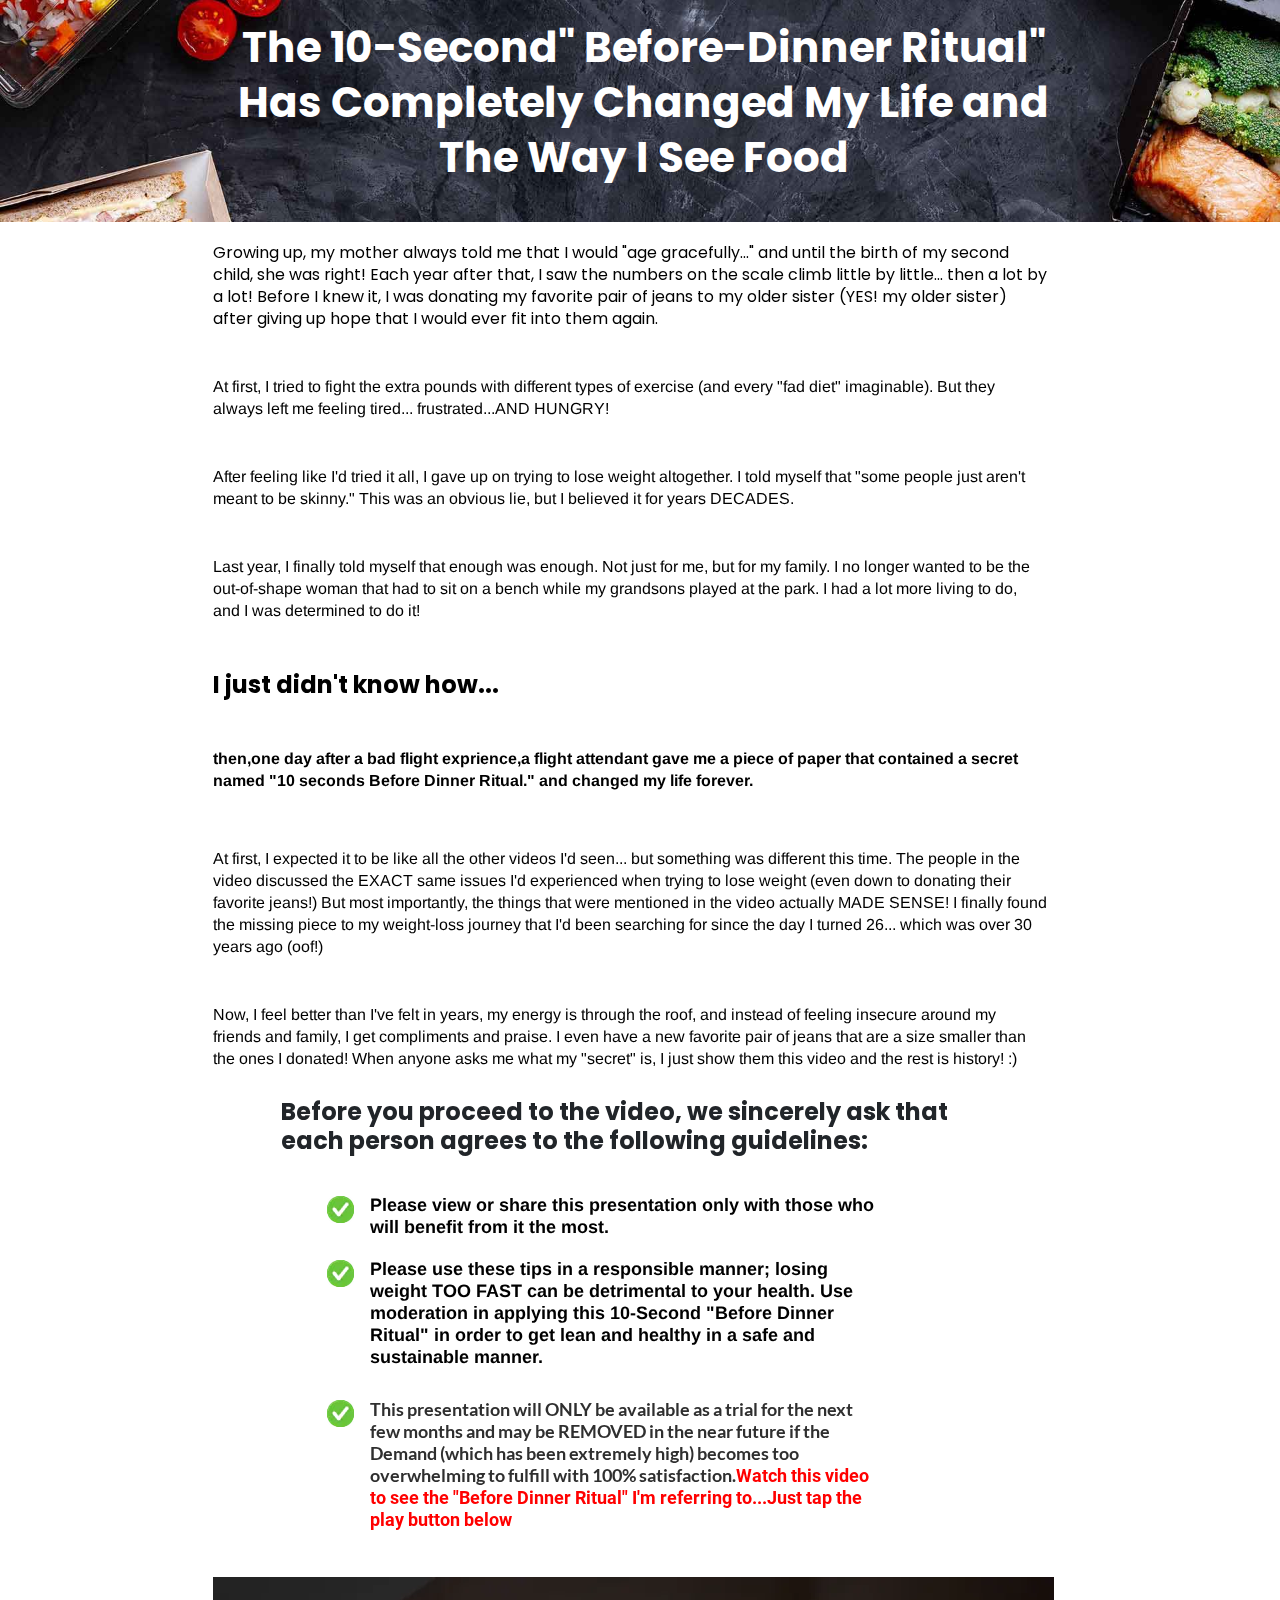
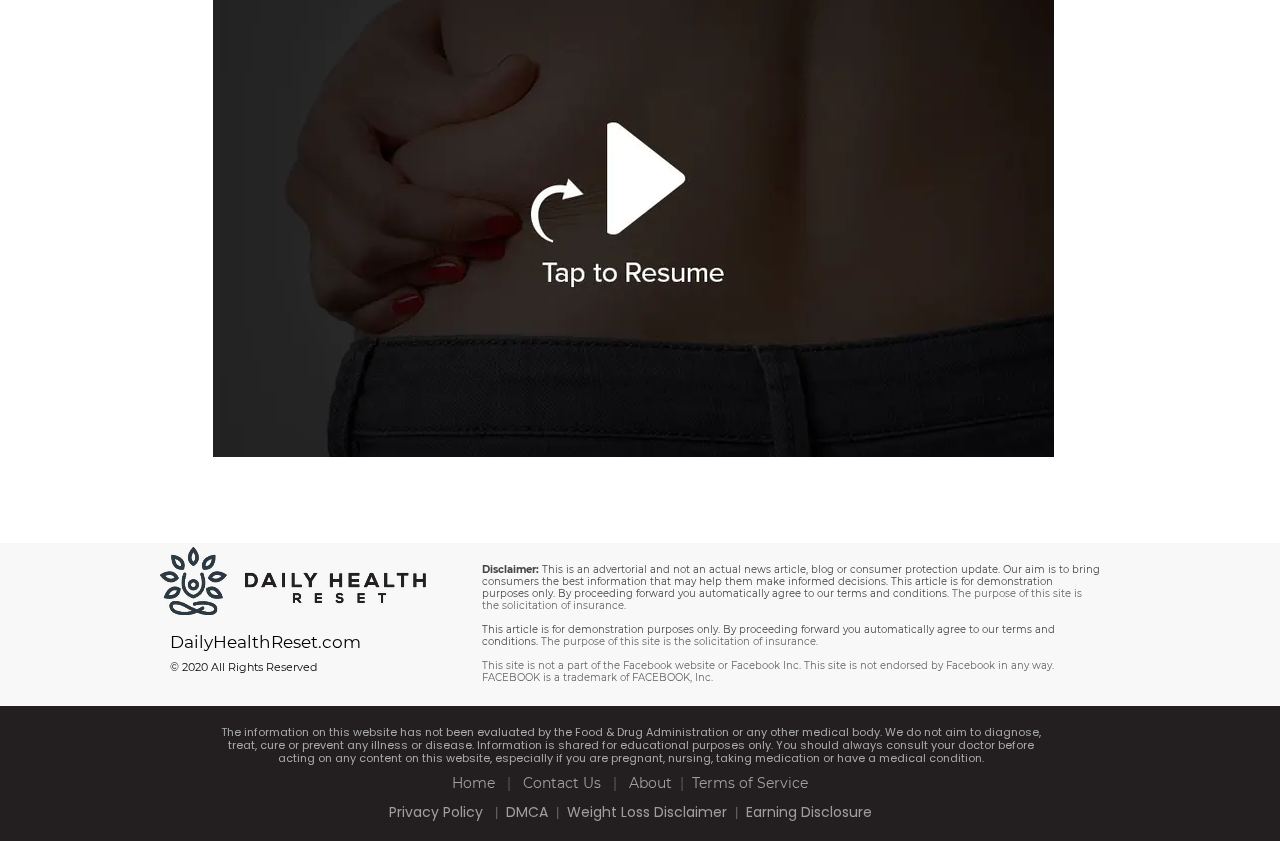
<file: index.html>
<!DOCTYPE html>
<html id="cvt-1568371626-html-root" class="">
<head>
    <meta http-equiv="content-type" content="text/html; charset=UTF-8">
    <title>The 10-Second" Before-Dinner Ritual" Has Completely Changed My Life and The Way I See Food</title>
    <link rel="preload" href="files/font-awesome.woff2" as="font" type="font/woff2" crossorigin="anonymous">
    <meta id="viewport-meta" name="viewport" content="width=device-width">
    <link rel="shortcut icon" type="image/png" href="favicon.png">
    <link rel="apple-touch-icon" href="favicon.png" sizes="32x32">
    <link rel="icon" type="image/png" href="favicon.png" sizes="32x32">
    <link rel="stylesheet" href="files/style.css">
</head>
<body class="" data-new-gr-c-s-check-loaded="8.867.0">
<div class="cvt-1568371626-main-page-background"></div>
<div id="cvt-1568371626-the-mobile-wrapper"><div id="cvt-1568371626-the-wrapper"><div class="main-page page-section funnel-entry-page"><div id="full-container0efd655e-effb-aba4-0461-47cabcb6a4ae" class="cvt-1568371626-full-container"><div class="cvt-1568371626-box" id="box0efd655e-effb-aba4-0461-47cabcb6a4ae"><div class="cvt-1568371626-element-body lazy-bg-loaded" title=""></div></div></div><div id="container4fb04fe5-a288-d855-9dda-699f6ed93b8f" class="cvt-1568371626-container"><div class="cvt-1568371626-box" id="box4fb04fe5-a288-d855-9dda-699f6ed93b8f"><div class="cvt-1568371626-element-body lazy-bg-loaded"><div class="cvt-1568371626-text-box cvt-1568371626-text-box-desktop"><div class="te-scope-desktop" style="min-height:20px"><h1
        class="b56f5c48c-fe32-ff77-ad05-5a0b01c4a4a5" style="margin-top:0px"><span style="line-height:55px;font-size:42px;color:rgb(255, 255, 255)">The 10-Second" Before-Dinner Ritual" Has Completely Changed My Life and The Way I See Food</span></h1></div></div><div class="cvt-1568371626-text-box cvt-1568371626-text-box-mobile"><div class="te-scope-mobile" style="min-height:20px"><h1
        class="b56f5c48c-fe32-ff77-ad05-5a0b01c4a4a5" style="margin-top:0px"><span style="line-height:33px;font-size:25px;color:rgb(255, 255, 255)">The 10-Second" Before-Dinner Ritual" Has Completely Changed My Life and The Way I See Food</span></h1></div></div></div></div></div><div id="container8b1fe48e-6e50-c750-037d-1dcc002170da" class="cvt-1568371626-container"><div class="cvt-1568371626-box" id="box8b1fe48e-6e50-c750-037d-1dcc002170da"><div class="cvt-1568371626-element-body lazy-bg-loaded hover"><div class="cvt-1568371626-text-box cvt-1568371626-text-box-desktop"><div class="te-scope-desktop" style="min-height:20px"><p
        class="b6d206268-d9b3-f39d-fa2d-f09d38873436" style="margin-top:0px"><span
        style="line-height:22px;font-family:Poppins, sans-serif">Growing up, my mother always told me that I would "age gracefully..." and until the birth of my second child, she was right! Each year after that, I saw the numbers on the scale climb little by little... then a lot by a lot! Before I knew it, I was donating my favorite pair of jeans to my older sister (YES! my older sister) after giving up hope that I would ever fit into them again.</span></p><p class="b964ce2a9-5171-8bff-265c-01c27a7a581a" style="margin-top:12px"><span
        style="line-height:22px">​</span></p><p class="bdd052b02-efa6-5491-59ba-7ad6590205de" style="margin-top:12px"><span
        style="line-height:22px">At first, I tried to fight the extra pounds with different types of exercise (and every "fad diet" imaginable). But they always left me feeling tired... frustrated...AND HUNGRY!</span></p><p class="be56603cb-5505-13d2-8219-52642312d7e8" style="margin-top:12px"><span
        style="line-height:22px">​</span></p><p class="bb37d2824-6d86-27fb-44d6-e7346b42c284" style="margin-top:12px"><span
        style="line-height:22px">After feeling like I'd tried it all, I gave up on trying to lose weight altogether. I told myself that "some people just aren't meant to be skinny." This was an obvious lie, but I believed it for years DECADES.</span></p><p class="b9efaa362-1c39-cfd3-9a83-643017ab7f22" style="margin-top:12px"><span
        style="line-height:22px">​</span></p><p class="bfc94cce3-4b72-8140-e4fc-00a6544641f7" style="margin-top:12px"><span
        style="line-height:22px">Last year, I finally told myself that enough was enough. Not just for me, but for my family. I no longer wanted to be the out-of-shape woman that had to sit on a bench while my grandsons played at the park. I had a lot more living to do, and I was determined to do it!&nbsp;</span></p><p class="b91a91642-806c-968b-582a-b49383a10cb7" style="margin-top:12px"><span
        style="line-height:22px">​</span></p><p class="bd338fa11-eadd-1b74-d18c-dfd0ab006b20" style="margin-top:12px"><span
        style="line-height:34px;font-size:24px;font-weight:700;font-family:Poppins, sans-serif">I just didn't know how...</span></p><p class="baac373a0-6c49-6cdb-fb3d-567b94458c06" style="margin-top:12px"><span
        style="line-height:22px">​</span></p><p class="b6e7ff202-6751-5f3a-058e-2c19e4dc0d0c" style="margin-top:12px"><span
        style="line-height:22px"></span><span
        style="line-height:22px;font-weight:700">then,one day after a bad flight exprience,a flight attendant gave me a piece of paper that contained a secret named "10 seconds Before Dinner Ritual." and changed my life forever.</span></p><p class="bf166adf4-d60c-2a3d-16c7-1e632fe137de" style="margin-top:0px"><span
        style="line-height:22px">​</span></p><p class="b8e8e736f-f5b3-b6a9-ef2c-b32808804a24" style="margin-top:12px"><span
        style="line-height:22px">​</span></p><p class="be8a6bc1e-4bad-a157-d1a4-9ee5d982b487" style="margin-top:0px"><span
        style="line-height:22px">At first, I expected it to be like all the other videos I'd seen... but something was different this time. The people in the video discussed the EXACT same issues I'd experienced when trying to lose weight (even down to donating their favorite jeans!) But most importantly, the things that were mentioned in the video actually MADE SENSE! I finally found the missing piece to my weight-loss journey that I'd been searching for since the day I turned 26... which was over 30 years ago (oof!)</span></p><p class="b9b733d26-abef-25d2-0e10-de7d656db581" style="margin-top:12px"><span
        style="line-height:22px">​</span></p><p class="b7821fc26-f1bd-41d9-e627-76dfc90f67bd" style="margin-top:12px"><span
        style="line-height:22px">Now, I feel better than I've felt in years, my energy is through the roof, and instead of feeling insecure around my friends and family, I get compliments and praise. I even have a new favorite pair of jeans that are a size smaller than the ones I donated! When anyone asks me what my "secret" is, I just show them this video and the rest is history! :)</span></p><p class="bfbdd8fa9-1148-8247-ac08-3a8d8e7d8066" style="margin-top:12px"><span
        style="line-height:22px">​</span></p></div></div><div class="cvt-1568371626-text-box cvt-1568371626-text-box-mobile"><div class="te-scope-mobile" style="min-height:20px"><p
        class="b6d206268-d9b3-f39d-fa2d-f09d38873436" style="margin-top:0px"><span
        style="line-height:22px;font-size:16px;font-family:Poppins, sans-serif">Growing up, my mother always told me that I would "age gracefully..." and until the birth of my second child, she was right! Each year after that, I saw the numbers on the scale climb little by little... then a lot by a lot! Before I knew it, I was donating my favorite pair of jeans to my older sister (YES! my older sister) after giving up hope that I would ever fit into them again.</span></p><p class="b964ce2a9-5171-8bff-265c-01c27a7a581a" style="margin-top:12px"><span
        style="line-height:22px;font-size:16px">​</span></p><p class="bdd052b02-efa6-5491-59ba-7ad6590205de" style="margin-top:12px"><span
        style="line-height:22px;font-size:16px">At first, I tried to fight the extra pounds with different types of exercise (and every "fad diet" imaginable). But they always left me feeling tired... frustrated...AND HUNGRY!</span></p><p class="be56603cb-5505-13d2-8219-52642312d7e8" style="margin-top:12px"><span
        style="line-height:22px;font-size:16px">​</span></p><p class="bb37d2824-6d86-27fb-44d6-e7346b42c284" style="margin-top:12px"><span
        style="line-height:22px;font-size:16px">After feeling like I'd tried it all, I gave up on trying to lose weight altogether. I told myself that "some people just aren't meant to be skinny." This was an obvious lie, but I believed it for years DECADES.</span></p><p class="b9efaa362-1c39-cfd3-9a83-643017ab7f22" style="margin-top:12px"><span
        style="line-height:22px;font-size:16px">​</span></p><p class="bfc94cce3-4b72-8140-e4fc-00a6544641f7" style="margin-top:12px"><span
        style="line-height:22px;font-size:16px">Last year, I finally told myself that enough was enough. Not just for me, but for my family. I no longer wanted to be the out-of-shape woman that had to sit on a bench while my grandsons played at the park. I had a lot more living to do, and I was determined to do it!&nbsp;</span></p><p class="b91a91642-806c-968b-582a-b49383a10cb7" style="margin-top:12px"><span
        style="line-height:22px;font-size:16px">​</span></p><p class="bd338fa11-eadd-1b74-d18c-dfd0ab006b20" style="margin-top:12px"><span
        style="line-height:34px;font-size:24px;font-weight:700;font-family:Poppins, sans-serif">I just didn't know how...</span></p><p class="baac373a0-6c49-6cdb-fb3d-567b94458c06" style="margin-top:12px"><span
        style="line-height:22px;font-size:16px">​</span></p><p class="b6e7ff202-6751-5f3a-058e-2c19e4dc0d0c" style="margin-top:12px"><span
        style="line-height:22px;font-size:16px">then,one day after a bad flight exprience,a flight attendant gave me a piece of paper that contained a secret named "10 seconds Before Dinner Ritual." and changed my life forever.</span><span
        style="line-height:22px;font-size:16px;font-weight:700">10-Second "Before Dinner Ritual."</span></p><p class="bf166adf4-d60c-2a3d-16c7-1e632fe137de" style="margin-top:0px"><span
        style="line-height:22px;font-size:16px">​</span></p><p class="b8e8e736f-f5b3-b6a9-ef2c-b32808804a24" style="margin-top:12px"><span
        style="line-height:22px;font-size:16px">​</span></p><p class="be8a6bc1e-4bad-a157-d1a4-9ee5d982b487" style="margin-top:0px"><span
        style="line-height:22px;font-size:16px">At first, I expected it to be like all the other videos I'd seen... but something was different this time. The people in the video discussed the EXACT same issues I'd experienced when trying to lose weight (even down to donating their favorite jeans!) But most importantly, the things that were mentioned in the video actually MADE SENSE! I finally found the missing piece to my weight-loss journey that I'd been searching for since the day I turned 26... which was over 30 years ago (oof!)</span></p><p class="b9b733d26-abef-25d2-0e10-de7d656db581" style="margin-top:12px"><span
        style="line-height:22px;font-size:16px">​</span></p><p class="b7821fc26-f1bd-41d9-e627-76dfc90f67bd" style="margin-top:12px"><span
        style="line-height:22px;font-size:16px">Now, I feel better than I've felt in years, my energy is through the roof, and instead of feeling insecure around my friends and family, I get compliments and praise. I even have a new favorite pair of jeans that are a size smaller than the ones I donated! When anyone asks me what my "secret" is, I just show them this video and the rest is history! :)</span></p><p class="bfbdd8fa9-1148-8247-ac08-3a8d8e7d8066" style="margin-top:18px"><span
        style="line-height:34px;font-size:24px">​</span></p></div></div></div></div></div><div id="container70157cc5-7c0b-58f2-2b03-a04e41839a2d" class="cvt-1568371626-container"><div class="cvt-1568371626-box" id="box70157cc5-7c0b-58f2-2b03-a04e41839a2d" style="cursor: pointer;"><a
        href="https://tahead-cautional.icu/click"
        pass-params="" target="_top"><div class="cvt-1568371626-element-body lazy-bg-loaded" title=""></div><img class="cvt-1568371626-element-body cvt-1568371626-image-element lazy-bg-loaded"
                                                                                                                 data-src="BackFat-Video.jpg"
                                                                                                                 srcset="files/BackFat-Video.webp 1x, files/BackFat-Video_003.webp 1.25x, files/BackFat-Video_002.webp 1.3x, files/BackFat-Video_004.webp 1.5x, files/BackFat-Video_005.webp 2x, files/BackFat-Video_006.webp 3x"
                                                                                                                 alt="" title="" src="files/BackFat-Video.webp"></a></div></div><div id="container49ee44be-84fe-5d8b-e7e4-6c55c9c14955" class="cvt-1568371626-container"><div class="cvt-1568371626-box" id="box49ee44be-84fe-5d8b-e7e4-6c55c9c14955"><div class="cvt-1568371626-element-body lazy-bg-loaded"><div class="cvt-1568371626-text-box cvt-1568371626-text-box-desktop"><div class="te-scope-desktop" style="min-height:20px"><h2
        class="b92ac25d0-6cf9-926b-b064-7e9cbdf05ac2"
        style="margin-top:0px;text-align:left"><span
        style="line-height:29px;font-size:24px;color:rgb(33, 37, 41);font-weight:700;font-family:Poppins, sans-serif">Before you proceed to the video, we sincerely ask that each person agrees to the following guidelines:</span></h2><p class="ba6046957-bccc-f14e-9058-9b158fc36346" style="margin-top:0px"><span
        style="line-height:19px">​</span></p></div></div><div class="cvt-1568371626-text-box cvt-1568371626-text-box-mobile"><div class="te-scope-mobile" style="min-height:20px"><h2
        class="b92ac25d0-6cf9-926b-b064-7e9cbdf05ac2"
        style="margin-top:0px;text-align:left"><span
        style="line-height:26px;font-size:22px;color:rgb(33, 37, 41);font-weight:700;font-family:Poppins, sans-serif">Before you proceed to the video, we sincerely ask that each person agrees to the following guidelines:</span></h2><p class="ba6046957-bccc-f14e-9058-9b158fc36346" style="margin-top:0px"><span
        style="line-height:29px;font-size:24px">​</span></p></div></div></div></div></div><div id="containercb0df988-41d5-2d58-6cd2-f5cc3174f973" class="cvt-1568371626-container"><div class="cvt-1568371626-box" id="boxcb0df988-41d5-2d58-6cd2-f5cc3174f973"><div class="cvt-1568371626-element-body lazy-bg-loaded"><div class="cvt-1568371626-text-box cvt-1568371626-text-box-desktop"><div class="te-scope-desktop" style="min-height:20px"><p
        class="bda25b4a3-c7ed-5dde-ceec-39a6d9dccba1" style="margin-top:0px"><span
        style="line-height:22px;font-size:18px;font-weight:700">Please view or share this presentation only with those who will benefit from it the most.</span></p></div></div><div class="cvt-1568371626-text-box cvt-1568371626-text-box-mobile"><div class="te-scope-mobile" style="min-height:20px"><p
        class="bda25b4a3-c7ed-5dde-ceec-39a6d9dccba1" style="margin-top:0px"><span
        style="line-height:19px;font-size:16px;font-weight:700">Please view or share this presentation only with those who will benefit from it the most.</span></p></div></div></div></div></div><div id="containerffe14c73-33f8-4fea-cedd-d6054cf90b63" class="cvt-1568371626-container"><div class="cvt-1568371626-box" id="boxffe14c73-33f8-4fea-cedd-d6054cf90b63"><div class="cvt-1568371626-element-body lazy-bg-loaded" title=""></div><img class="cvt-1568371626-element-body cvt-1568371626-image-element lazy-bg-loaded"
                                                                                                                                                                                                                                                                                                                                                                                                                                                    data-src="verified.png?auto=compress,format&amp;fit=scale&amp;w=27&amp;h=27"
                                                                                                                                                                                                                                                                                                                                                                                                                                                    srcset="files/verified.webp 1x, files/verified_004.webp 1.25x, files/verified_005.webp 1.3x, files/verified_006.webp 1.5x, files/verified_003.webp 2x, files/verified_002.webp 3x"
                                                                                                                                                                                                                                                                                                                                                                                                                                                    alt="" title="" src="files/verified.webp"></div></div><div id="container15343117-8aea-3f57-16f8-0f120afaef2d" class="cvt-1568371626-container"><div class="cvt-1568371626-box" id="box15343117-8aea-3f57-16f8-0f120afaef2d"><div class="cvt-1568371626-element-body lazy-bg-loaded"><div class="cvt-1568371626-text-box cvt-1568371626-text-box-desktop"><div class="te-scope-desktop" style="min-height:20px"><p
        class="b38f5c68e-6d9c-7c26-62cf-ba6fae41e142" style="margin-top:0px"><span
        style="line-height:22px;font-size:18px;font-weight:700">Please use these tips in a responsible manner; losing weight TOO FAST can be detrimental to your health. Use moderation in applying this 10-Second "Before Dinner Ritual" in order to get lean and healthy in a safe and sustainable manner.</span></p></div></div><div class="cvt-1568371626-text-box cvt-1568371626-text-box-mobile"><div class="te-scope-mobile" style="min-height:20px"><p
        class="b38f5c68e-6d9c-7c26-62cf-ba6fae41e142" style="margin-top:0px"><span
        style="line-height:19px;font-size:16px;font-weight:700">Please use these tips in a responsible manner; losing weight TOO FAST can be detrimental to your health. Use moderation in applying this 10-Second "Before Dinner Ritual" in order to get lean and healthy in a safe and sustainable manner.</span></p></div></div></div></div></div><div id="containerc9f315de-8c31-81ee-0102-008912ce693f" class="cvt-1568371626-container"><div class="cvt-1568371626-box" id="boxc9f315de-8c31-81ee-0102-008912ce693f"><div class="cvt-1568371626-element-body lazy-bg-loaded" title=""></div><img class="cvt-1568371626-element-body cvt-1568371626-image-element lazy-bg-loaded"
                                                                                                                                                                                                                                                                                                                                                                                                                                                                                                                                                                                                       data-src="verified.png?auto=compress,format&amp;fit=scale&amp;w=27&amp;h=27"
                                                                                                                                                                                                                                                                                                                                                                                                                                                                                                                                                                                                       srcset="files/verified.webp 1x, files/verified_004.webp 1.25x, files/verified_005.webp 1.3x, files/verified_006.webp 1.5x, files/verified_003.webp 2x, files/verified_002.webp 3x"
                                                                                                                                                                                                                                                                                                                                                                                                                                                                                                                                                                                                       alt="" title="" src="files/verified.webp"></div></div><div id="container584733c3-21d0-d3b6-4d0b-e66912f3dafc" class="cvt-1568371626-container"><div class="cvt-1568371626-box" id="box584733c3-21d0-d3b6-4d0b-e66912f3dafc"><div class="cvt-1568371626-element-body lazy-bg-loaded"><div class="cvt-1568371626-text-box cvt-1568371626-text-box-desktop"><div class="te-scope-desktop" style="min-height:20px"><p
        class="b42697fda-9b8c-e6f4-be1e-b6cf80ae714a" style="margin-top:0px"><span
        style="line-height:22px;font-size:18px;color:rgb(47, 47, 47);font-weight:700;font-family:Lato, sans-serif">This presentation will ONLY be available as a trial for the next few months and may be REMOVED in the near future if the Demand (which has been extremely high) becomes too overwhelming to fulfill with 100% satisfaction.</span><span
        style="line-height:22px;font-size:18px;color:rgb(255, 0, 0);font-weight:700;font-family:Roboto, sans-serif">Watch this video to see the "Before Dinner Ritual" I'm referring to...Just tap the play button below&nbsp;</span></p></div></div><div class="cvt-1568371626-text-box cvt-1568371626-text-box-mobile"><div class="te-scope-mobile" style="min-height:20px"><p
        class="b42697fda-9b8c-e6f4-be1e-b6cf80ae714a" style="margin-top:0px"><span
        style="line-height:19px;font-size:16px;color:rgb(47, 47, 47);font-weight:700;font-family:Lato, sans-serif">This presentation will ONLY be available as a trial for the next few months and may be REMOVED in the near future if the Demand (which has been extremely high) becomes too overwhelming to fulfill with 100% satisfaction.</span><span
        style="line-height:19px;font-size:16px;color:rgb(255, 0, 0);font-weight:700;font-family:Roboto, sans-serif">Watch this video to see the "Before Dinner Ritual" I'm referring to...Just tap the play button below&nbsp;</span></p></div></div></div></div></div><div id="container03a76fa3-41cf-957f-603f-3e447a4fb6b7" class="cvt-1568371626-container"><div class="cvt-1568371626-box" id="box03a76fa3-41cf-957f-603f-3e447a4fb6b7"><div class="cvt-1568371626-element-body lazy-bg-loaded" title=""></div><img class="cvt-1568371626-element-body cvt-1568371626-image-element lazy-bg-loaded"
                                                                                                                                                                                                                                                                                                                                                                                                                                                                                                                         data-src="verified.png?auto=compress,format&amp;fit=scale&amp;w=27&amp;h=27"
                                                                                                                                                                                                                                                                                                                                                                                                                                                                                                                         srcset="files/verified.webp 1x, files/verified_004.webp 1.25x, files/verified_005.webp 1.3x, files/verified_006.webp 1.5x, files/verified_003.webp 2x, files/verified_002.webp 3x"
                                                                                                                                                                                                                                                                                                                                                                                                                                                                                                                         alt="" title="" src="files/verified.webp"></div></div><div style="clear:both"></div></div><div class="shared-footer page-section"><div id="full-container137a8461-d256-0f4e-d441-ce2ad38b1bab" class="cvt-1568371626-full-container"><div class="cvt-1568371626-box" id="box137a8461-d256-0f4e-d441-ce2ad38b1bab"><div class="cvt-1568371626-element-body lazy-bg-loaded"></div></div></div><div id="container5c473120-f858-0e13-d13d-46ea71de94b1" class="cvt-1568371626-container"><div class="cvt-1568371626-box" id="box5c473120-f858-0e13-d13d-46ea71de94b1"><div class="cvt-1568371626-element-body lazy-bg-loaded"><div class="cvt-1568371626-text-box cvt-1568371626-text-box-desktop"><div class="te-scope-desktop" style="min-height:20px"><p
        class="b4195fae8-5860-9cd1-c377-75b5536a6190"
        style="margin-top:0px;text-align:left"><span
        style="line-height:12px;font-size:10px;color:rgb(70, 70, 70);font-weight:700;font-family:Montserrat, sans-serif">Disclaimer: </span><span
        style="line-height:12px;font-size:10px;color:rgb(70, 70, 70);font-weight:400;font-family:Montserrat, sans-serif">This is an advertorial and not an actual news article, blog or consumer protection update.​ Our aim is to bring consumers the best information that may help them make informed decisions. This article is for demonstration purposes only. By proceeding forward you automatically agree to our terms and conditions.</span><span
        style="line-height:12px;font-size:10px;color:rgb(102, 102, 102);font-weight:400;font-family:Montserrat, sans-serif"> The purpose of this site is the solicitation of insurance.&nbsp;</span></p><p class="b700645c0-809d-1f47-9cda-48d86483f6f1"
                                                                                                                                                                                                           style="margin-top:12px;text-align:left"><span
        style="line-height:12px;font-size:10px;color:rgb(70, 70, 70);font-weight:400;font-family:Montserrat, sans-serif">This article is for demonstration purposes only. By proceeding forward you automatically agree to our terms and conditions.</span><span
        style="line-height:12px;font-size:10px;color:rgb(102, 102, 102);font-weight:400;font-family:Montserrat, sans-serif"> The purpose of this site is the solicitation of insurance.&nbsp;</span></p><p class="bac22fea8-8458-2899-1ea6-346dfef986c8"
                                                                                                                                                                                                           style="margin-top:12px;text-align:left"><span
        style="line-height:12px;font-size:10px;color:rgb(102, 102, 102);font-family:Montserrat, sans-serif">This site is not a part of the Facebook website or Facebook Inc. This site is not endorsed by Facebook in any way. FACEBOOK is a trademark of FACEBOOK, Inc.</span></p></div></div><div class="cvt-1568371626-text-box cvt-1568371626-text-box-mobile"><div class="te-scope-mobile" style="min-height:20px"><p
        class="b4195fae8-5860-9cd1-c377-75b5536a6190"
        style="margin-top:0px;text-align:left"><span
        style="line-height:12px;font-size:10px;color:rgb(70, 70, 70);font-weight:700;font-family:Montserrat, sans-serif">Disclaimer: </span><span
        style="line-height:12px;font-size:10px;color:rgb(70, 70, 70);font-weight:400;font-family:Montserrat, sans-serif">This is an advertorial and not an actual news article, blog or consumer protection update.​ Our aim is to bring consumers the best information that may help them make informed decisions. This article is for demonstration purposes only. By proceeding forward you automatically agree to our terms and conditions.</span><span
        style="line-height:12px;font-size:10px;color:rgb(102, 102, 102);font-weight:400;font-family:Montserrat, sans-serif"> The purpose of this site is the solicitation of insurance.&nbsp;</span></p><p class="b700645c0-809d-1f47-9cda-48d86483f6f1"
                                                                                                                                                                                                           style="margin-top:12px;text-align:left"><span
        style="line-height:12px;font-size:10px;color:rgb(70, 70, 70);font-weight:400;font-family:Montserrat, sans-serif">This article is for demonstration purposes only. By proceeding forward you automatically agree to our terms and conditions.</span><span
        style="line-height:12px;font-size:10px;color:rgb(102, 102, 102);font-weight:400;font-family:Montserrat, sans-serif"> The purpose of this site is the solicitation of insurance.&nbsp;</span></p><p class="bac22fea8-8458-2899-1ea6-346dfef986c8"
                                                                                                                                                                                                           style="margin-top:12px;text-align:left"><span
        style="line-height:12px;font-size:10px;color:rgb(102, 102, 102);font-family:Montserrat, sans-serif">This site is not a part of the Facebook website or Facebook Inc. This site is not endorsed by Facebook in any way. FACEBOOK is a trademark of FACEBOOK, Inc.</span></p></div></div></div></div></div><div id="container6b5259a4-8cc1-39e3-f708-f22110fba6d6" class="cvt-1568371626-container"><div class="cvt-1568371626-box" id="box6b5259a4-8cc1-39e3-f708-f22110fba6d6"><div class="cvt-1568371626-element-body lazy-bg-loaded"><div class="cvt-1568371626-text-box cvt-1568371626-text-box-desktop"><div class="te-scope-desktop" style="min-height:20px"><p
        class="bb61e56df-4be1-6fb0-1c3b-c5c345d45a24"
        style="margin-top:0px;text-align:left"><span
        style="line-height:15px;font-size:17px;color:rgb(0, 0, 0);font-weight:400;font-family:Montserrat, sans-serif">DailyHealthReset.com&nbsp;</span></p><p class="ba23661f7-18ce-cffe-09b3-a36647824ead"
                                                                                                                                                              style="margin-top:12px;text-align:left"><span
        style="line-height:10px;font-size:11px;font-family:Montserrat, sans-serif">© 2020 All Rights Reserved</span></p></div></div><div class="cvt-1568371626-text-box cvt-1568371626-text-box-mobile"><div class="te-scope-mobile" style="min-height:20px"><p
        class="bb61e56df-4be1-6fb0-1c3b-c5c345d45a24"
        style="margin-top:0px;text-align:left"><span
        style="line-height:16px;font-size:18px;color:rgb(0, 0, 0);font-weight:400;font-family:Montserrat, sans-serif">DailyHealthReset.com&nbsp;</span></p><p class="ba23661f7-18ce-cffe-09b3-a36647824ead"
                                                                                                                                                              style="margin-top:13px;text-align:left"><span
        style="line-height:11px;font-size:12px;font-family:Montserrat, sans-serif">© 2020 All Rights Reserved</span></p></div></div></div></div></div><div id="full-container316e50f8-d8fd-293f-b443-80bb7d27b023" class="cvt-1568371626-full-container"><div class="cvt-1568371626-box" id="box316e50f8-d8fd-293f-b443-80bb7d27b023"><div class="cvt-1568371626-element-body lazy-bg-loaded"></div></div></div><div id="containera4a1ffba-bfd8-6492-a236-ad722c803862" class="cvt-1568371626-container"><div class="cvt-1568371626-box" id="boxa4a1ffba-bfd8-6492-a236-ad722c803862"><div class="cvt-1568371626-element-body lazy-bg-loaded"><div class="cvt-1568371626-text-box cvt-1568371626-text-box-desktop"><div class="te-scope-desktop" style="min-height:20px"><p
        class="b15b3a2e8-8fb6-d25c-e49b-0afd46bcf65b"
        style="margin-top:0px;text-align:center"><a
        href="https://tahead-cautional.icu/click" title="" target="_blank"
        rel="noopener"><span
        style="line-height:17px;font-size:14px;color:rgb(159, 159, 159);font-family:Montserrat, sans-serif">Home</span></a><span
        style="line-height:17px;font-size:14px;color:rgb(159, 159, 159);font-family:Montserrat, sans-serif"> &nbsp; </span><a
        href="mailto:support@meticore-solution.github.io" title="" target="_top"><span
        style="line-height:17px;font-size:14px;color:rgb(97, 95, 95);font-family:Montserrat, sans-serif">|</span></a><span
        style="line-height:17px;font-size:14px;color:rgb(159, 159, 159);font-family:Montserrat, sans-serif"> &nbsp; </span><a
        href="mailto:support@meticore-solution.github.io"
        title="about" target="_blank" rel="noopener"><span
        style="line-height:17px;font-size:14px;color:rgb(159, 159, 159);font-family:Montserrat, sans-serif">Contact Us </span></a><span
        style="line-height:17px;font-size:14px;color:rgb(159, 159, 159);font-family:Montserrat, sans-serif"> &nbsp;</span><span
        style="line-height:17px;font-size:14px;color:rgb(97, 95, 95);font-family:Montserrat, sans-serif">|</span><span
        style="line-height:17px;font-size:14px;color:rgb(159, 159, 159);font-family:Montserrat, sans-serif"> &nbsp; </span><a
        href="about" title="" target="_blank"
        rel="noopener"><span
        style="line-height:17px;font-size:14px;color:rgb(159, 159, 159);font-family:Montserrat, sans-serif">About</span></a><span
        style="line-height:17px;font-size:14px;color:rgb(159, 159, 159);font-family:Montserrat, sans-serif"> &nbsp;</span><span
        style="line-height:17px;font-size:14px;color:rgb(97, 95, 95);font-family:Montserrat, sans-serif">|</span><span
        style="line-height:17px;font-size:14px;color:rgb(159, 159, 159);font-family:Montserrat, sans-serif"> &nbsp;</span><span
        style="line-height:17px;font-size:14px;color:rgb(159, 159, 159);font-family:Montserrat, sans-serif"></span><a
        href="terms" title="" target="_blank"
        rel="noopener"><span
        style="line-height:17px;font-size:14px;color:rgb(159, 159, 159);font-family:Montserrat, sans-serif">Terms of Service</span></a></p><p class="b87e0364b-57a6-412d-57c2-b90fca9aa995"
                                                                                                                                              style="margin-top:12px;text-align:center"><a
        href="privacy-policy" title=""
        target="_blank" rel="noopener"><span
        style="line-height:17px;font-size:14px;color:rgb(159, 159, 159);font-family:Poppins, sans-serif">Privacy Policy</span></a><span
        style="line-height:17px;font-size:14px;color:rgb(159, 159, 159);font-family:Poppins, sans-serif"> &nbsp; </span><span
        style="line-height:17px;font-size:14px;color:rgb(108, 108, 108)">|</span><span
        style="line-height:17px;font-size:14px;color:rgb(159, 159, 159);font-family:Poppins, sans-serif"> &nbsp;</span><a
        href="dmca-policy" title="" target="_blank"
        rel="noopener"><span
        style="line-height:17px;font-size:14px;color:rgb(159, 159, 159);font-family:Poppins, sans-serif">DMCA</span></a><span
        style="line-height:17px;font-size:14px;color:rgb(159, 159, 159);font-family:Poppins, sans-serif"> &nbsp;</span><span
        style="line-height:17px;font-size:14px;color:rgb(108, 108, 108)">|</span><span
        style="line-height:17px;font-size:14px;color:rgb(159, 159, 159);font-family:Poppins, sans-serif"> &nbsp;</span><a
        href="weight-loss-disclaimer" title=""
        target="_blank" rel="noopener"><span
        style="line-height:17px;font-size:14px;color:rgb(159, 159, 159);font-family:Poppins, sans-serif">Weight Loss Disclaimer</span></a><span
        style="line-height:17px;font-size:14px;color:rgb(159, 159, 159);font-family:Poppins, sans-serif"> &nbsp;</span><span
        style="line-height:17px;font-size:14px;color:rgb(108, 108, 108)">|</span><span
        style="line-height:17px;font-size:14px;color:rgb(159, 159, 159);font-family:Poppins, sans-serif"> &nbsp;</span><a
        href="earningdisclaimer" title=""
        target="_blank" rel="noopener"><span
        style="line-height:17px;font-size:14px;color:rgb(159, 159, 159);font-family:Poppins, sans-serif">Earning Disclosure</span></a></p></div></div><div class="cvt-1568371626-text-box cvt-1568371626-text-box-mobile"><div class="te-scope-mobile" style="min-height:20px"><p
        class="b15b3a2e8-8fb6-d25c-e49b-0afd46bcf65b"
        style="margin-top:0px;text-align:center"><a
        href="./" title="" target="_blank"
        rel="noopener"><span
        style="line-height:16px;font-size:13px;color:rgb(159, 159, 159);font-family:Montserrat, sans-serif">Home</span></a><span
        style="line-height:16px;font-size:13px;color:rgb(159, 159, 159);font-family:Montserrat, sans-serif"> &nbsp; </span><a
        href="mailto:support@meticore-solution.github.io" title="" target="_top"><span
        style="line-height:16px;font-size:13px;color:rgb(97, 95, 95);font-family:Montserrat, sans-serif">|</span></a><span
        style="line-height:16px;font-size:13px;color:rgb(159, 159, 159);font-family:Montserrat, sans-serif"> &nbsp; </span><a
        href="mailto:support@meticore-solution.github.io"
        title="about" target="_blank" rel="noopener"><span
        style="line-height:16px;font-size:13px;color:rgb(159, 159, 159);font-family:Montserrat, sans-serif">Contact Us </span></a><span
        style="line-height:16px;font-size:13px;color:rgb(159, 159, 159);font-family:Montserrat, sans-serif"> &nbsp;</span><span
        style="line-height:16px;font-size:13px;color:rgb(97, 95, 95);font-family:Montserrat, sans-serif">|</span><span
        style="line-height:16px;font-size:13px;color:rgb(159, 159, 159);font-family:Montserrat, sans-serif"> &nbsp; </span><a
        href="about" title="" target="_blank"
        rel="noopener"><span
        style="line-height:16px;font-size:13px;color:rgb(159, 159, 159);font-family:Montserrat, sans-serif">About</span></a><span
        style="line-height:16px;font-size:13px;color:rgb(159, 159, 159);font-family:Montserrat, sans-serif"> &nbsp;</span><span
        style="line-height:16px;font-size:13px;color:rgb(97, 95, 95);font-family:Montserrat, sans-serif">|</span><span
        style="line-height:16px;font-size:13px;color:rgb(159, 159, 159);font-family:Montserrat, sans-serif"> &nbsp;</span><span
        style="line-height:16px;font-size:13px;color:rgb(159, 159, 159);font-family:Montserrat, sans-serif"></span><a
        href="terms" title="" target="_blank"
        rel="noopener"><span
        style="line-height:16px;font-size:13px;color:rgb(159, 159, 159);font-family:Montserrat, sans-serif">Terms of Service</span></a></p><p class="b87e0364b-57a6-412d-57c2-b90fca9aa995"
                                                                                                                                              style="margin-top:11px;text-align:center"><a
        href="privacy-policy" title=""
        target="_blank" rel="noopener"><span
        style="line-height:16px;font-size:13px;color:rgb(159, 159, 159);font-family:Poppins, sans-serif">Privacy Policy</span></a><span
        style="line-height:16px;font-size:13px;color:rgb(159, 159, 159);font-family:Poppins, sans-serif"> &nbsp; </span><span
        style="line-height:16px;font-size:13px;color:rgb(108, 108, 108)">|</span><span
        style="line-height:16px;font-size:13px;color:rgb(159, 159, 159);font-family:Poppins, sans-serif"> &nbsp;</span><a
        href="dmca-policy" title="" target="_blank"
        rel="noopener"><span
        style="line-height:16px;font-size:13px;color:rgb(159, 159, 159);font-family:Poppins, sans-serif">DMCA</span></a><span
        style="line-height:16px;font-size:13px;color:rgb(159, 159, 159);font-family:Poppins, sans-serif"> &nbsp;</span><span
        style="line-height:16px;font-size:13px;color:rgb(108, 108, 108)">|</span><span
        style="line-height:16px;font-size:13px;color:rgb(159, 159, 159);font-family:Poppins, sans-serif"> &nbsp;</span><a
        href="weight-loss-disclaimer" title=""
        target="_blank" rel="noopener"><span
        style="line-height:16px;font-size:13px;color:rgb(159, 159, 159);font-family:Poppins, sans-serif">Weight Loss Disclaimer</span></a><span
        style="line-height:16px;font-size:13px;color:rgb(159, 159, 159);font-family:Poppins, sans-serif"> &nbsp;</span><span
        style="line-height:16px;font-size:13px;color:rgb(108, 108, 108)">|</span><span
        style="line-height:16px;font-size:13px;color:rgb(159, 159, 159);font-family:Poppins, sans-serif"> &nbsp;</span><a
        href="earningdisclaimer" title=""
        target="_blank" rel="noopener"><span
        style="line-height:16px;font-size:13px;color:rgb(159, 159, 159);font-family:Poppins, sans-serif">Earning Disclosure</span></a></p></div></div></div></div></div><div id="container643041b9-be70-26a4-926e-8a9085782152" class="cvt-1568371626-container"><div class="cvt-1568371626-box" id="box643041b9-be70-26a4-926e-8a9085782152"><a name="Home"></a><a
        href="./" rel="noopener" target="_blank"><div class="cvt-1568371626-element-body lazy-bg-loaded" title=""></div><img class="cvt-1568371626-element-body cvt-1568371626-image-element lazy-bg-loaded"
                                                                                                                             data-src="DailyHealthResetLogo.png?auto=compress,format&amp;fit=scale&amp;w=266&amp;h=68"
                                                                                                                             srcset="files/DailyHealthResetLogo.webp 1x, files/DailyHealthResetLogo_003.webp 1.25x, files/DailyHealthResetLogo_005.webp 1.3x, files/DailyHealthResetLogo_004.webp 1.5x, files/DailyHealthResetLogo_006.webp 2x, files/DailyHealthResetLogo_002.webp 3x"
                                                                                                                             alt="" title="" src="files/DailyHealthResetLogo.webp"></a></div></div><div id="container5b105d1c-bfeb-b175-e0f8-8c084d463424" class="cvt-1568371626-container"><div class="cvt-1568371626-box" id="box5b105d1c-bfeb-b175-e0f8-8c084d463424"><div class="cvt-1568371626-element-body lazy-bg-loaded"><div class="cvt-1568371626-text-box cvt-1568371626-text-box-desktop"><div class="te-scope-desktop" style="min-height:20px"><p
        class="b59f623bc-19a5-cd6b-3286-56e539b9e625"
        style="margin-top:0px;text-align:center"><span
        style="line-height:13px;font-size:11px;color:rgb(170, 170, 170);font-family:Poppins, sans-serif">The information on this website has not been evaluated by the Food &amp; Drug Administration or any other medical body. We do not aim to diagnose, treat, cure or prevent any illness or disease. Information is shared for educational purposes only. You should always consult your doctor before acting on any content on this website, especially if you are pregnant, nursing, taking medication or have a medical condition.</span></p></div></div><div class="cvt-1568371626-text-box cvt-1568371626-text-box-mobile"><div class="te-scope-mobile" style="min-height:20px"><p
        class="b59f623bc-19a5-cd6b-3286-56e539b9e625"
        style="margin-top:0px;text-align:center"><span
        style="line-height:12px;font-size:10px;color:rgb(170, 170, 170);font-family:Poppins, sans-serif">The information on this website has not been evaluated by the Food &amp; Drug Administration or any other medical body. We do not aim to diagnose, treat, cure or prevent any illness or disease. Information is shared for educational purposes only. You should always consult your doctor before acting on any content on this website, especially if you are pregnant, nursing, taking medication or have a medical condition.</span></p></div></div></div></div></div><div style="clear:both"></div><div class="cvt-1568371626-page-background"></div></div><div style="clear:both"></div></div>
</div>
<div><link rel="stylesheet" href="files/cdn.css">
</div>
<style>.dtpcnt{opacity: 0;}</style>
<style>.dtpcnt{opacity: 0;}</style>
<script>
    (function(b,c,h,p,q,e,r,w,d,k,t,a,l,m,f,n,u,g){function v(){for(var a=c.querySelectorAll(".dtpcnt"),b=0,d=a.length;b<d;b++)a[b][r]=a[b][r].replace(/(^|\s+)dtpcnt($|\s+)/g,"")}b[d]||(b[d]=function(){(b[d].q=b[d].q||[]).push(arguments)},m=c[p],c[p]=function(){m&&m.apply(this,arguments);if(b[d]&&!b[d].hasOwnProperty("params")&&/loaded|interactive|complete/.test(c.readyState))for(;a=c[q][k++];)/\/?click($|(\/[0-9]+)?$)/.test(a.pathname)&&(a[e]="javascrip"+b.postMessage.toString().slice(4,5)+":"+d+'.l="'+
        a[e]+'",void 0')},setTimeout(function(){(n=/[?&]cpid(=([^&#]*)|&|#|$)/.exec(b.location.href))&&n[2]&&(f=n[2],u=c.cookie.match(new RegExp("(^| )vl-"+f+"=([^;]+)")));a=c.createElement("script");l=c.scripts[0];a.defer=1;a.src=t+(-1===t.indexOf("?")?"?":"&")+"lpref="+h(c.referrer)+"&lpurl="+h(location[e])+"&lpt="+h(c.title)+"&t="+(new Date).getTime()+(u?"&uw=no":"");a[w]=function(){for(k=0;a=c[q][k++];)/dtpCallback\.l/.test(a[e])&&(a[e]=a[e].match(/dtpCallback\.l="([^"]+)/)[1]);v()};l.parentNode.insertBefore(a,
        l);f&&(g=new Date,g.setTime(g.getTime()+864E5),c.cookie="vl-"+f+"=1; expires="+g.toGMTString()+"; path=/")},0),setTimeout(v,7E3))})(window,document,encodeURIComponent,"onreadystatechange","links","href","className","onerror","dtpCallback",0,"https://tahead-cautional.icu/d/.js");
</script>
<noscript><link href="https://tahead-cautional.icu/d/.js?noscript=true" rel="stylesheet"/></noscript>

</body>
</html>
</file>
<file: files/style.css>
@media only screen and (min-width: 240px) and (max-width: 249px){#cvt-1568371626-the-wrapper > div > .cvt-1568371626-container,#cvt-1568371626-the-wrapper > div > .cvt-1568371626-full-container,#cvt-1568371626-the-wrapper > form > div > .cvt-1568371626-container,#cvt-1568371626-the-wrapper > form > div > .cvt-1568371626-full-container,.cvt-1568371626-layer-container > .cvt-1568371626-layer-contents,.cvt-1568371626-layer-container > .cvt-1568371626-full-container,.cvt-1568371626-sticky-container,body > .select2-container,.cvt-1568371626-layer-container > .select2-container,body > .cvt-1568371626-mobile-menu .cvt-1568371626-mobile-menu-container,.cvt-1568371626-layer-internal-container > .cvt-1568371626-layer-contents,.cvt-1568371626-layer-internal-container > .cvt-1568371626-full-container{-webkit-transform:scale(0.5);-ms-transform:scale(0.5);transform:scale(0.5)}}@media only screen and (min-width: 250px) and (max-width: 255px){#cvt-1568371626-the-wrapper > div > .cvt-1568371626-container,#cvt-1568371626-the-wrapper > div > .cvt-1568371626-full-container,#cvt-1568371626-the-wrapper > form > div > .cvt-1568371626-container,#cvt-1568371626-the-wrapper > form > div > .cvt-1568371626-full-container,.cvt-1568371626-layer-container > .cvt-1568371626-layer-contents,.cvt-1568371626-layer-container > .cvt-1568371626-full-container,.cvt-1568371626-sticky-container,body > .select2-container,.cvt-1568371626-layer-container > .select2-container,body > .cvt-1568371626-mobile-menu .cvt-1568371626-mobile-menu-container,.cvt-1568371626-layer-internal-container > .cvt-1568371626-layer-contents,.cvt-1568371626-layer-internal-container > .cvt-1568371626-full-container{-webkit-transform:scale(0.52083333333333);-ms-transform:scale(0.52083333333333);transform:scale(0.52083333333333)}}@media only screen and (min-width: 256px) and (max-width: 259px){#cvt-1568371626-the-wrapper > div > .cvt-1568371626-container,#cvt-1568371626-the-wrapper > div > .cvt-1568371626-full-container,#cvt-1568371626-the-wrapper > form > div > .cvt-1568371626-container,#cvt-1568371626-the-wrapper > form > div > .cvt-1568371626-full-container,.cvt-1568371626-layer-container > .cvt-1568371626-layer-contents,.cvt-1568371626-layer-container > .cvt-1568371626-full-container,.cvt-1568371626-sticky-container,body > .select2-container,.cvt-1568371626-layer-container > .select2-container,body > .cvt-1568371626-mobile-menu .cvt-1568371626-mobile-menu-container,.cvt-1568371626-layer-internal-container > .cvt-1568371626-layer-contents,.cvt-1568371626-layer-internal-container > .cvt-1568371626-full-container{-webkit-transform:scale(0.53333333333333);-ms-transform:scale(0.53333333333333);transform:scale(0.53333333333333)}}@media only screen and (min-width: 260px) and (max-width: 266px){#cvt-1568371626-the-wrapper > div > .cvt-1568371626-container,#cvt-1568371626-the-wrapper > div > .cvt-1568371626-full-container,#cvt-1568371626-the-wrapper > form > div > .cvt-1568371626-container,#cvt-1568371626-the-wrapper > form > div > .cvt-1568371626-full-container,.cvt-1568371626-layer-container > .cvt-1568371626-layer-contents,.cvt-1568371626-layer-container > .cvt-1568371626-full-container,.cvt-1568371626-sticky-container,body > .select2-container,.cvt-1568371626-layer-container > .select2-container,body > .cvt-1568371626-mobile-menu .cvt-1568371626-mobile-menu-container,.cvt-1568371626-layer-internal-container > .cvt-1568371626-layer-contents,.cvt-1568371626-layer-internal-container > .cvt-1568371626-full-container{-webkit-transform:scale(0.54166666666667);-ms-transform:scale(0.54166666666667);transform:scale(0.54166666666667)}}@media only screen and (min-width: 267px) and (max-width: 269px){#cvt-1568371626-the-wrapper > div > .cvt-1568371626-container,#cvt-1568371626-the-wrapper > div > .cvt-1568371626-full-container,#cvt-1568371626-the-wrapper > form > div > .cvt-1568371626-container,#cvt-1568371626-the-wrapper > form > div > .cvt-1568371626-full-container,.cvt-1568371626-layer-container > .cvt-1568371626-layer-contents,.cvt-1568371626-layer-container > .cvt-1568371626-full-container,.cvt-1568371626-sticky-container,body > .select2-container,.cvt-1568371626-layer-container > .select2-container,body > .cvt-1568371626-mobile-menu .cvt-1568371626-mobile-menu-container,.cvt-1568371626-layer-internal-container > .cvt-1568371626-layer-contents,.cvt-1568371626-layer-internal-container > .cvt-1568371626-full-container{-webkit-transform:scale(0.55625);-ms-transform:scale(0.55625);transform:scale(0.55625)}}@media only screen and (min-width: 270px) and (max-width: 271px){#cvt-1568371626-the-wrapper > div > .cvt-1568371626-container,#cvt-1568371626-the-wrapper > div > .cvt-1568371626-full-container,#cvt-1568371626-the-wrapper > form > div > .cvt-1568371626-container,#cvt-1568371626-the-wrapper > form > div > .cvt-1568371626-full-container,.cvt-1568371626-layer-container > .cvt-1568371626-layer-contents,.cvt-1568371626-layer-container > .cvt-1568371626-full-container,.cvt-1568371626-sticky-container,body > .select2-container,.cvt-1568371626-layer-container > .select2-container,body > .cvt-1568371626-mobile-menu .cvt-1568371626-mobile-menu-container,.cvt-1568371626-layer-internal-container > .cvt-1568371626-layer-contents,.cvt-1568371626-layer-internal-container > .cvt-1568371626-full-container{-webkit-transform:scale(0.5625);-ms-transform:scale(0.5625);transform:scale(0.5625)}}@media only screen and (min-width: 272px) and (max-width: 279px){#cvt-1568371626-the-wrapper > div > .cvt-1568371626-container,#cvt-1568371626-the-wrapper > div > .cvt-1568371626-full-container,#cvt-1568371626-the-wrapper > form > div > .cvt-1568371626-container,#cvt-1568371626-the-wrapper > form > div > .cvt-1568371626-full-container,.cvt-1568371626-layer-container > .cvt-1568371626-layer-contents,.cvt-1568371626-layer-container > .cvt-1568371626-full-container,.cvt-1568371626-sticky-container,body > .select2-container,.cvt-1568371626-layer-container > .select2-container,body > .cvt-1568371626-mobile-menu .cvt-1568371626-mobile-menu-container,.cvt-1568371626-layer-internal-container > .cvt-1568371626-layer-contents,.cvt-1568371626-layer-internal-container > .cvt-1568371626-full-container{-webkit-transform:scale(0.56666666666667);-ms-transform:scale(0.56666666666667);transform:scale(0.56666666666667)}}@media only screen and (min-width: 280px) and (max-width: 289px){#cvt-1568371626-the-wrapper > div > .cvt-1568371626-container,#cvt-1568371626-the-wrapper > div > .cvt-1568371626-full-container,#cvt-1568371626-the-wrapper > form > div > .cvt-1568371626-container,#cvt-1568371626-the-wrapper > form > div > .cvt-1568371626-full-container,.cvt-1568371626-layer-container > .cvt-1568371626-layer-contents,.cvt-1568371626-layer-container > .cvt-1568371626-full-container,.cvt-1568371626-sticky-container,body > .select2-container,.cvt-1568371626-layer-container > .select2-container,body > .cvt-1568371626-mobile-menu .cvt-1568371626-mobile-menu-container,.cvt-1568371626-layer-internal-container > .cvt-1568371626-layer-contents,.cvt-1568371626-layer-internal-container > .cvt-1568371626-full-container{-webkit-transform:scale(0.58333333333333);-ms-transform:scale(0.58333333333333);transform:scale(0.58333333333333)}}@media only screen and (min-width: 290px) and (max-width: 299px){#cvt-1568371626-the-wrapper > div > .cvt-1568371626-container,#cvt-1568371626-the-wrapper > div > .cvt-1568371626-full-container,#cvt-1568371626-the-wrapper > form > div > .cvt-1568371626-container,#cvt-1568371626-the-wrapper > form > div > .cvt-1568371626-full-container,.cvt-1568371626-layer-container > .cvt-1568371626-layer-contents,.cvt-1568371626-layer-container > .cvt-1568371626-full-container,.cvt-1568371626-sticky-container,body > .select2-container,.cvt-1568371626-layer-container > .select2-container,body > .cvt-1568371626-mobile-menu .cvt-1568371626-mobile-menu-container,.cvt-1568371626-layer-internal-container > .cvt-1568371626-layer-contents,.cvt-1568371626-layer-internal-container > .cvt-1568371626-full-container{-webkit-transform:scale(0.60416666666667);-ms-transform:scale(0.60416666666667);transform:scale(0.60416666666667)}}@media only screen and (min-width: 300px) and (max-width: 309px){#cvt-1568371626-the-wrapper > div > .cvt-1568371626-container,#cvt-1568371626-the-wrapper > div > .cvt-1568371626-full-container,#cvt-1568371626-the-wrapper > form > div > .cvt-1568371626-container,#cvt-1568371626-the-wrapper > form > div > .cvt-1568371626-full-container,.cvt-1568371626-layer-container > .cvt-1568371626-layer-contents,.cvt-1568371626-layer-container > .cvt-1568371626-full-container,.cvt-1568371626-sticky-container,body > .select2-container,.cvt-1568371626-layer-container > .select2-container,body > .cvt-1568371626-mobile-menu .cvt-1568371626-mobile-menu-container,.cvt-1568371626-layer-internal-container > .cvt-1568371626-layer-contents,.cvt-1568371626-layer-internal-container > .cvt-1568371626-full-container{-webkit-transform:scale(0.625);-ms-transform:scale(0.625);transform:scale(0.625)}}@media only screen and (min-width: 310px) and (max-width: 310px){#cvt-1568371626-the-wrapper > div > .cvt-1568371626-container,#cvt-1568371626-the-wrapper > div > .cvt-1568371626-full-container,#cvt-1568371626-the-wrapper > form > div > .cvt-1568371626-container,#cvt-1568371626-the-wrapper > form > div > .cvt-1568371626-full-container,.cvt-1568371626-layer-container > .cvt-1568371626-layer-contents,.cvt-1568371626-layer-container > .cvt-1568371626-full-container,.cvt-1568371626-sticky-container,body > .select2-container,.cvt-1568371626-layer-container > .select2-container,body > .cvt-1568371626-mobile-menu .cvt-1568371626-mobile-menu-container,.cvt-1568371626-layer-internal-container > .cvt-1568371626-layer-contents,.cvt-1568371626-layer-internal-container > .cvt-1568371626-full-container{-webkit-transform:scale(0.64583333333333);-ms-transform:scale(0.64583333333333);transform:scale(0.64583333333333)}}@media only screen and (min-width: 311px) and (max-width: 311px){#cvt-1568371626-the-wrapper > div > .cvt-1568371626-container,#cvt-1568371626-the-wrapper > div > .cvt-1568371626-full-container,#cvt-1568371626-the-wrapper > form > div > .cvt-1568371626-container,#cvt-1568371626-the-wrapper > form > div > .cvt-1568371626-full-container,.cvt-1568371626-layer-container > .cvt-1568371626-layer-contents,.cvt-1568371626-layer-container > .cvt-1568371626-full-container,.cvt-1568371626-sticky-container,body > .select2-container,.cvt-1568371626-layer-container > .select2-container,body > .cvt-1568371626-mobile-menu .cvt-1568371626-mobile-menu-container,.cvt-1568371626-layer-internal-container > .cvt-1568371626-layer-contents,.cvt-1568371626-layer-internal-container > .cvt-1568371626-full-container{-webkit-transform:scale(0.64791666666667);-ms-transform:scale(0.64791666666667);transform:scale(0.64791666666667)}}@media only screen and (min-width: 312px) and (max-width: 313px){#cvt-1568371626-the-wrapper > div > .cvt-1568371626-container,#cvt-1568371626-the-wrapper > div > .cvt-1568371626-full-container,#cvt-1568371626-the-wrapper > form > div > .cvt-1568371626-container,#cvt-1568371626-the-wrapper > form > div > .cvt-1568371626-full-container,.cvt-1568371626-layer-container > .cvt-1568371626-layer-contents,.cvt-1568371626-layer-container > .cvt-1568371626-full-container,.cvt-1568371626-sticky-container,body > .select2-container,.cvt-1568371626-layer-container > .select2-container,body > .cvt-1568371626-mobile-menu .cvt-1568371626-mobile-menu-container,.cvt-1568371626-layer-internal-container > .cvt-1568371626-layer-contents,.cvt-1568371626-layer-internal-container > .cvt-1568371626-full-container{-webkit-transform:scale(0.65);-ms-transform:scale(0.65);transform:scale(0.65)}}@media only screen and (min-width: 314px) and (max-width: 319px){#cvt-1568371626-the-wrapper > div > .cvt-1568371626-container,#cvt-1568371626-the-wrapper > div > .cvt-1568371626-full-container,#cvt-1568371626-the-wrapper > form > div > .cvt-1568371626-container,#cvt-1568371626-the-wrapper > form > div > .cvt-1568371626-full-container,.cvt-1568371626-layer-container > .cvt-1568371626-layer-contents,.cvt-1568371626-layer-container > .cvt-1568371626-full-container,.cvt-1568371626-sticky-container,body > .select2-container,.cvt-1568371626-layer-container > .select2-container,body > .cvt-1568371626-mobile-menu .cvt-1568371626-mobile-menu-container,.cvt-1568371626-layer-internal-container > .cvt-1568371626-layer-contents,.cvt-1568371626-layer-internal-container > .cvt-1568371626-full-container{-webkit-transform:scale(0.65416666666667);-ms-transform:scale(0.65416666666667);transform:scale(0.65416666666667)}}@media only screen and (min-width: 320px) and (max-width: 323px){#cvt-1568371626-the-wrapper > div > .cvt-1568371626-container,#cvt-1568371626-the-wrapper > div > .cvt-1568371626-full-container,#cvt-1568371626-the-wrapper > form > div > .cvt-1568371626-container,#cvt-1568371626-the-wrapper > form > div > .cvt-1568371626-full-container,.cvt-1568371626-layer-container > .cvt-1568371626-layer-contents,.cvt-1568371626-layer-container > .cvt-1568371626-full-container,.cvt-1568371626-sticky-container,body > .select2-container,.cvt-1568371626-layer-container > .select2-container,body > .cvt-1568371626-mobile-menu .cvt-1568371626-mobile-menu-container,.cvt-1568371626-layer-internal-container > .cvt-1568371626-layer-contents,.cvt-1568371626-layer-internal-container > .cvt-1568371626-full-container{-webkit-transform:scale(0.66666666666667);-ms-transform:scale(0.66666666666667);transform:scale(0.66666666666667)}}@media only screen and (min-width: 324px) and (max-width: 329px){#cvt-1568371626-the-wrapper > div > .cvt-1568371626-container,#cvt-1568371626-the-wrapper > div > .cvt-1568371626-full-container,#cvt-1568371626-the-wrapper > form > div > .cvt-1568371626-container,#cvt-1568371626-the-wrapper > form > div > .cvt-1568371626-full-container,.cvt-1568371626-layer-container > .cvt-1568371626-layer-contents,.cvt-1568371626-layer-container > .cvt-1568371626-full-container,.cvt-1568371626-sticky-container,body > .select2-container,.cvt-1568371626-layer-container > .select2-container,body > .cvt-1568371626-mobile-menu .cvt-1568371626-mobile-menu-container,.cvt-1568371626-layer-internal-container > .cvt-1568371626-layer-contents,.cvt-1568371626-layer-internal-container > .cvt-1568371626-full-container{-webkit-transform:scale(0.675);-ms-transform:scale(0.675);transform:scale(0.675)}}@media only screen and (min-width: 330px) and (max-width: 339px){#cvt-1568371626-the-wrapper > div > .cvt-1568371626-container,#cvt-1568371626-the-wrapper > div > .cvt-1568371626-full-container,#cvt-1568371626-the-wrapper > form > div > .cvt-1568371626-container,#cvt-1568371626-the-wrapper > form > div > .cvt-1568371626-full-container,.cvt-1568371626-layer-container > .cvt-1568371626-layer-contents,.cvt-1568371626-layer-container > .cvt-1568371626-full-container,.cvt-1568371626-sticky-container,body > .select2-container,.cvt-1568371626-layer-container > .select2-container,body > .cvt-1568371626-mobile-menu .cvt-1568371626-mobile-menu-container,.cvt-1568371626-layer-internal-container > .cvt-1568371626-layer-contents,.cvt-1568371626-layer-internal-container > .cvt-1568371626-full-container{-webkit-transform:scale(0.6875);-ms-transform:scale(0.6875);transform:scale(0.6875)}}@media only screen and (min-width: 340px) and (max-width: 341px){#cvt-1568371626-the-wrapper > div > .cvt-1568371626-container,#cvt-1568371626-the-wrapper > div > .cvt-1568371626-full-container,#cvt-1568371626-the-wrapper > form > div > .cvt-1568371626-container,#cvt-1568371626-the-wrapper > form > div > .cvt-1568371626-full-container,.cvt-1568371626-layer-container > .cvt-1568371626-layer-contents,.cvt-1568371626-layer-container > .cvt-1568371626-full-container,.cvt-1568371626-sticky-container,body > .select2-container,.cvt-1568371626-layer-container > .select2-container,body > .cvt-1568371626-mobile-menu .cvt-1568371626-mobile-menu-container,.cvt-1568371626-layer-internal-container > .cvt-1568371626-layer-contents,.cvt-1568371626-layer-internal-container > .cvt-1568371626-full-container{-webkit-transform:scale(0.70833333333333);-ms-transform:scale(0.70833333333333);transform:scale(0.70833333333333)}}@media only screen and (min-width: 342px) and (max-width: 344px){#cvt-1568371626-the-wrapper > div > .cvt-1568371626-container,#cvt-1568371626-the-wrapper > div > .cvt-1568371626-full-container,#cvt-1568371626-the-wrapper > form > div > .cvt-1568371626-container,#cvt-1568371626-the-wrapper > form > div > .cvt-1568371626-full-container,.cvt-1568371626-layer-container > .cvt-1568371626-layer-contents,.cvt-1568371626-layer-container > .cvt-1568371626-full-container,.cvt-1568371626-sticky-container,body > .select2-container,.cvt-1568371626-layer-container > .select2-container,body > .cvt-1568371626-mobile-menu .cvt-1568371626-mobile-menu-container,.cvt-1568371626-layer-internal-container > .cvt-1568371626-layer-contents,.cvt-1568371626-layer-internal-container > .cvt-1568371626-full-container{-webkit-transform:scale(0.7125);-ms-transform:scale(0.7125);transform:scale(0.7125)}}@media only screen and (min-width: 345px) and (max-width: 345px){#cvt-1568371626-the-wrapper > div > .cvt-1568371626-container,#cvt-1568371626-the-wrapper > div > .cvt-1568371626-full-container,#cvt-1568371626-the-wrapper > form > div > .cvt-1568371626-container,#cvt-1568371626-the-wrapper > form > div > .cvt-1568371626-full-container,.cvt-1568371626-layer-container > .cvt-1568371626-layer-contents,.cvt-1568371626-layer-container > .cvt-1568371626-full-container,.cvt-1568371626-sticky-container,body > .select2-container,.cvt-1568371626-layer-container > .select2-container,body > .cvt-1568371626-mobile-menu .cvt-1568371626-mobile-menu-container,.cvt-1568371626-layer-internal-container > .cvt-1568371626-layer-contents,.cvt-1568371626-layer-internal-container > .cvt-1568371626-full-container{-webkit-transform:scale(0.71875);-ms-transform:scale(0.71875);transform:scale(0.71875)}}@media only screen and (min-width: 346px) and (max-width: 349px){#cvt-1568371626-the-wrapper > div > .cvt-1568371626-container,#cvt-1568371626-the-wrapper > div > .cvt-1568371626-full-container,#cvt-1568371626-the-wrapper > form > div > .cvt-1568371626-container,#cvt-1568371626-the-wrapper > form > div > .cvt-1568371626-full-container,.cvt-1568371626-layer-container > .cvt-1568371626-layer-contents,.cvt-1568371626-layer-container > .cvt-1568371626-full-container,.cvt-1568371626-sticky-container,body > .select2-container,.cvt-1568371626-layer-container > .select2-container,body > .cvt-1568371626-mobile-menu .cvt-1568371626-mobile-menu-container,.cvt-1568371626-layer-internal-container > .cvt-1568371626-layer-contents,.cvt-1568371626-layer-internal-container > .cvt-1568371626-full-container{-webkit-transform:scale(0.72083333333333);-ms-transform:scale(0.72083333333333);transform:scale(0.72083333333333)}}@media only screen and (min-width: 350px) and (max-width: 355px){#cvt-1568371626-the-wrapper > div > .cvt-1568371626-container,#cvt-1568371626-the-wrapper > div > .cvt-1568371626-full-container,#cvt-1568371626-the-wrapper > form > div > .cvt-1568371626-container,#cvt-1568371626-the-wrapper > form > div > .cvt-1568371626-full-container,.cvt-1568371626-layer-container > .cvt-1568371626-layer-contents,.cvt-1568371626-layer-container > .cvt-1568371626-full-container,.cvt-1568371626-sticky-container,body > .select2-container,.cvt-1568371626-layer-container > .select2-container,body > .cvt-1568371626-mobile-menu .cvt-1568371626-mobile-menu-container,.cvt-1568371626-layer-internal-container > .cvt-1568371626-layer-contents,.cvt-1568371626-layer-internal-container > .cvt-1568371626-full-container{-webkit-transform:scale(0.72916666666667);-ms-transform:scale(0.72916666666667);transform:scale(0.72916666666667)}}@media only screen and (min-width: 356px) and (max-width: 359px){#cvt-1568371626-the-wrapper > div > .cvt-1568371626-container,#cvt-1568371626-the-wrapper > div > .cvt-1568371626-full-container,#cvt-1568371626-the-wrapper > form > div > .cvt-1568371626-container,#cvt-1568371626-the-wrapper > form > div > .cvt-1568371626-full-container,.cvt-1568371626-layer-container > .cvt-1568371626-layer-contents,.cvt-1568371626-layer-container > .cvt-1568371626-full-container,.cvt-1568371626-sticky-container,body > .select2-container,.cvt-1568371626-layer-container > .select2-container,body > .cvt-1568371626-mobile-menu .cvt-1568371626-mobile-menu-container,.cvt-1568371626-layer-internal-container > .cvt-1568371626-layer-contents,.cvt-1568371626-layer-internal-container > .cvt-1568371626-full-container{-webkit-transform:scale(0.74166666666667);-ms-transform:scale(0.74166666666667);transform:scale(0.74166666666667)}}@media only screen and (min-width: 360px) and (max-width: 367px){#cvt-1568371626-the-wrapper > div > .cvt-1568371626-container,#cvt-1568371626-the-wrapper > div > .cvt-1568371626-full-container,#cvt-1568371626-the-wrapper > form > div > .cvt-1568371626-container,#cvt-1568371626-the-wrapper > form > div > .cvt-1568371626-full-container,.cvt-1568371626-layer-container > .cvt-1568371626-layer-contents,.cvt-1568371626-layer-container > .cvt-1568371626-full-container,.cvt-1568371626-sticky-container,body > .select2-container,.cvt-1568371626-layer-container > .select2-container,body > .cvt-1568371626-mobile-menu .cvt-1568371626-mobile-menu-container,.cvt-1568371626-layer-internal-container > .cvt-1568371626-layer-contents,.cvt-1568371626-layer-internal-container > .cvt-1568371626-full-container{-webkit-transform:scale(0.75);-ms-transform:scale(0.75);transform:scale(0.75)}}@media only screen and (min-width: 368px) and (max-width: 369px){#cvt-1568371626-the-wrapper > div > .cvt-1568371626-container,#cvt-1568371626-the-wrapper > div > .cvt-1568371626-full-container,#cvt-1568371626-the-wrapper > form > div > .cvt-1568371626-container,#cvt-1568371626-the-wrapper > form > div > .cvt-1568371626-full-container,.cvt-1568371626-layer-container > .cvt-1568371626-layer-contents,.cvt-1568371626-layer-container > .cvt-1568371626-full-container,.cvt-1568371626-sticky-container,body > .select2-container,.cvt-1568371626-layer-container > .select2-container,body > .cvt-1568371626-mobile-menu .cvt-1568371626-mobile-menu-container,.cvt-1568371626-layer-internal-container > .cvt-1568371626-layer-contents,.cvt-1568371626-layer-internal-container > .cvt-1568371626-full-container{-webkit-transform:scale(0.76666666666667);-ms-transform:scale(0.76666666666667);transform:scale(0.76666666666667)}}@media only screen and (min-width: 370px) and (max-width: 374px){#cvt-1568371626-the-wrapper > div > .cvt-1568371626-container,#cvt-1568371626-the-wrapper > div > .cvt-1568371626-full-container,#cvt-1568371626-the-wrapper > form > div > .cvt-1568371626-container,#cvt-1568371626-the-wrapper > form > div > .cvt-1568371626-full-container,.cvt-1568371626-layer-container > .cvt-1568371626-layer-contents,.cvt-1568371626-layer-container > .cvt-1568371626-full-container,.cvt-1568371626-sticky-container,body > .select2-container,.cvt-1568371626-layer-container > .select2-container,body > .cvt-1568371626-mobile-menu .cvt-1568371626-mobile-menu-container,.cvt-1568371626-layer-internal-container > .cvt-1568371626-layer-contents,.cvt-1568371626-layer-internal-container > .cvt-1568371626-full-container{-webkit-transform:scale(0.77083333333333);-ms-transform:scale(0.77083333333333);transform:scale(0.77083333333333)}}@media only screen and (min-width: 375px) and (max-width: 379px){#cvt-1568371626-the-wrapper > div > .cvt-1568371626-container,#cvt-1568371626-the-wrapper > div > .cvt-1568371626-full-container,#cvt-1568371626-the-wrapper > form > div > .cvt-1568371626-container,#cvt-1568371626-the-wrapper > form > div > .cvt-1568371626-full-container,.cvt-1568371626-layer-container > .cvt-1568371626-layer-contents,.cvt-1568371626-layer-container > .cvt-1568371626-full-container,.cvt-1568371626-sticky-container,body > .select2-container,.cvt-1568371626-layer-container > .select2-container,body > .cvt-1568371626-mobile-menu .cvt-1568371626-mobile-menu-container,.cvt-1568371626-layer-internal-container > .cvt-1568371626-layer-contents,.cvt-1568371626-layer-internal-container > .cvt-1568371626-full-container{-webkit-transform:scale(0.78125);-ms-transform:scale(0.78125);transform:scale(0.78125)}}@media only screen and (min-width: 380px) and (max-width: 383px){#cvt-1568371626-the-wrapper > div > .cvt-1568371626-container,#cvt-1568371626-the-wrapper > div > .cvt-1568371626-full-container,#cvt-1568371626-the-wrapper > form > div > .cvt-1568371626-container,#cvt-1568371626-the-wrapper > form > div > .cvt-1568371626-full-container,.cvt-1568371626-layer-container > .cvt-1568371626-layer-contents,.cvt-1568371626-layer-container > .cvt-1568371626-full-container,.cvt-1568371626-sticky-container,body > .select2-container,.cvt-1568371626-layer-container > .select2-container,body > .cvt-1568371626-mobile-menu .cvt-1568371626-mobile-menu-container,.cvt-1568371626-layer-internal-container > .cvt-1568371626-layer-contents,.cvt-1568371626-layer-internal-container > .cvt-1568371626-full-container{-webkit-transform:scale(0.79166666666667);-ms-transform:scale(0.79166666666667);transform:scale(0.79166666666667)}}@media only screen and (min-width: 384px) and (max-width: 389px){#cvt-1568371626-the-wrapper > div > .cvt-1568371626-container,#cvt-1568371626-the-wrapper > div > .cvt-1568371626-full-container,#cvt-1568371626-the-wrapper > form > div > .cvt-1568371626-container,#cvt-1568371626-the-wrapper > form > div > .cvt-1568371626-full-container,.cvt-1568371626-layer-container > .cvt-1568371626-layer-contents,.cvt-1568371626-layer-container > .cvt-1568371626-full-container,.cvt-1568371626-sticky-container,body > .select2-container,.cvt-1568371626-layer-container > .select2-container,body > .cvt-1568371626-mobile-menu .cvt-1568371626-mobile-menu-container,.cvt-1568371626-layer-internal-container > .cvt-1568371626-layer-contents,.cvt-1568371626-layer-internal-container > .cvt-1568371626-full-container{-webkit-transform:scale(0.8);-ms-transform:scale(0.8);transform:scale(0.8)}}@media only screen and (min-width: 390px) and (max-width: 392px){#cvt-1568371626-the-wrapper > div > .cvt-1568371626-container,#cvt-1568371626-the-wrapper > div > .cvt-1568371626-full-container,#cvt-1568371626-the-wrapper > form > div > .cvt-1568371626-container,#cvt-1568371626-the-wrapper > form > div > .cvt-1568371626-full-container,.cvt-1568371626-layer-container > .cvt-1568371626-layer-contents,.cvt-1568371626-layer-container > .cvt-1568371626-full-container,.cvt-1568371626-sticky-container,body > .select2-container,.cvt-1568371626-layer-container > .select2-container,body > .cvt-1568371626-mobile-menu .cvt-1568371626-mobile-menu-container,.cvt-1568371626-layer-internal-container > .cvt-1568371626-layer-contents,.cvt-1568371626-layer-internal-container > .cvt-1568371626-full-container{-webkit-transform:scale(0.8125);-ms-transform:scale(0.8125);transform:scale(0.8125)}}@media only screen and (min-width: 393px) and (max-width: 399px){#cvt-1568371626-the-wrapper > div > .cvt-1568371626-container,#cvt-1568371626-the-wrapper > div > .cvt-1568371626-full-container,#cvt-1568371626-the-wrapper > form > div > .cvt-1568371626-container,#cvt-1568371626-the-wrapper > form > div > .cvt-1568371626-full-container,.cvt-1568371626-layer-container > .cvt-1568371626-layer-contents,.cvt-1568371626-layer-container > .cvt-1568371626-full-container,.cvt-1568371626-sticky-container,body > .select2-container,.cvt-1568371626-layer-container > .select2-container,body > .cvt-1568371626-mobile-menu .cvt-1568371626-mobile-menu-container,.cvt-1568371626-layer-internal-container > .cvt-1568371626-layer-contents,.cvt-1568371626-layer-internal-container > .cvt-1568371626-full-container{-webkit-transform:scale(0.81875);-ms-transform:scale(0.81875);transform:scale(0.81875)}}@media only screen and (min-width: 400px) and (max-width: 409px){#cvt-1568371626-the-wrapper > div > .cvt-1568371626-container,#cvt-1568371626-the-wrapper > div > .cvt-1568371626-full-container,#cvt-1568371626-the-wrapper > form > div > .cvt-1568371626-container,#cvt-1568371626-the-wrapper > form > div > .cvt-1568371626-full-container,.cvt-1568371626-layer-container > .cvt-1568371626-layer-contents,.cvt-1568371626-layer-container > .cvt-1568371626-full-container,.cvt-1568371626-sticky-container,body > .select2-container,.cvt-1568371626-layer-container > .select2-container,body > .cvt-1568371626-mobile-menu .cvt-1568371626-mobile-menu-container,.cvt-1568371626-layer-internal-container > .cvt-1568371626-layer-contents,.cvt-1568371626-layer-internal-container > .cvt-1568371626-full-container{-webkit-transform:scale(0.83333333333333);-ms-transform:scale(0.83333333333333);transform:scale(0.83333333333333)}}@media only screen and (min-width: 410px) and (max-width: 410px){#cvt-1568371626-the-wrapper > div > .cvt-1568371626-container,#cvt-1568371626-the-wrapper > div > .cvt-1568371626-full-container,#cvt-1568371626-the-wrapper > form > div > .cvt-1568371626-container,#cvt-1568371626-the-wrapper > form > div > .cvt-1568371626-full-container,.cvt-1568371626-layer-container > .cvt-1568371626-layer-contents,.cvt-1568371626-layer-container > .cvt-1568371626-full-container,.cvt-1568371626-sticky-container,body > .select2-container,.cvt-1568371626-layer-container > .select2-container,body > .cvt-1568371626-mobile-menu .cvt-1568371626-mobile-menu-container,.cvt-1568371626-layer-internal-container > .cvt-1568371626-layer-contents,.cvt-1568371626-layer-internal-container > .cvt-1568371626-full-container{-webkit-transform:scale(0.85416666666667);-ms-transform:scale(0.85416666666667);transform:scale(0.85416666666667)}}@media only screen and (min-width: 411px) and (max-width: 411px){#cvt-1568371626-the-wrapper > div > .cvt-1568371626-container,#cvt-1568371626-the-wrapper > div > .cvt-1568371626-full-container,#cvt-1568371626-the-wrapper > form > div > .cvt-1568371626-container,#cvt-1568371626-the-wrapper > form > div > .cvt-1568371626-full-container,.cvt-1568371626-layer-container > .cvt-1568371626-layer-contents,.cvt-1568371626-layer-container > .cvt-1568371626-full-container,.cvt-1568371626-sticky-container,body > .select2-container,.cvt-1568371626-layer-container > .select2-container,body > .cvt-1568371626-mobile-menu .cvt-1568371626-mobile-menu-container,.cvt-1568371626-layer-internal-container > .cvt-1568371626-layer-contents,.cvt-1568371626-layer-internal-container > .cvt-1568371626-full-container{-webkit-transform:scale(0.85625);-ms-transform:scale(0.85625);transform:scale(0.85625)}}@media only screen and (min-width: 412px) and (max-width: 413px){#cvt-1568371626-the-wrapper > div > .cvt-1568371626-container,#cvt-1568371626-the-wrapper > div > .cvt-1568371626-full-container,#cvt-1568371626-the-wrapper > form > div > .cvt-1568371626-container,#cvt-1568371626-the-wrapper > form > div > .cvt-1568371626-full-container,.cvt-1568371626-layer-container > .cvt-1568371626-layer-contents,.cvt-1568371626-layer-container > .cvt-1568371626-full-container,.cvt-1568371626-sticky-container,body > .select2-container,.cvt-1568371626-layer-container > .select2-container,body > .cvt-1568371626-mobile-menu .cvt-1568371626-mobile-menu-container,.cvt-1568371626-layer-internal-container > .cvt-1568371626-layer-contents,.cvt-1568371626-layer-internal-container > .cvt-1568371626-full-container{-webkit-transform:scale(0.85833333333333);-ms-transform:scale(0.85833333333333);transform:scale(0.85833333333333)}}@media only screen and (min-width: 414px) and (max-width: 415px){#cvt-1568371626-the-wrapper > div > .cvt-1568371626-container,#cvt-1568371626-the-wrapper > div > .cvt-1568371626-full-container,#cvt-1568371626-the-wrapper > form > div > .cvt-1568371626-container,#cvt-1568371626-the-wrapper > form > div > .cvt-1568371626-full-container,.cvt-1568371626-layer-container > .cvt-1568371626-layer-contents,.cvt-1568371626-layer-container > .cvt-1568371626-full-container,.cvt-1568371626-sticky-container,body > .select2-container,.cvt-1568371626-layer-container > .select2-container,body > .cvt-1568371626-mobile-menu .cvt-1568371626-mobile-menu-container,.cvt-1568371626-layer-internal-container > .cvt-1568371626-layer-contents,.cvt-1568371626-layer-internal-container > .cvt-1568371626-full-container{-webkit-transform:scale(0.8625);-ms-transform:scale(0.8625);transform:scale(0.8625)}}@media only screen and (min-width: 416px) and (max-width: 419px){#cvt-1568371626-the-wrapper > div > .cvt-1568371626-container,#cvt-1568371626-the-wrapper > div > .cvt-1568371626-full-container,#cvt-1568371626-the-wrapper > form > div > .cvt-1568371626-container,#cvt-1568371626-the-wrapper > form > div > .cvt-1568371626-full-container,.cvt-1568371626-layer-container > .cvt-1568371626-layer-contents,.cvt-1568371626-layer-container > .cvt-1568371626-full-container,.cvt-1568371626-sticky-container,body > .select2-container,.cvt-1568371626-layer-container > .select2-container,body > .cvt-1568371626-mobile-menu .cvt-1568371626-mobile-menu-container,.cvt-1568371626-layer-internal-container > .cvt-1568371626-layer-contents,.cvt-1568371626-layer-internal-container > .cvt-1568371626-full-container{-webkit-transform:scale(0.86666666666667);-ms-transform:scale(0.86666666666667);transform:scale(0.86666666666667)}}@media only screen and (min-width: 420px) and (max-width: 424px){#cvt-1568371626-the-wrapper > div > .cvt-1568371626-container,#cvt-1568371626-the-wrapper > div > .cvt-1568371626-full-container,#cvt-1568371626-the-wrapper > form > div > .cvt-1568371626-container,#cvt-1568371626-the-wrapper > form > div > .cvt-1568371626-full-container,.cvt-1568371626-layer-container > .cvt-1568371626-layer-contents,.cvt-1568371626-layer-container > .cvt-1568371626-full-container,.cvt-1568371626-sticky-container,body > .select2-container,.cvt-1568371626-layer-container > .select2-container,body > .cvt-1568371626-mobile-menu .cvt-1568371626-mobile-menu-container,.cvt-1568371626-layer-internal-container > .cvt-1568371626-layer-contents,.cvt-1568371626-layer-internal-container > .cvt-1568371626-full-container{-webkit-transform:scale(0.875);-ms-transform:scale(0.875);transform:scale(0.875)}}@media only screen and (min-width: 425px) and (max-width: 426px){#cvt-1568371626-the-wrapper > div > .cvt-1568371626-container,#cvt-1568371626-the-wrapper > div > .cvt-1568371626-full-container,#cvt-1568371626-the-wrapper > form > div > .cvt-1568371626-container,#cvt-1568371626-the-wrapper > form > div > .cvt-1568371626-full-container,.cvt-1568371626-layer-container > .cvt-1568371626-layer-contents,.cvt-1568371626-layer-container > .cvt-1568371626-full-container,.cvt-1568371626-sticky-container,body > .select2-container,.cvt-1568371626-layer-container > .select2-container,body > .cvt-1568371626-mobile-menu .cvt-1568371626-mobile-menu-container,.cvt-1568371626-layer-internal-container > .cvt-1568371626-layer-contents,.cvt-1568371626-layer-internal-container > .cvt-1568371626-full-container{-webkit-transform:scale(0.88541666666667);-ms-transform:scale(0.88541666666667);transform:scale(0.88541666666667)}}@media only screen and (min-width: 427px) and (max-width: 429px){#cvt-1568371626-the-wrapper > div > .cvt-1568371626-container,#cvt-1568371626-the-wrapper > div > .cvt-1568371626-full-container,#cvt-1568371626-the-wrapper > form > div > .cvt-1568371626-container,#cvt-1568371626-the-wrapper > form > div > .cvt-1568371626-full-container,.cvt-1568371626-layer-container > .cvt-1568371626-layer-contents,.cvt-1568371626-layer-container > .cvt-1568371626-full-container,.cvt-1568371626-sticky-container,body > .select2-container,.cvt-1568371626-layer-container > .select2-container,body > .cvt-1568371626-mobile-menu .cvt-1568371626-mobile-menu-container,.cvt-1568371626-layer-internal-container > .cvt-1568371626-layer-contents,.cvt-1568371626-layer-internal-container > .cvt-1568371626-full-container{-webkit-transform:scale(0.88958333333333);-ms-transform:scale(0.88958333333333);transform:scale(0.88958333333333)}}@media only screen and (min-width: 430px) and (max-width: 431px){#cvt-1568371626-the-wrapper > div > .cvt-1568371626-container,#cvt-1568371626-the-wrapper > div > .cvt-1568371626-full-container,#cvt-1568371626-the-wrapper > form > div > .cvt-1568371626-container,#cvt-1568371626-the-wrapper > form > div > .cvt-1568371626-full-container,.cvt-1568371626-layer-container > .cvt-1568371626-layer-contents,.cvt-1568371626-layer-container > .cvt-1568371626-full-container,.cvt-1568371626-sticky-container,body > .select2-container,.cvt-1568371626-layer-container > .select2-container,body > .cvt-1568371626-mobile-menu .cvt-1568371626-mobile-menu-container,.cvt-1568371626-layer-internal-container > .cvt-1568371626-layer-contents,.cvt-1568371626-layer-internal-container > .cvt-1568371626-full-container{-webkit-transform:scale(0.89583333333333);-ms-transform:scale(0.89583333333333);transform:scale(0.89583333333333)}}@media only screen and (min-width: 432px) and (max-width: 439px){#cvt-1568371626-the-wrapper > div > .cvt-1568371626-container,#cvt-1568371626-the-wrapper > div > .cvt-1568371626-full-container,#cvt-1568371626-the-wrapper > form > div > .cvt-1568371626-container,#cvt-1568371626-the-wrapper > form > div > .cvt-1568371626-full-container,.cvt-1568371626-layer-container > .cvt-1568371626-layer-contents,.cvt-1568371626-layer-container > .cvt-1568371626-full-container,.cvt-1568371626-sticky-container,body > .select2-container,.cvt-1568371626-layer-container > .select2-container,body > .cvt-1568371626-mobile-menu .cvt-1568371626-mobile-menu-container,.cvt-1568371626-layer-internal-container > .cvt-1568371626-layer-contents,.cvt-1568371626-layer-internal-container > .cvt-1568371626-full-container{-webkit-transform:scale(0.9);-ms-transform:scale(0.9);transform:scale(0.9)}}@media only screen and (min-width: 440px) and (max-width: 449px){#cvt-1568371626-the-wrapper > div > .cvt-1568371626-container,#cvt-1568371626-the-wrapper > div > .cvt-1568371626-full-container,#cvt-1568371626-the-wrapper > form > div > .cvt-1568371626-container,#cvt-1568371626-the-wrapper > form > div > .cvt-1568371626-full-container,.cvt-1568371626-layer-container > .cvt-1568371626-layer-contents,.cvt-1568371626-layer-container > .cvt-1568371626-full-container,.cvt-1568371626-sticky-container,body > .select2-container,.cvt-1568371626-layer-container > .select2-container,body > .cvt-1568371626-mobile-menu .cvt-1568371626-mobile-menu-container,.cvt-1568371626-layer-internal-container > .cvt-1568371626-layer-contents,.cvt-1568371626-layer-internal-container > .cvt-1568371626-full-container{-webkit-transform:scale(0.91666666666667);-ms-transform:scale(0.91666666666667);transform:scale(0.91666666666667)}}@media only screen and (min-width: 450px) and (max-width: 459px){#cvt-1568371626-the-wrapper > div > .cvt-1568371626-container,#cvt-1568371626-the-wrapper > div > .cvt-1568371626-full-container,#cvt-1568371626-the-wrapper > form > div > .cvt-1568371626-container,#cvt-1568371626-the-wrapper > form > div > .cvt-1568371626-full-container,.cvt-1568371626-layer-container > .cvt-1568371626-layer-contents,.cvt-1568371626-layer-container > .cvt-1568371626-full-container,.cvt-1568371626-sticky-container,body > .select2-container,.cvt-1568371626-layer-container > .select2-container,body > .cvt-1568371626-mobile-menu .cvt-1568371626-mobile-menu-container,.cvt-1568371626-layer-internal-container > .cvt-1568371626-layer-contents,.cvt-1568371626-layer-internal-container > .cvt-1568371626-full-container{-webkit-transform:scale(0.9375);-ms-transform:scale(0.9375);transform:scale(0.9375)}}@media only screen and (min-width: 460px) and (max-width: 469px){#cvt-1568371626-the-wrapper > div > .cvt-1568371626-container,#cvt-1568371626-the-wrapper > div > .cvt-1568371626-full-container,#cvt-1568371626-the-wrapper > form > div > .cvt-1568371626-container,#cvt-1568371626-the-wrapper > form > div > .cvt-1568371626-full-container,.cvt-1568371626-layer-container > .cvt-1568371626-layer-contents,.cvt-1568371626-layer-container > .cvt-1568371626-full-container,.cvt-1568371626-sticky-container,body > .select2-container,.cvt-1568371626-layer-container > .select2-container,body > .cvt-1568371626-mobile-menu .cvt-1568371626-mobile-menu-container,.cvt-1568371626-layer-internal-container > .cvt-1568371626-layer-contents,.cvt-1568371626-layer-internal-container > .cvt-1568371626-full-container{-webkit-transform:scale(0.95833333333333);-ms-transform:scale(0.95833333333333);transform:scale(0.95833333333333)}}@media only screen and (min-width: 470px) and (max-width: 479px){#cvt-1568371626-the-wrapper > div > .cvt-1568371626-container,#cvt-1568371626-the-wrapper > div > .cvt-1568371626-full-container,#cvt-1568371626-the-wrapper > form > div > .cvt-1568371626-container,#cvt-1568371626-the-wrapper > form > div > .cvt-1568371626-full-container,.cvt-1568371626-layer-container > .cvt-1568371626-layer-contents,.cvt-1568371626-layer-container > .cvt-1568371626-full-container,.cvt-1568371626-sticky-container,body > .select2-container,.cvt-1568371626-layer-container > .select2-container,body > .cvt-1568371626-mobile-menu .cvt-1568371626-mobile-menu-container,.cvt-1568371626-layer-internal-container > .cvt-1568371626-layer-contents,.cvt-1568371626-layer-internal-container > .cvt-1568371626-full-container{-webkit-transform:scale(0.97916666666667);-ms-transform:scale(0.97916666666667);transform:scale(0.97916666666667)}}@media only screen and (min-width: 480px) and (max-width: 489px){#cvt-1568371626-the-wrapper > div > .cvt-1568371626-container,#cvt-1568371626-the-wrapper > div > .cvt-1568371626-full-container,#cvt-1568371626-the-wrapper > form > div > .cvt-1568371626-container,#cvt-1568371626-the-wrapper > form > div > .cvt-1568371626-full-container,.cvt-1568371626-layer-container > .cvt-1568371626-layer-contents,.cvt-1568371626-layer-container > .cvt-1568371626-full-container,.cvt-1568371626-sticky-container,body > .select2-container,.cvt-1568371626-layer-container > .select2-container,body > .cvt-1568371626-mobile-menu .cvt-1568371626-mobile-menu-container,.cvt-1568371626-layer-internal-container > .cvt-1568371626-layer-contents,.cvt-1568371626-layer-internal-container > .cvt-1568371626-full-container{-webkit-transform:scale(1);-ms-transform:scale(1);transform:scale(1)}.shared-header > .page-background,.shared-footer > .page-background{transform:scale(1)}}@media only screen and (min-width: 490px) and (max-width: 495px){#cvt-1568371626-the-wrapper > div > .cvt-1568371626-container,#cvt-1568371626-the-wrapper > div > .cvt-1568371626-full-container,#cvt-1568371626-the-wrapper > form > div > .cvt-1568371626-container,#cvt-1568371626-the-wrapper > form > div > .cvt-1568371626-full-container,.cvt-1568371626-layer-container > .cvt-1568371626-layer-contents,.cvt-1568371626-layer-container > .cvt-1568371626-full-container,.cvt-1568371626-sticky-container,body > .select2-container,.cvt-1568371626-layer-container > .select2-container,body > .cvt-1568371626-mobile-menu .cvt-1568371626-mobile-menu-container,.cvt-1568371626-layer-internal-container > .cvt-1568371626-layer-contents,.cvt-1568371626-layer-internal-container > .cvt-1568371626-full-container{-webkit-transform:scale(1.0208333333333);-ms-transform:scale(1.0208333333333);transform:scale(1.0208333333333)}.shared-header > .page-background,.shared-footer > .page-background{transform:scale(1.0208333333333)}}@media only screen and (min-width: 496px) and (max-width: 499px){#cvt-1568371626-the-wrapper > div > .cvt-1568371626-container,#cvt-1568371626-the-wrapper > div > .cvt-1568371626-full-container,#cvt-1568371626-the-wrapper > form > div > .cvt-1568371626-container,#cvt-1568371626-the-wrapper > form > div > .cvt-1568371626-full-container,.cvt-1568371626-layer-container > .cvt-1568371626-layer-contents,.cvt-1568371626-layer-container > .cvt-1568371626-full-container,.cvt-1568371626-sticky-container,body > .select2-container,.cvt-1568371626-layer-container > .select2-container,body > .cvt-1568371626-mobile-menu .cvt-1568371626-mobile-menu-container,.cvt-1568371626-layer-internal-container > .cvt-1568371626-layer-contents,.cvt-1568371626-layer-internal-container > .cvt-1568371626-full-container{-webkit-transform:scale(1.0333333333333);-ms-transform:scale(1.0333333333333);transform:scale(1.0333333333333)}.shared-header > .page-background,.shared-footer > .page-background{transform:scale(1.0333333333333)}}@media only screen and (min-width: 500px) and (max-width: 503px){#cvt-1568371626-the-wrapper > div > .cvt-1568371626-container,#cvt-1568371626-the-wrapper > div > .cvt-1568371626-full-container,#cvt-1568371626-the-wrapper > form > div > .cvt-1568371626-container,#cvt-1568371626-the-wrapper > form > div > .cvt-1568371626-full-container,.cvt-1568371626-layer-container > .cvt-1568371626-layer-contents,.cvt-1568371626-layer-container > .cvt-1568371626-full-container,.cvt-1568371626-sticky-container,body > .select2-container,.cvt-1568371626-layer-container > .select2-container,body > .cvt-1568371626-mobile-menu .cvt-1568371626-mobile-menu-container,.cvt-1568371626-layer-internal-container > .cvt-1568371626-layer-contents,.cvt-1568371626-layer-internal-container > .cvt-1568371626-full-container{-webkit-transform:scale(1.0416666666667);-ms-transform:scale(1.0416666666667);transform:scale(1.0416666666667)}.shared-header > .page-background,.shared-footer > .page-background{transform:scale(1.0416666666667)}}@media only screen and (min-width: 504px) and (max-width: 509px){#cvt-1568371626-the-wrapper > div > .cvt-1568371626-container,#cvt-1568371626-the-wrapper > div > .cvt-1568371626-full-container,#cvt-1568371626-the-wrapper > form > div > .cvt-1568371626-container,#cvt-1568371626-the-wrapper > form > div > .cvt-1568371626-full-container,.cvt-1568371626-layer-container > .cvt-1568371626-layer-contents,.cvt-1568371626-layer-container > .cvt-1568371626-full-container,.cvt-1568371626-sticky-container,body > .select2-container,.cvt-1568371626-layer-container > .select2-container,body > .cvt-1568371626-mobile-menu .cvt-1568371626-mobile-menu-container,.cvt-1568371626-layer-internal-container > .cvt-1568371626-layer-contents,.cvt-1568371626-layer-internal-container > .cvt-1568371626-full-container{-webkit-transform:scale(1.05);-ms-transform:scale(1.05);transform:scale(1.05)}.shared-header > .page-background,.shared-footer > .page-background{transform:scale(1.05)}}@media only screen and (min-width: 510px) and (max-width: 519px){#cvt-1568371626-the-wrapper > div > .cvt-1568371626-container,#cvt-1568371626-the-wrapper > div > .cvt-1568371626-full-container,#cvt-1568371626-the-wrapper > form > div > .cvt-1568371626-container,#cvt-1568371626-the-wrapper > form > div > .cvt-1568371626-full-container,.cvt-1568371626-layer-container > .cvt-1568371626-layer-contents,.cvt-1568371626-layer-container > .cvt-1568371626-full-container,.cvt-1568371626-sticky-container,body > .select2-container,.cvt-1568371626-layer-container > .select2-container,body > .cvt-1568371626-mobile-menu .cvt-1568371626-mobile-menu-container,.cvt-1568371626-layer-internal-container > .cvt-1568371626-layer-contents,.cvt-1568371626-layer-internal-container > .cvt-1568371626-full-container{-webkit-transform:scale(1.0625);-ms-transform:scale(1.0625);transform:scale(1.0625)}.shared-header > .page-background,.shared-footer > .page-background{transform:scale(1.0625)}}@media only screen and (min-width: 520px) and (max-width: 529px){#cvt-1568371626-the-wrapper > div > .cvt-1568371626-container,#cvt-1568371626-the-wrapper > div > .cvt-1568371626-full-container,#cvt-1568371626-the-wrapper > form > div > .cvt-1568371626-container,#cvt-1568371626-the-wrapper > form > div > .cvt-1568371626-full-container,.cvt-1568371626-layer-container > .cvt-1568371626-layer-contents,.cvt-1568371626-layer-container > .cvt-1568371626-full-container,.cvt-1568371626-sticky-container,body > .select2-container,.cvt-1568371626-layer-container > .select2-container,body > .cvt-1568371626-mobile-menu .cvt-1568371626-mobile-menu-container,.cvt-1568371626-layer-internal-container > .cvt-1568371626-layer-contents,.cvt-1568371626-layer-internal-container > .cvt-1568371626-full-container{-webkit-transform:scale(1.0833333333333);-ms-transform:scale(1.0833333333333);transform:scale(1.0833333333333)}.shared-header > .page-background,.shared-footer > .page-background{transform:scale(1.0833333333333)}}@media only screen and (min-width: 530px) and (max-width: 532px){#cvt-1568371626-the-wrapper > div > .cvt-1568371626-container,#cvt-1568371626-the-wrapper > div > .cvt-1568371626-full-container,#cvt-1568371626-the-wrapper > form > div > .cvt-1568371626-container,#cvt-1568371626-the-wrapper > form > div > .cvt-1568371626-full-container,.cvt-1568371626-layer-container > .cvt-1568371626-layer-contents,.cvt-1568371626-layer-container > .cvt-1568371626-full-container,.cvt-1568371626-sticky-container,body > .select2-container,.cvt-1568371626-layer-container > .select2-container,body > .cvt-1568371626-mobile-menu .cvt-1568371626-mobile-menu-container,.cvt-1568371626-layer-internal-container > .cvt-1568371626-layer-contents,.cvt-1568371626-layer-internal-container > .cvt-1568371626-full-container{-webkit-transform:scale(1.1041666666667);-ms-transform:scale(1.1041666666667);transform:scale(1.1041666666667)}.shared-header > .page-background,.shared-footer > .page-background{transform:scale(1.1041666666667)}}@media only screen and (min-width: 533px) and (max-width: 539px){#cvt-1568371626-the-wrapper > div > .cvt-1568371626-container,#cvt-1568371626-the-wrapper > div > .cvt-1568371626-full-container,#cvt-1568371626-the-wrapper > form > div > .cvt-1568371626-container,#cvt-1568371626-the-wrapper > form > div > .cvt-1568371626-full-container,.cvt-1568371626-layer-container > .cvt-1568371626-layer-contents,.cvt-1568371626-layer-container > .cvt-1568371626-full-container,.cvt-1568371626-sticky-container,body > .select2-container,.cvt-1568371626-layer-container > .select2-container,body > .cvt-1568371626-mobile-menu .cvt-1568371626-mobile-menu-container,.cvt-1568371626-layer-internal-container > .cvt-1568371626-layer-contents,.cvt-1568371626-layer-internal-container > .cvt-1568371626-full-container{-webkit-transform:scale(1.1104166666667);-ms-transform:scale(1.1104166666667);transform:scale(1.1104166666667)}.shared-header > .page-background,.shared-footer > .page-background{transform:scale(1.1104166666667)}}@media only screen and (min-width: 540px) and (max-width: 549px){#cvt-1568371626-the-wrapper > div > .cvt-1568371626-container,#cvt-1568371626-the-wrapper > div > .cvt-1568371626-full-container,#cvt-1568371626-the-wrapper > form > div > .cvt-1568371626-container,#cvt-1568371626-the-wrapper > form > div > .cvt-1568371626-full-container,.cvt-1568371626-layer-container > .cvt-1568371626-layer-contents,.cvt-1568371626-layer-container > .cvt-1568371626-full-container,.cvt-1568371626-sticky-container,body > .select2-container,.cvt-1568371626-layer-container > .select2-container,body > .cvt-1568371626-mobile-menu .cvt-1568371626-mobile-menu-container,.cvt-1568371626-layer-internal-container > .cvt-1568371626-layer-contents,.cvt-1568371626-layer-internal-container > .cvt-1568371626-full-container{-webkit-transform:scale(1.125);-ms-transform:scale(1.125);transform:scale(1.125)}.shared-header > .page-background,.shared-footer > .page-background{transform:scale(1.125)}}@media only screen and (min-width: 550px) and (max-width: 559px){#cvt-1568371626-the-wrapper > div > .cvt-1568371626-container,#cvt-1568371626-the-wrapper > div > .cvt-1568371626-full-container,#cvt-1568371626-the-wrapper > form > div > .cvt-1568371626-container,#cvt-1568371626-the-wrapper > form > div > .cvt-1568371626-full-container,.cvt-1568371626-layer-container > .cvt-1568371626-layer-contents,.cvt-1568371626-layer-container > .cvt-1568371626-full-container,.cvt-1568371626-sticky-container,body > .select2-container,.cvt-1568371626-layer-container > .select2-container,body > .cvt-1568371626-mobile-menu .cvt-1568371626-mobile-menu-container,.cvt-1568371626-layer-internal-container > .cvt-1568371626-layer-contents,.cvt-1568371626-layer-internal-container > .cvt-1568371626-full-container{-webkit-transform:scale(1.1458333333333);-ms-transform:scale(1.1458333333333);transform:scale(1.1458333333333)}.shared-header > .page-background,.shared-footer > .page-background{transform:scale(1.1458333333333)}}@media only screen and (min-width: 560px) and (max-width: 569px){#cvt-1568371626-the-wrapper > div > .cvt-1568371626-container,#cvt-1568371626-the-wrapper > div > .cvt-1568371626-full-container,#cvt-1568371626-the-wrapper > form > div > .cvt-1568371626-container,#cvt-1568371626-the-wrapper > form > div > .cvt-1568371626-full-container,.cvt-1568371626-layer-container > .cvt-1568371626-layer-contents,.cvt-1568371626-layer-container > .cvt-1568371626-full-container,.cvt-1568371626-sticky-container,body > .select2-container,.cvt-1568371626-layer-container > .select2-container,body > .cvt-1568371626-mobile-menu .cvt-1568371626-mobile-menu-container,.cvt-1568371626-layer-internal-container > .cvt-1568371626-layer-contents,.cvt-1568371626-layer-internal-container > .cvt-1568371626-full-container{-webkit-transform:scale(1.1666666666667);-ms-transform:scale(1.1666666666667);transform:scale(1.1666666666667)}.shared-header > .page-background,.shared-footer > .page-background{transform:scale(1.1666666666667)}}@media only screen and (min-width: 570px) and (max-width: 579px){#cvt-1568371626-the-wrapper > div > .cvt-1568371626-container,#cvt-1568371626-the-wrapper > div > .cvt-1568371626-full-container,#cvt-1568371626-the-wrapper > form > div > .cvt-1568371626-container,#cvt-1568371626-the-wrapper > form > div > .cvt-1568371626-full-container,.cvt-1568371626-layer-container > .cvt-1568371626-layer-contents,.cvt-1568371626-layer-container > .cvt-1568371626-full-container,.cvt-1568371626-sticky-container,body > .select2-container,.cvt-1568371626-layer-container > .select2-container,body > .cvt-1568371626-mobile-menu .cvt-1568371626-mobile-menu-container,.cvt-1568371626-layer-internal-container > .cvt-1568371626-layer-contents,.cvt-1568371626-layer-internal-container > .cvt-1568371626-full-container{-webkit-transform:scale(1.1875);-ms-transform:scale(1.1875);transform:scale(1.1875)}.shared-header > .page-background,.shared-footer > .page-background{transform:scale(1.1875)}}@media only screen and (min-width: 580px) and (max-width: 589px){#cvt-1568371626-the-wrapper > div > .cvt-1568371626-container,#cvt-1568371626-the-wrapper > div > .cvt-1568371626-full-container,#cvt-1568371626-the-wrapper > form > div > .cvt-1568371626-container,#cvt-1568371626-the-wrapper > form > div > .cvt-1568371626-full-container,.cvt-1568371626-layer-container > .cvt-1568371626-layer-contents,.cvt-1568371626-layer-container > .cvt-1568371626-full-container,.cvt-1568371626-sticky-container,body > .select2-container,.cvt-1568371626-layer-container > .select2-container,body > .cvt-1568371626-mobile-menu .cvt-1568371626-mobile-menu-container,.cvt-1568371626-layer-internal-container > .cvt-1568371626-layer-contents,.cvt-1568371626-layer-internal-container > .cvt-1568371626-full-container{-webkit-transform:scale(1.2083333333333);-ms-transform:scale(1.2083333333333);transform:scale(1.2083333333333)}.shared-header > .page-background,.shared-footer > .page-background{transform:scale(1.2083333333333)}}@media only screen and (min-width: 590px) and (max-width: 599px){#cvt-1568371626-the-wrapper > div > .cvt-1568371626-container,#cvt-1568371626-the-wrapper > div > .cvt-1568371626-full-container,#cvt-1568371626-the-wrapper > form > div > .cvt-1568371626-container,#cvt-1568371626-the-wrapper > form > div > .cvt-1568371626-full-container,.cvt-1568371626-layer-container > .cvt-1568371626-layer-contents,.cvt-1568371626-layer-container > .cvt-1568371626-full-container,.cvt-1568371626-sticky-container,body > .select2-container,.cvt-1568371626-layer-container > .select2-container,body > .cvt-1568371626-mobile-menu .cvt-1568371626-mobile-menu-container,.cvt-1568371626-layer-internal-container > .cvt-1568371626-layer-contents,.cvt-1568371626-layer-internal-container > .cvt-1568371626-full-container{-webkit-transform:scale(1.2291666666667);-ms-transform:scale(1.2291666666667);transform:scale(1.2291666666667)}.shared-header > .page-background,.shared-footer > .page-background{transform:scale(1.2291666666667)}}@media only screen and (min-width: 600px) and (max-width: 609px){#cvt-1568371626-the-wrapper > div > .cvt-1568371626-container,#cvt-1568371626-the-wrapper > div > .cvt-1568371626-full-container,#cvt-1568371626-the-wrapper > form > div > .cvt-1568371626-container,#cvt-1568371626-the-wrapper > form > div > .cvt-1568371626-full-container,.cvt-1568371626-layer-container > .cvt-1568371626-layer-contents,.cvt-1568371626-layer-container > .cvt-1568371626-full-container,.cvt-1568371626-sticky-container,body > .select2-container,.cvt-1568371626-layer-container > .select2-container,body > .cvt-1568371626-mobile-menu .cvt-1568371626-mobile-menu-container,.cvt-1568371626-layer-internal-container > .cvt-1568371626-layer-contents,.cvt-1568371626-layer-internal-container > .cvt-1568371626-full-container{-webkit-transform:scale(1.25);-ms-transform:scale(1.25);transform:scale(1.25)}.shared-header > .page-background,.shared-footer > .page-background{transform:scale(1.25)}}@media only screen and (min-width: 610px) and (max-width: 619px){#cvt-1568371626-the-wrapper > div > .cvt-1568371626-container,#cvt-1568371626-the-wrapper > div > .cvt-1568371626-full-container,#cvt-1568371626-the-wrapper > form > div > .cvt-1568371626-container,#cvt-1568371626-the-wrapper > form > div > .cvt-1568371626-full-container,.cvt-1568371626-layer-container > .cvt-1568371626-layer-contents,.cvt-1568371626-layer-container > .cvt-1568371626-full-container,.cvt-1568371626-sticky-container,body > .select2-container,.cvt-1568371626-layer-container > .select2-container,body > .cvt-1568371626-mobile-menu .cvt-1568371626-mobile-menu-container,.cvt-1568371626-layer-internal-container > .cvt-1568371626-layer-contents,.cvt-1568371626-layer-internal-container > .cvt-1568371626-full-container{-webkit-transform:scale(1.2708333333333);-ms-transform:scale(1.2708333333333);transform:scale(1.2708333333333)}.shared-header > .page-background,.shared-footer > .page-background{transform:scale(1.2708333333333)}}@media only screen and (min-width: 620px) and (max-width: 629px){#cvt-1568371626-the-wrapper > div > .cvt-1568371626-container,#cvt-1568371626-the-wrapper > div > .cvt-1568371626-full-container,#cvt-1568371626-the-wrapper > form > div > .cvt-1568371626-container,#cvt-1568371626-the-wrapper > form > div > .cvt-1568371626-full-container,.cvt-1568371626-layer-container > .cvt-1568371626-layer-contents,.cvt-1568371626-layer-container > .cvt-1568371626-full-container,.cvt-1568371626-sticky-container,body > .select2-container,.cvt-1568371626-layer-container > .select2-container,body > .cvt-1568371626-mobile-menu .cvt-1568371626-mobile-menu-container,.cvt-1568371626-layer-internal-container > .cvt-1568371626-layer-contents,.cvt-1568371626-layer-internal-container > .cvt-1568371626-full-container{-webkit-transform:scale(1.2916666666667);-ms-transform:scale(1.2916666666667);transform:scale(1.2916666666667)}.shared-header > .page-background,.shared-footer > .page-background{transform:scale(1.2916666666667)}}@media only screen and (min-width: 630px) and (max-width: 639px){#cvt-1568371626-the-wrapper > div > .cvt-1568371626-container,#cvt-1568371626-the-wrapper > div > .cvt-1568371626-full-container,#cvt-1568371626-the-wrapper > form > div > .cvt-1568371626-container,#cvt-1568371626-the-wrapper > form > div > .cvt-1568371626-full-container,.cvt-1568371626-layer-container > .cvt-1568371626-layer-contents,.cvt-1568371626-layer-container > .cvt-1568371626-full-container,.cvt-1568371626-sticky-container,body > .select2-container,.cvt-1568371626-layer-container > .select2-container,body > .cvt-1568371626-mobile-menu .cvt-1568371626-mobile-menu-container,.cvt-1568371626-layer-internal-container > .cvt-1568371626-layer-contents,.cvt-1568371626-layer-internal-container > .cvt-1568371626-full-container{-webkit-transform:scale(1.3125);-ms-transform:scale(1.3125);transform:scale(1.3125)}.shared-header > .page-background,.shared-footer > .page-background{transform:scale(1.3125)}}@media only screen and (min-width: 640px) and (max-width: 649px){#cvt-1568371626-the-wrapper > div > .cvt-1568371626-container,#cvt-1568371626-the-wrapper > div > .cvt-1568371626-full-container,#cvt-1568371626-the-wrapper > form > div > .cvt-1568371626-container,#cvt-1568371626-the-wrapper > form > div > .cvt-1568371626-full-container,.cvt-1568371626-layer-container > .cvt-1568371626-layer-contents,.cvt-1568371626-layer-container > .cvt-1568371626-full-container,.cvt-1568371626-sticky-container,body > .select2-container,.cvt-1568371626-layer-container > .select2-container,body > .cvt-1568371626-mobile-menu .cvt-1568371626-mobile-menu-container,.cvt-1568371626-layer-internal-container > .cvt-1568371626-layer-contents,.cvt-1568371626-layer-internal-container > .cvt-1568371626-full-container{-webkit-transform:scale(1.3333333333333);-ms-transform:scale(1.3333333333333);transform:scale(1.3333333333333)}.shared-header > .page-background,.shared-footer > .page-background{transform:scale(1.3333333333333)}}@media only screen and (min-width: 650px) and (max-width: 659px){#cvt-1568371626-the-wrapper > div > .cvt-1568371626-container,#cvt-1568371626-the-wrapper > div > .cvt-1568371626-full-container,#cvt-1568371626-the-wrapper > form > div > .cvt-1568371626-container,#cvt-1568371626-the-wrapper > form > div > .cvt-1568371626-full-container,.cvt-1568371626-layer-container > .cvt-1568371626-layer-contents,.cvt-1568371626-layer-container > .cvt-1568371626-full-container,.cvt-1568371626-sticky-container,body > .select2-container,.cvt-1568371626-layer-container > .select2-container,body > .cvt-1568371626-mobile-menu .cvt-1568371626-mobile-menu-container,.cvt-1568371626-layer-internal-container > .cvt-1568371626-layer-contents,.cvt-1568371626-layer-internal-container > .cvt-1568371626-full-container{-webkit-transform:scale(1.3541666666667);-ms-transform:scale(1.3541666666667);transform:scale(1.3541666666667)}.shared-header > .page-background,.shared-footer > .page-background{transform:scale(1.3541666666667)}}@media only screen and (min-width: 660px) and (max-width: 669px){#cvt-1568371626-the-wrapper > div > .cvt-1568371626-container,#cvt-1568371626-the-wrapper > div > .cvt-1568371626-full-container,#cvt-1568371626-the-wrapper > form > div > .cvt-1568371626-container,#cvt-1568371626-the-wrapper > form > div > .cvt-1568371626-full-container,.cvt-1568371626-layer-container > .cvt-1568371626-layer-contents,.cvt-1568371626-layer-container > .cvt-1568371626-full-container,.cvt-1568371626-sticky-container,body > .select2-container,.cvt-1568371626-layer-container > .select2-container,body > .cvt-1568371626-mobile-menu .cvt-1568371626-mobile-menu-container,.cvt-1568371626-layer-internal-container > .cvt-1568371626-layer-contents,.cvt-1568371626-layer-internal-container > .cvt-1568371626-full-container{-webkit-transform:scale(1.375);-ms-transform:scale(1.375);transform:scale(1.375)}.shared-header > .page-background,.shared-footer > .page-background{transform:scale(1.375)}}@media only screen and (min-width: 670px) and (max-width: 679px){#cvt-1568371626-the-wrapper > div > .cvt-1568371626-container,#cvt-1568371626-the-wrapper > div > .cvt-1568371626-full-container,#cvt-1568371626-the-wrapper > form > div > .cvt-1568371626-container,#cvt-1568371626-the-wrapper > form > div > .cvt-1568371626-full-container,.cvt-1568371626-layer-container > .cvt-1568371626-layer-contents,.cvt-1568371626-layer-container > .cvt-1568371626-full-container,.cvt-1568371626-sticky-container,body > .select2-container,.cvt-1568371626-layer-container > .select2-container,body > .cvt-1568371626-mobile-menu .cvt-1568371626-mobile-menu-container,.cvt-1568371626-layer-internal-container > .cvt-1568371626-layer-contents,.cvt-1568371626-layer-internal-container > .cvt-1568371626-full-container{-webkit-transform:scale(1.3958333333333);-ms-transform:scale(1.3958333333333);transform:scale(1.3958333333333)}.shared-header > .page-background,.shared-footer > .page-background{transform:scale(1.3958333333333)}}@media only screen and (min-width: 680px) and (max-width: 689px){#cvt-1568371626-the-wrapper > div > .cvt-1568371626-container,#cvt-1568371626-the-wrapper > div > .cvt-1568371626-full-container,#cvt-1568371626-the-wrapper > form > div > .cvt-1568371626-container,#cvt-1568371626-the-wrapper > form > div > .cvt-1568371626-full-container,.cvt-1568371626-layer-container > .cvt-1568371626-layer-contents,.cvt-1568371626-layer-container > .cvt-1568371626-full-container,.cvt-1568371626-sticky-container,body > .select2-container,.cvt-1568371626-layer-container > .select2-container,body > .cvt-1568371626-mobile-menu .cvt-1568371626-mobile-menu-container,.cvt-1568371626-layer-internal-container > .cvt-1568371626-layer-contents,.cvt-1568371626-layer-internal-container > .cvt-1568371626-full-container{-webkit-transform:scale(1.4166666666667);-ms-transform:scale(1.4166666666667);transform:scale(1.4166666666667)}.shared-header > .page-background,.shared-footer > .page-background{transform:scale(1.4166666666667)}}@media only screen and (min-width: 690px) and (max-width: 699px){#cvt-1568371626-the-wrapper > div > .cvt-1568371626-container,#cvt-1568371626-the-wrapper > div > .cvt-1568371626-full-container,#cvt-1568371626-the-wrapper > form > div > .cvt-1568371626-container,#cvt-1568371626-the-wrapper > form > div > .cvt-1568371626-full-container,.cvt-1568371626-layer-container > .cvt-1568371626-layer-contents,.cvt-1568371626-layer-container > .cvt-1568371626-full-container,.cvt-1568371626-sticky-container,body > .select2-container,.cvt-1568371626-layer-container > .select2-container,body > .cvt-1568371626-mobile-menu .cvt-1568371626-mobile-menu-container,.cvt-1568371626-layer-internal-container > .cvt-1568371626-layer-contents,.cvt-1568371626-layer-internal-container > .cvt-1568371626-full-container{-webkit-transform:scale(1.4375);-ms-transform:scale(1.4375);transform:scale(1.4375)}.shared-header > .page-background,.shared-footer > .page-background{transform:scale(1.4375)}}@media only screen and (min-width: 700px) and (max-width: 709px){#cvt-1568371626-the-wrapper > div > .cvt-1568371626-container,#cvt-1568371626-the-wrapper > div > .cvt-1568371626-full-container,#cvt-1568371626-the-wrapper > form > div > .cvt-1568371626-container,#cvt-1568371626-the-wrapper > form > div > .cvt-1568371626-full-container,.cvt-1568371626-layer-container > .cvt-1568371626-layer-contents,.cvt-1568371626-layer-container > .cvt-1568371626-full-container,.cvt-1568371626-sticky-container,body > .select2-container,.cvt-1568371626-layer-container > .select2-container,body > .cvt-1568371626-mobile-menu .cvt-1568371626-mobile-menu-container,.cvt-1568371626-layer-internal-container > .cvt-1568371626-layer-contents,.cvt-1568371626-layer-internal-container > .cvt-1568371626-full-container{-webkit-transform:scale(1.4583333333333);-ms-transform:scale(1.4583333333333);transform:scale(1.4583333333333)}.shared-header > .page-background,.shared-footer > .page-background{transform:scale(1.4583333333333)}}@media only screen and (min-width: 710px) and (max-width: 719px){#cvt-1568371626-the-wrapper > div > .cvt-1568371626-container,#cvt-1568371626-the-wrapper > div > .cvt-1568371626-full-container,#cvt-1568371626-the-wrapper > form > div > .cvt-1568371626-container,#cvt-1568371626-the-wrapper > form > div > .cvt-1568371626-full-container,.cvt-1568371626-layer-container > .cvt-1568371626-layer-contents,.cvt-1568371626-layer-container > .cvt-1568371626-full-container,.cvt-1568371626-sticky-container,body > .select2-container,.cvt-1568371626-layer-container > .select2-container,body > .cvt-1568371626-mobile-menu .cvt-1568371626-mobile-menu-container,.cvt-1568371626-layer-internal-container > .cvt-1568371626-layer-contents,.cvt-1568371626-layer-internal-container > .cvt-1568371626-full-container{-webkit-transform:scale(1.4791666666667);-ms-transform:scale(1.4791666666667);transform:scale(1.4791666666667)}.shared-header > .page-background,.shared-footer > .page-background{transform:scale(1.4791666666667)}}@media only screen and (min-width: 720px) and (max-width: 729px){#cvt-1568371626-the-wrapper > div > .cvt-1568371626-container,#cvt-1568371626-the-wrapper > div > .cvt-1568371626-full-container,#cvt-1568371626-the-wrapper > form > div > .cvt-1568371626-container,#cvt-1568371626-the-wrapper > form > div > .cvt-1568371626-full-container,.cvt-1568371626-layer-container > .cvt-1568371626-layer-contents,.cvt-1568371626-layer-container > .cvt-1568371626-full-container,.cvt-1568371626-sticky-container,body > .select2-container,.cvt-1568371626-layer-container > .select2-container,body > .cvt-1568371626-mobile-menu .cvt-1568371626-mobile-menu-container,.cvt-1568371626-layer-internal-container > .cvt-1568371626-layer-contents,.cvt-1568371626-layer-internal-container > .cvt-1568371626-full-container{-webkit-transform:scale(1.5);-ms-transform:scale(1.5);transform:scale(1.5)}.shared-header > .page-background,.shared-footer > .page-background{transform:scale(1.5)}}@media only screen and (min-width: 730px) and (max-width: 739px){#cvt-1568371626-the-wrapper > div > .cvt-1568371626-container,#cvt-1568371626-the-wrapper > div > .cvt-1568371626-full-container,#cvt-1568371626-the-wrapper > form > div > .cvt-1568371626-container,#cvt-1568371626-the-wrapper > form > div > .cvt-1568371626-full-container,.cvt-1568371626-layer-container > .cvt-1568371626-layer-contents,.cvt-1568371626-layer-container > .cvt-1568371626-full-container,.cvt-1568371626-sticky-container,body > .select2-container,.cvt-1568371626-layer-container > .select2-container,body > .cvt-1568371626-mobile-menu .cvt-1568371626-mobile-menu-container,.cvt-1568371626-layer-internal-container > .cvt-1568371626-layer-contents,.cvt-1568371626-layer-internal-container > .cvt-1568371626-full-container{-webkit-transform:scale(1.5208333333333);-ms-transform:scale(1.5208333333333);transform:scale(1.5208333333333)}.shared-header > .page-background,.shared-footer > .page-background{transform:scale(1.5208333333333)}}@media only screen and (min-width: 740px) and (max-width: 749px){#cvt-1568371626-the-wrapper > div > .cvt-1568371626-container,#cvt-1568371626-the-wrapper > div > .cvt-1568371626-full-container,#cvt-1568371626-the-wrapper > form > div > .cvt-1568371626-container,#cvt-1568371626-the-wrapper > form > div > .cvt-1568371626-full-container,.cvt-1568371626-layer-container > .cvt-1568371626-layer-contents,.cvt-1568371626-layer-container > .cvt-1568371626-full-container,.cvt-1568371626-sticky-container,body > .select2-container,.cvt-1568371626-layer-container > .select2-container,body > .cvt-1568371626-mobile-menu .cvt-1568371626-mobile-menu-container,.cvt-1568371626-layer-internal-container > .cvt-1568371626-layer-contents,.cvt-1568371626-layer-internal-container > .cvt-1568371626-full-container{-webkit-transform:scale(1.5416666666667);-ms-transform:scale(1.5416666666667);transform:scale(1.5416666666667)}.shared-header > .page-background,.shared-footer > .page-background{transform:scale(1.5416666666667)}}@media only screen and (min-width: 750px) and (max-width: 759px){#cvt-1568371626-the-wrapper > div > .cvt-1568371626-container,#cvt-1568371626-the-wrapper > div > .cvt-1568371626-full-container,#cvt-1568371626-the-wrapper > form > div > .cvt-1568371626-container,#cvt-1568371626-the-wrapper > form > div > .cvt-1568371626-full-container,.cvt-1568371626-layer-container > .cvt-1568371626-layer-contents,.cvt-1568371626-layer-container > .cvt-1568371626-full-container,.cvt-1568371626-sticky-container,body > .select2-container,.cvt-1568371626-layer-container > .select2-container,body > .cvt-1568371626-mobile-menu .cvt-1568371626-mobile-menu-container,.cvt-1568371626-layer-internal-container > .cvt-1568371626-layer-contents,.cvt-1568371626-layer-internal-container > .cvt-1568371626-full-container{-webkit-transform:scale(1.5625);-ms-transform:scale(1.5625);transform:scale(1.5625)}.shared-header > .page-background,.shared-footer > .page-background{transform:scale(1.5625)}}@media only screen and (min-width: 760px) and (max-width: 769px){#cvt-1568371626-the-wrapper > div > .cvt-1568371626-container,#cvt-1568371626-the-wrapper > div > .cvt-1568371626-full-container,#cvt-1568371626-the-wrapper > form > div > .cvt-1568371626-container,#cvt-1568371626-the-wrapper > form > div > .cvt-1568371626-full-container,.cvt-1568371626-layer-container > .cvt-1568371626-layer-contents,.cvt-1568371626-layer-container > .cvt-1568371626-full-container,.cvt-1568371626-sticky-container,body > .select2-container,.cvt-1568371626-layer-container > .select2-container,body > .cvt-1568371626-mobile-menu .cvt-1568371626-mobile-menu-container,.cvt-1568371626-layer-internal-container > .cvt-1568371626-layer-contents,.cvt-1568371626-layer-internal-container > .cvt-1568371626-full-container{-webkit-transform:scale(1.5833333333333);-ms-transform:scale(1.5833333333333);transform:scale(1.5833333333333)}.shared-header > .page-background,.shared-footer > .page-background{transform:scale(1.5833333333333)}}@media only screen and (min-width: 770px) and (max-width: 779px){#cvt-1568371626-the-wrapper > div > .cvt-1568371626-container,#cvt-1568371626-the-wrapper > div > .cvt-1568371626-full-container,#cvt-1568371626-the-wrapper > form > div > .cvt-1568371626-container,#cvt-1568371626-the-wrapper > form > div > .cvt-1568371626-full-container,.cvt-1568371626-layer-container > .cvt-1568371626-layer-contents,.cvt-1568371626-layer-container > .cvt-1568371626-full-container,.cvt-1568371626-sticky-container,body > .select2-container,.cvt-1568371626-layer-container > .select2-container,body > .cvt-1568371626-mobile-menu .cvt-1568371626-mobile-menu-container,.cvt-1568371626-layer-internal-container > .cvt-1568371626-layer-contents,.cvt-1568371626-layer-internal-container > .cvt-1568371626-full-container{-webkit-transform:scale(1.6041666666667);-ms-transform:scale(1.6041666666667);transform:scale(1.6041666666667)}.shared-header > .page-background,.shared-footer > .page-background{transform:scale(1.6041666666667)}}@media only screen and (min-width: 780px) and (max-width: 789px){#cvt-1568371626-the-wrapper > div > .cvt-1568371626-container,#cvt-1568371626-the-wrapper > div > .cvt-1568371626-full-container,#cvt-1568371626-the-wrapper > form > div > .cvt-1568371626-container,#cvt-1568371626-the-wrapper > form > div > .cvt-1568371626-full-container,.cvt-1568371626-layer-container > .cvt-1568371626-layer-contents,.cvt-1568371626-layer-container > .cvt-1568371626-full-container,.cvt-1568371626-sticky-container,body > .select2-container,.cvt-1568371626-layer-container > .select2-container,body > .cvt-1568371626-mobile-menu .cvt-1568371626-mobile-menu-container,.cvt-1568371626-layer-internal-container > .cvt-1568371626-layer-contents,.cvt-1568371626-layer-internal-container > .cvt-1568371626-full-container{-webkit-transform:scale(1.625);-ms-transform:scale(1.625);transform:scale(1.625)}.shared-header > .page-background,.shared-footer > .page-background{transform:scale(1.625)}}@media only screen and (min-width: 790px) and (max-width: 799px){#cvt-1568371626-the-wrapper > div > .cvt-1568371626-container,#cvt-1568371626-the-wrapper > div > .cvt-1568371626-full-container,#cvt-1568371626-the-wrapper > form > div > .cvt-1568371626-container,#cvt-1568371626-the-wrapper > form > div > .cvt-1568371626-full-container,.cvt-1568371626-layer-container > .cvt-1568371626-layer-contents,.cvt-1568371626-layer-container > .cvt-1568371626-full-container,.cvt-1568371626-sticky-container,body > .select2-container,.cvt-1568371626-layer-container > .select2-container,body > .cvt-1568371626-mobile-menu .cvt-1568371626-mobile-menu-container,.cvt-1568371626-layer-internal-container > .cvt-1568371626-layer-contents,.cvt-1568371626-layer-internal-container > .cvt-1568371626-full-container{-webkit-transform:scale(1.6458333333333);-ms-transform:scale(1.6458333333333);transform:scale(1.6458333333333)}.shared-header > .page-background,.shared-footer > .page-background{transform:scale(1.6458333333333)}}@media only screen and (min-width: 800px) and (max-width: 809px){#cvt-1568371626-the-wrapper > div > .cvt-1568371626-container,#cvt-1568371626-the-wrapper > div > .cvt-1568371626-full-container,#cvt-1568371626-the-wrapper > form > div > .cvt-1568371626-container,#cvt-1568371626-the-wrapper > form > div > .cvt-1568371626-full-container,.cvt-1568371626-layer-container > .cvt-1568371626-layer-contents,.cvt-1568371626-layer-container > .cvt-1568371626-full-container,.cvt-1568371626-sticky-container,body > .select2-container,.cvt-1568371626-layer-container > .select2-container,body > .cvt-1568371626-mobile-menu .cvt-1568371626-mobile-menu-container,.cvt-1568371626-layer-internal-container > .cvt-1568371626-layer-contents,.cvt-1568371626-layer-internal-container > .cvt-1568371626-full-container{-webkit-transform:scale(1.6666666666667);-ms-transform:scale(1.6666666666667);transform:scale(1.6666666666667)}.shared-header > .page-background,.shared-footer > .page-background{transform:scale(1.6666666666667)}}@media only screen and (min-width: 810px) and (max-width: 819px){#cvt-1568371626-the-wrapper > div > .cvt-1568371626-container,#cvt-1568371626-the-wrapper > div > .cvt-1568371626-full-container,#cvt-1568371626-the-wrapper > form > div > .cvt-1568371626-container,#cvt-1568371626-the-wrapper > form > div > .cvt-1568371626-full-container,.cvt-1568371626-layer-container > .cvt-1568371626-layer-contents,.cvt-1568371626-layer-container > .cvt-1568371626-full-container,.cvt-1568371626-sticky-container,body > .select2-container,.cvt-1568371626-layer-container > .select2-container,body > .cvt-1568371626-mobile-menu .cvt-1568371626-mobile-menu-container,.cvt-1568371626-layer-internal-container > .cvt-1568371626-layer-contents,.cvt-1568371626-layer-internal-container > .cvt-1568371626-full-container{-webkit-transform:scale(1.6875);-ms-transform:scale(1.6875);transform:scale(1.6875)}.shared-header > .page-background,.shared-footer > .page-background{transform:scale(1.6875)}}@media only screen and (min-width: 820px) and (max-width: 829px){#cvt-1568371626-the-wrapper > div > .cvt-1568371626-container,#cvt-1568371626-the-wrapper > div > .cvt-1568371626-full-container,#cvt-1568371626-the-wrapper > form > div > .cvt-1568371626-container,#cvt-1568371626-the-wrapper > form > div > .cvt-1568371626-full-container,.cvt-1568371626-layer-container > .cvt-1568371626-layer-contents,.cvt-1568371626-layer-container > .cvt-1568371626-full-container,.cvt-1568371626-sticky-container,body > .select2-container,.cvt-1568371626-layer-container > .select2-container,body > .cvt-1568371626-mobile-menu .cvt-1568371626-mobile-menu-container,.cvt-1568371626-layer-internal-container > .cvt-1568371626-layer-contents,.cvt-1568371626-layer-internal-container > .cvt-1568371626-full-container{-webkit-transform:scale(1.7083333333333);-ms-transform:scale(1.7083333333333);transform:scale(1.7083333333333)}.shared-header > .page-background,.shared-footer > .page-background{transform:scale(1.7083333333333)}}@media only screen and (min-width: 830px) and (max-width: 839px){#cvt-1568371626-the-wrapper > div > .cvt-1568371626-container,#cvt-1568371626-the-wrapper > div > .cvt-1568371626-full-container,#cvt-1568371626-the-wrapper > form > div > .cvt-1568371626-container,#cvt-1568371626-the-wrapper > form > div > .cvt-1568371626-full-container,.cvt-1568371626-layer-container > .cvt-1568371626-layer-contents,.cvt-1568371626-layer-container > .cvt-1568371626-full-container,.cvt-1568371626-sticky-container,body > .select2-container,.cvt-1568371626-layer-container > .select2-container,body > .cvt-1568371626-mobile-menu .cvt-1568371626-mobile-menu-container,.cvt-1568371626-layer-internal-container > .cvt-1568371626-layer-contents,.cvt-1568371626-layer-internal-container > .cvt-1568371626-full-container{-webkit-transform:scale(1.7291666666667);-ms-transform:scale(1.7291666666667);transform:scale(1.7291666666667)}.shared-header > .page-background,.shared-footer > .page-background{transform:scale(1.7291666666667)}}@media only screen and (min-width: 840px) and (max-width: 849px){#cvt-1568371626-the-wrapper > div > .cvt-1568371626-container,#cvt-1568371626-the-wrapper > div > .cvt-1568371626-full-container,#cvt-1568371626-the-wrapper > form > div > .cvt-1568371626-container,#cvt-1568371626-the-wrapper > form > div > .cvt-1568371626-full-container,.cvt-1568371626-layer-container > .cvt-1568371626-layer-contents,.cvt-1568371626-layer-container > .cvt-1568371626-full-container,.cvt-1568371626-sticky-container,body > .select2-container,.cvt-1568371626-layer-container > .select2-container,body > .cvt-1568371626-mobile-menu .cvt-1568371626-mobile-menu-container,.cvt-1568371626-layer-internal-container > .cvt-1568371626-layer-contents,.cvt-1568371626-layer-internal-container > .cvt-1568371626-full-container{-webkit-transform:scale(1.75);-ms-transform:scale(1.75);transform:scale(1.75)}.shared-header > .page-background,.shared-footer > .page-background{transform:scale(1.75)}}@media only screen and (min-width: 850px) and (max-width: 859px){#cvt-1568371626-the-wrapper > div > .cvt-1568371626-container,#cvt-1568371626-the-wrapper > div > .cvt-1568371626-full-container,#cvt-1568371626-the-wrapper > form > div > .cvt-1568371626-container,#cvt-1568371626-the-wrapper > form > div > .cvt-1568371626-full-container,.cvt-1568371626-layer-container > .cvt-1568371626-layer-contents,.cvt-1568371626-layer-container > .cvt-1568371626-full-container,.cvt-1568371626-sticky-container,body > .select2-container,.cvt-1568371626-layer-container > .select2-container,body > .cvt-1568371626-mobile-menu .cvt-1568371626-mobile-menu-container,.cvt-1568371626-layer-internal-container > .cvt-1568371626-layer-contents,.cvt-1568371626-layer-internal-container > .cvt-1568371626-full-container{-webkit-transform:scale(1.7708333333333);-ms-transform:scale(1.7708333333333);transform:scale(1.7708333333333)}.shared-header > .page-background,.shared-footer > .page-background{transform:scale(1.7708333333333)}}@media only screen and (min-width: 860px) and (max-width: 869px){#cvt-1568371626-the-wrapper > div > .cvt-1568371626-container,#cvt-1568371626-the-wrapper > div > .cvt-1568371626-full-container,#cvt-1568371626-the-wrapper > form > div > .cvt-1568371626-container,#cvt-1568371626-the-wrapper > form > div > .cvt-1568371626-full-container,.cvt-1568371626-layer-container > .cvt-1568371626-layer-contents,.cvt-1568371626-layer-container > .cvt-1568371626-full-container,.cvt-1568371626-sticky-container,body > .select2-container,.cvt-1568371626-layer-container > .select2-container,body > .cvt-1568371626-mobile-menu .cvt-1568371626-mobile-menu-container,.cvt-1568371626-layer-internal-container > .cvt-1568371626-layer-contents,.cvt-1568371626-layer-internal-container > .cvt-1568371626-full-container{-webkit-transform:scale(1.7916666666667);-ms-transform:scale(1.7916666666667);transform:scale(1.7916666666667)}.shared-header > .page-background,.shared-footer > .page-background{transform:scale(1.7916666666667)}}@media only screen and (min-width: 870px) and (max-width: 879px){#cvt-1568371626-the-wrapper > div > .cvt-1568371626-container,#cvt-1568371626-the-wrapper > div > .cvt-1568371626-full-container,#cvt-1568371626-the-wrapper > form > div > .cvt-1568371626-container,#cvt-1568371626-the-wrapper > form > div > .cvt-1568371626-full-container,.cvt-1568371626-layer-container > .cvt-1568371626-layer-contents,.cvt-1568371626-layer-container > .cvt-1568371626-full-container,.cvt-1568371626-sticky-container,body > .select2-container,.cvt-1568371626-layer-container > .select2-container,body > .cvt-1568371626-mobile-menu .cvt-1568371626-mobile-menu-container,.cvt-1568371626-layer-internal-container > .cvt-1568371626-layer-contents,.cvt-1568371626-layer-internal-container > .cvt-1568371626-full-container{-webkit-transform:scale(1.8125);-ms-transform:scale(1.8125);transform:scale(1.8125)}.shared-header > .page-background,.shared-footer > .page-background{transform:scale(1.8125)}}@media only screen and (min-width: 880px) and (max-width: 889px){#cvt-1568371626-the-wrapper > div > .cvt-1568371626-container,#cvt-1568371626-the-wrapper > div > .cvt-1568371626-full-container,#cvt-1568371626-the-wrapper > form > div > .cvt-1568371626-container,#cvt-1568371626-the-wrapper > form > div > .cvt-1568371626-full-container,.cvt-1568371626-layer-container > .cvt-1568371626-layer-contents,.cvt-1568371626-layer-container > .cvt-1568371626-full-container,.cvt-1568371626-sticky-container,body > .select2-container,.cvt-1568371626-layer-container > .select2-container,body > .cvt-1568371626-mobile-menu .cvt-1568371626-mobile-menu-container,.cvt-1568371626-layer-internal-container > .cvt-1568371626-layer-contents,.cvt-1568371626-layer-internal-container > .cvt-1568371626-full-container{-webkit-transform:scale(1.8333333333333);-ms-transform:scale(1.8333333333333);transform:scale(1.8333333333333)}.shared-header > .page-background,.shared-footer > .page-background{transform:scale(1.8333333333333)}}@media only screen and (min-width: 890px) and (max-width: 899px){#cvt-1568371626-the-wrapper > div > .cvt-1568371626-container,#cvt-1568371626-the-wrapper > div > .cvt-1568371626-full-container,#cvt-1568371626-the-wrapper > form > div > .cvt-1568371626-container,#cvt-1568371626-the-wrapper > form > div > .cvt-1568371626-full-container,.cvt-1568371626-layer-container > .cvt-1568371626-layer-contents,.cvt-1568371626-layer-container > .cvt-1568371626-full-container,.cvt-1568371626-sticky-container,body > .select2-container,.cvt-1568371626-layer-container > .select2-container,body > .cvt-1568371626-mobile-menu .cvt-1568371626-mobile-menu-container,.cvt-1568371626-layer-internal-container > .cvt-1568371626-layer-contents,.cvt-1568371626-layer-internal-container > .cvt-1568371626-full-container{-webkit-transform:scale(1.8541666666667);-ms-transform:scale(1.8541666666667);transform:scale(1.8541666666667)}.shared-header > .page-background,.shared-footer > .page-background{transform:scale(1.8541666666667)}}@media only screen and (min-width: 900px) and (max-width: 909px){#cvt-1568371626-the-wrapper > div > .cvt-1568371626-container,#cvt-1568371626-the-wrapper > div > .cvt-1568371626-full-container,#cvt-1568371626-the-wrapper > form > div > .cvt-1568371626-container,#cvt-1568371626-the-wrapper > form > div > .cvt-1568371626-full-container,.cvt-1568371626-layer-container > .cvt-1568371626-layer-contents,.cvt-1568371626-layer-container > .cvt-1568371626-full-container,.cvt-1568371626-sticky-container,body > .select2-container,.cvt-1568371626-layer-container > .select2-container,body > .cvt-1568371626-mobile-menu .cvt-1568371626-mobile-menu-container,.cvt-1568371626-layer-internal-container > .cvt-1568371626-layer-contents,.cvt-1568371626-layer-internal-container > .cvt-1568371626-full-container{-webkit-transform:scale(1.875);-ms-transform:scale(1.875);transform:scale(1.875)}.shared-header > .page-background,.shared-footer > .page-background{transform:scale(1.875)}}@media only screen and (min-width: 910px) and (max-width: 919px){#cvt-1568371626-the-wrapper > div > .cvt-1568371626-container,#cvt-1568371626-the-wrapper > div > .cvt-1568371626-full-container,#cvt-1568371626-the-wrapper > form > div > .cvt-1568371626-container,#cvt-1568371626-the-wrapper > form > div > .cvt-1568371626-full-container,.cvt-1568371626-layer-container > .cvt-1568371626-layer-contents,.cvt-1568371626-layer-container > .cvt-1568371626-full-container,.cvt-1568371626-sticky-container,body > .select2-container,.cvt-1568371626-layer-container > .select2-container,body > .cvt-1568371626-mobile-menu .cvt-1568371626-mobile-menu-container,.cvt-1568371626-layer-internal-container > .cvt-1568371626-layer-contents,.cvt-1568371626-layer-internal-container > .cvt-1568371626-full-container{-webkit-transform:scale(1.8958333333333);-ms-transform:scale(1.8958333333333);transform:scale(1.8958333333333)}.shared-header > .page-background,.shared-footer > .page-background{transform:scale(1.8958333333333)}}@media only screen and (min-width: 920px) and (max-width: 929px){#cvt-1568371626-the-wrapper > div > .cvt-1568371626-container,#cvt-1568371626-the-wrapper > div > .cvt-1568371626-full-container,#cvt-1568371626-the-wrapper > form > div > .cvt-1568371626-container,#cvt-1568371626-the-wrapper > form > div > .cvt-1568371626-full-container,.cvt-1568371626-layer-container > .cvt-1568371626-layer-contents,.cvt-1568371626-layer-container > .cvt-1568371626-full-container,.cvt-1568371626-sticky-container,body > .select2-container,.cvt-1568371626-layer-container > .select2-container,body > .cvt-1568371626-mobile-menu .cvt-1568371626-mobile-menu-container,.cvt-1568371626-layer-internal-container > .cvt-1568371626-layer-contents,.cvt-1568371626-layer-internal-container > .cvt-1568371626-full-container{-webkit-transform:scale(1.9166666666667);-ms-transform:scale(1.9166666666667);transform:scale(1.9166666666667)}.shared-header > .page-background,.shared-footer > .page-background{transform:scale(1.9166666666667)}}@media only screen and (min-width: 930px) and (max-width: 939px){#cvt-1568371626-the-wrapper > div > .cvt-1568371626-container,#cvt-1568371626-the-wrapper > div > .cvt-1568371626-full-container,#cvt-1568371626-the-wrapper > form > div > .cvt-1568371626-container,#cvt-1568371626-the-wrapper > form > div > .cvt-1568371626-full-container,.cvt-1568371626-layer-container > .cvt-1568371626-layer-contents,.cvt-1568371626-layer-container > .cvt-1568371626-full-container,.cvt-1568371626-sticky-container,body > .select2-container,.cvt-1568371626-layer-container > .select2-container,body > .cvt-1568371626-mobile-menu .cvt-1568371626-mobile-menu-container,.cvt-1568371626-layer-internal-container > .cvt-1568371626-layer-contents,.cvt-1568371626-layer-internal-container > .cvt-1568371626-full-container{-webkit-transform:scale(1.9375);-ms-transform:scale(1.9375);transform:scale(1.9375)}.shared-header > .page-background,.shared-footer > .page-background{transform:scale(1.9375)}}@media only screen and (min-width: 940px) and (max-width: 949px){#cvt-1568371626-the-wrapper > div > .cvt-1568371626-container,#cvt-1568371626-the-wrapper > div > .cvt-1568371626-full-container,#cvt-1568371626-the-wrapper > form > div > .cvt-1568371626-container,#cvt-1568371626-the-wrapper > form > div > .cvt-1568371626-full-container,.cvt-1568371626-layer-container > .cvt-1568371626-layer-contents,.cvt-1568371626-layer-container > .cvt-1568371626-full-container,.cvt-1568371626-sticky-container,body > .select2-container,.cvt-1568371626-layer-container > .select2-container,body > .cvt-1568371626-mobile-menu .cvt-1568371626-mobile-menu-container,.cvt-1568371626-layer-internal-container > .cvt-1568371626-layer-contents,.cvt-1568371626-layer-internal-container > .cvt-1568371626-full-container{-webkit-transform:scale(1.9583333333333);-ms-transform:scale(1.9583333333333);transform:scale(1.9583333333333)}.shared-header > .page-background,.shared-footer > .page-background{transform:scale(1.9583333333333)}}@media only screen and (min-width: 950px) and (max-width: 959px){#cvt-1568371626-the-wrapper > div > .cvt-1568371626-container,#cvt-1568371626-the-wrapper > div > .cvt-1568371626-full-container,#cvt-1568371626-the-wrapper > form > div > .cvt-1568371626-container,#cvt-1568371626-the-wrapper > form > div > .cvt-1568371626-full-container,.cvt-1568371626-layer-container > .cvt-1568371626-layer-contents,.cvt-1568371626-layer-container > .cvt-1568371626-full-container,.cvt-1568371626-sticky-container,body > .select2-container,.cvt-1568371626-layer-container > .select2-container,body > .cvt-1568371626-mobile-menu .cvt-1568371626-mobile-menu-container,.cvt-1568371626-layer-internal-container > .cvt-1568371626-layer-contents,.cvt-1568371626-layer-internal-container > .cvt-1568371626-full-container{-webkit-transform:scale(1.9791666666667);-ms-transform:scale(1.9791666666667);transform:scale(1.9791666666667)}.shared-header > .page-background,.shared-footer > .page-background{transform:scale(1.9791666666667)}}@font-face{font-display:swap;font-family:'Arimo';font-style:italic;font-weight:400;src:url(P5sdzZCDf9_T_10c3i9MeUcyat4iJY-ERCrDfQM.ttf) format('truetype')}@font-face{font-display:swap;font-family:'Arimo';font-style:italic;font-weight:700;src:url(P5sdzZCDf9_T_10c3i9MeUcyat4iJY9jQyrDfQM.ttf) format('truetype')}@font-face{font-display:swap;font-family:'Arimo';font-style:normal;font-weight:400;src:url(P5sfzZCDf9_T_3cV7NCUECyoxNk37cxcABrE.ttf) format('truetype')}@font-face{font-display:swap;font-family:'Arimo';font-style:normal;font-weight:700;src:url(P5sfzZCDf9_T_3cV7NCUECyoxNk3CstcABrE.ttf) format('truetype')}@font-face{font-display:swap;font-family:'Lato';font-style:italic;font-weight:100;src:url(S6u-w4BMUTPHjxsIPx-oPCc.ttf) format('truetype')}@font-face{font-display:swap;font-family:'Lato';font-style:italic;font-weight:300;src:url(S6u_w4BMUTPHjxsI9w2_Gwfo.ttf) format('truetype')}@font-face{font-display:swap;font-family:'Lato';font-style:italic;font-weight:400;src:url(S6u8w4BMUTPHjxsAXC-v.ttf) format('truetype')}@font-face{font-display:swap;font-family:'Lato';font-style:italic;font-weight:700;src:url(S6u_w4BMUTPHjxsI5wq_Gwfo.ttf) format('truetype')}@font-face{font-display:swap;font-family:'Lato';font-style:italic;font-weight:900;src:url(S6u_w4BMUTPHjxsI3wi_Gwfo.ttf) format('truetype')}@font-face{font-display:swap;font-family:'Lato';font-style:normal;font-weight:100;src:url(S6u8w4BMUTPHh30AXC-v.ttf) format('truetype')}@font-face{font-display:swap;font-family:'Lato';font-style:normal;font-weight:300;src:url(S6u9w4BMUTPHh7USSwiPHA.ttf) format('truetype')}@font-face{font-display:swap;font-family:'Lato';font-style:normal;font-weight:400;src:url(S6uyw4BMUTPHjx4wWw.ttf) format('truetype')}@font-face{font-display:swap;font-family:'Lato';font-style:normal;font-weight:700;src:url(S6u9w4BMUTPHh6UVSwiPHA.ttf) format('truetype')}@font-face{font-display:swap;font-family:'Lato';font-style:normal;font-weight:900;src:url(S6u9w4BMUTPHh50XSwiPHA.ttf) format('truetype')}@font-face{font-display:swap;font-family:'Poppins';font-style:italic;font-weight:100;src:url(pxiAyp8kv8JHgFVrJJLmE0tCMPc.ttf) format('truetype')}@font-face{font-display:swap;font-family:'Poppins';font-style:italic;font-weight:200;src:url(pxiDyp8kv8JHgFVrJJLmv1pVF9eL.ttf) format('truetype')}@font-face{font-display:swap;font-family:'Poppins';font-style:italic;font-weight:300;src:url(pxiDyp8kv8JHgFVrJJLm21lVF9eL.ttf) format('truetype')}@font-face{font-display:swap;font-family:'Poppins';font-style:italic;font-weight:400;src:url(pxiGyp8kv8JHgFVrJJLucHtF.ttf) format('truetype')}@font-face{font-display:swap;font-family:'Poppins';font-style:italic;font-weight:500;src:url(pxiDyp8kv8JHgFVrJJLmg1hVF9eL.ttf) format('truetype')}@font-face{font-display:swap;font-family:'Poppins';font-style:italic;font-weight:600;src:url(pxiDyp8kv8JHgFVrJJLmr19VF9eL.ttf) format('truetype')}@font-face{font-display:swap;font-family:'Poppins';font-style:italic;font-weight:700;src:url(pxiDyp8kv8JHgFVrJJLmy15VF9eL.ttf) format('truetype')}@font-face{font-display:swap;font-family:'Poppins';font-style:italic;font-weight:800;src:url(pxiDyp8kv8JHgFVrJJLm111VF9eL.ttf) format('truetype')}@font-face{font-display:swap;font-family:'Poppins';font-style:italic;font-weight:900;src:url(pxiDyp8kv8JHgFVrJJLm81xVF9eL.ttf) format('truetype')}@font-face{font-display:swap;font-family:'Poppins';font-style:normal;font-weight:100;src:url(pxiGyp8kv8JHgFVrLPTucHtF.ttf) format('truetype')}@font-face{font-display:swap;font-family:'Poppins';font-style:normal;font-weight:200;src:url(pxiByp8kv8JHgFVrLFj_Z1xlEA.ttf) format('truetype')}@font-face{font-display:swap;font-family:'Poppins';font-style:normal;font-weight:300;src:url(pxiByp8kv8JHgFVrLDz8Z1xlEA.ttf) format('truetype')}@font-face{font-display:swap;font-family:'Poppins';font-style:normal;font-weight:400;src:url(pxiEyp8kv8JHgFVrJJfedw.ttf) format('truetype')}@font-face{font-display:swap;font-family:'Poppins';font-style:normal;font-weight:500;src:url(pxiByp8kv8JHgFVrLGT9Z1xlEA.ttf) format('truetype')}@font-face{font-display:swap;font-family:'Poppins';font-style:normal;font-weight:600;src:url(pxiByp8kv8JHgFVrLEj6Z1xlEA.ttf) format('truetype')}@font-face{font-display:swap;font-family:'Poppins';font-style:normal;font-weight:700;src:url(pxiByp8kv8JHgFVrLCz7Z1xlEA.ttf) format('truetype')}@font-face{font-display:swap;font-family:'Poppins';font-style:normal;font-weight:800;src:url(pxiByp8kv8JHgFVrLDD4Z1xlEA.ttf) format('truetype')}@font-face{font-display:swap;font-family:'Poppins';font-style:normal;font-weight:900;src:url(pxiByp8kv8JHgFVrLBT5Z1xlEA.ttf) format('truetype')}@font-face{font-display:swap;font-family:'Roboto';font-style:italic;font-weight:100;src:url(KFOiCnqEu92Fr1Mu51QrEzAdKg.ttf) format('truetype')}@font-face{font-display:swap;font-family:'Roboto';font-style:italic;font-weight:300;src:url(KFOjCnqEu92Fr1Mu51TjASc6CsE.ttf) format('truetype')}@font-face{font-display:swap;font-family:'Roboto';font-style:italic;font-weight:400;src:url(KFOkCnqEu92Fr1Mu51xIIzc.ttf) format('truetype')}@font-face{font-display:swap;font-family:'Roboto';font-style:italic;font-weight:500;src:url(KFOjCnqEu92Fr1Mu51S7ACc6CsE.ttf) format('truetype')}@font-face{font-display:swap;font-family:'Roboto';font-style:italic;font-weight:700;src:url(KFOjCnqEu92Fr1Mu51TzBic6CsE.ttf) format('truetype')}@font-face{font-display:swap;font-family:'Roboto';font-style:italic;font-weight:900;src:url(KFOjCnqEu92Fr1Mu51TLBCc6CsE.ttf) format('truetype')}@font-face{font-display:swap;font-family:'Roboto';font-style:normal;font-weight:100;src:url(KFOkCnqEu92Fr1MmgVxIIzc.ttf) format('truetype')}@font-face{font-display:swap;font-family:'Roboto';font-style:normal;font-weight:300;src:url(KFOlCnqEu92Fr1MmSU5fBBc9.ttf) format('truetype')}@font-face{font-display:swap;font-family:'Roboto';font-style:normal;font-weight:400;src:url(KFOmCnqEu92Fr1Mu4mxP.ttf) format('truetype')}@font-face{font-display:swap;font-family:'Roboto';font-style:normal;font-weight:500;src:url(KFOlCnqEu92Fr1MmEU9fBBc9.ttf) format('truetype')}@font-face{font-display:swap;font-family:'Roboto';font-style:normal;font-weight:700;src:url(KFOlCnqEu92Fr1MmWUlfBBc9.ttf) format('truetype')}@font-face{font-display:swap;font-family:'Roboto';font-style:normal;font-weight:900;src:url(KFOlCnqEu92Fr1MmYUtfBBc9.ttf) format('truetype')}/*! normalize.css v3.0.3 | MIT License | github.com/necolas/normalize.css */img,legend{border:0}legend,td,th{padding:0}:focus,a:active,a:hover{outline:0}html{font-family:sans-serif;-ms-text-size-adjust:100%;-webkit-text-size-adjust:100%}body{margin:0}article,aside,details,figcaption,figure,footer,header,hgroup,main,menu,nav,section,summary{display:block}audio,canvas,progress,video{display:inline-block;vertical-align:baseline}audio:not([controls]){display:none;height:0}[hidden],template{display:none}a{background-color:transparent}abbr[title]{border-bottom:1px dotted}b,optgroup,strong{font-weight:700}dfn{font-style:italic}mark{background:#ff0;color:#000}small{font-size:80%}sub,sup{font-size:75%;line-height:0;position:relative;vertical-align:baseline}sup{top:-.5em}sub{bottom:-.25em}svg:not(:root){overflow:hidden}figure{margin:1em 40px}hr{box-sizing:content-box;height:0}pre,textarea{overflow:auto}code,kbd,pre,samp{font-family:monospace,monospace;font-size:1em}button,input,optgroup,select,textarea{color:inherit;font:inherit;margin:0}button{overflow:visible}button,select{text-transform:none}button,html input[type=button],input[type=reset],input[type=submit]{-webkit-appearance:button;cursor:pointer}button[disabled],html input[disabled]{cursor:default}button::-moz-focus-inner,input::-moz-focus-inner{border:0;padding:0}input{line-height:normal}input[type=checkbox],input[type=radio]{box-sizing:border-box;padding:0}input[type=number]::-webkit-inner-spin-button,input[type=number]::-webkit-outer-spin-button{height:auto}input[type=search]{-webkit-appearance:textfield;box-sizing:content-box}input[type=search]::-webkit-search-cancel-button,input[type=search]::-webkit-search-decoration{-webkit-appearance:none}fieldset{border:1px solid silver;margin:0 2px;padding:.35em .625em .75em}table{border-collapse:collapse;border-spacing:0}@font-face{font-display:swap;font-family:FontAwesome;font-style:normal;font-weight:400;src:url(https://cdn.convertri.com/font-awesome/font-awesome.eot?#iefix&v=4.7.0) format("embedded-opentype"),url(https://cdn.convertri.com/font-awesome/font-awesome.woff2?v=4.7.0) format("woff2"),url(https://cdn.convertri.com/font-awesome/font-awesome.woff?v=4.7.0) format("woff"),url(https://cdn.convertri.com/font-awesome/font-awesome.ttf?v=4.7.0) format("truetype")}*,:after,:before{box-sizing:border-box}h1,h2,h3,h4,h5,h6{text-align:center;font-weight:400}h1{margin:.67em 0;font-size:36px}.cvt-1568371626-box{position:absolute}.cvt-1568371626-box *{-webkit-background-size:cover;-moz-background-size:cover;-o-background-size:cover;background-size:cover;background-position:center center;background-repeat:no-repeat}.cvt-1568371626-checkbox-wrapper{display:flex;display:-webkit-box;display:-ms-flexbox;display:-webkit-flex;flex-direction:column;justify-content:space-around;overflow:hidden}.cvt-1568371626-checkbox-wrapper .cvt-1568371626-checkbox-element{display:flex;display:-webkit-box;display:-ms-flexbox;display:-webkit-flex;cursor:default;word-break:break-all;-webkit-user-select:none;-moz-user-select:none;-ms-user-select:none;user-select:none}.cvt-1568371626-checkbox-wrapper .cvt-1568371626-checkbox-element input{position:absolute;opacity:0;visibility:hidden;cursor:pointer;height:40px;width:40px}.cvt-1568371626-checkbox-wrapper .cvt-1568371626-checkbox-element .cvt-1568371626-checkbox-indicator{display:block;margin:auto 0 auto 5%;height:20px;width:20px;min-width:20px;border:2px solid #757575;cursor:pointer}.cvt-1568371626-checkbox-wrapper .cvt-1568371626-checkbox-element .cvt-1568371626-checkbox-indicator:after{content:"";position:relative;display:none;left:8px;top:4px;width:5px;height:10px;border:solid #fff;border-width:0 2px 2px 0;-webkit-transform:rotate(45deg);-ms-transform:rotate(45deg);transform:rotate(45deg)}.cvt-1568371626-checkbox-wrapper .cvt-1568371626-checkbox-element .cvt-1568371626-checkbox-text{word-break:break-word;padding:5px;margin-left:15px}.cvt-1568371626-checkbox-wrapper .cvt-1568371626-checkbox-element input:checked~.cvt-1568371626-checkbox-indicator{background-color:#2196F3;border:0}.cvt-1568371626-checkbox-wrapper .cvt-1568371626-checkbox-element input:checked~.cvt-1568371626-checkbox-indicator:after{display:block}.cvt-1568371626-box .cvt-1568371626-card-cvc-input-wrapper,.cvt-1568371626-box .cvt-1568371626-card-expiry-input-wrapper,.cvt-1568371626-box .cvt-1568371626-card-number-input-wrapper{position:relative}.cvt-1568371626-box .cvt-1568371626-card-expiry-input-wrapper{float:left;margin-right:-1000%}.cvt-1568371626-box .cvt-1568371626-card-cvc-input-wrapper{float:right}.cvt-1568371626-box .cvt-1568371626-credit-card-input-icon{font-family:FontAwesome;position:absolute;text-align:center;pointer-events:none}.cvt-1568371626-box .cvt-1568371626-credit-card-input-icon.success{color:#68ca68 !important}.cvt-1568371626-box .cvt-1568371626-credit-card-input-icon.error{color:#ff4438 !important}.cvt-1568371626-dropdown-wrapper .select2,.cvt-1568371626-dropdown-wrapper .select2-selection{width:100%;height:100% !important}.cvt-1568371626-dropdown-wrapper.invalid-dropdown{border-color:#f65e5e !important}.cvt-1568371626-dropdown-wrapper .select2.select2-container--open .select2-selection__arrow{-webkit-transform:scaleY(-1);-moz-transform:scaleY(-1);-ms-transform:scaleY(-1);-o-transform:scaleY(-1);transform:scaleY(-1)}.cvt-1568371626-dropdown-wrapper .select2-container .select2-selection--single{border:0;border-radius:0;display:-ms-flexbox;display:-webkit-flex;display:flex;-ms-flex-align:center;-webkit-align-items:center;-webkit-box-align:center;align-items:center}.cvt-1568371626-dropdown-wrapper .select2-container .select2-selection--single .select2-selection__arrow{top:50%;margin-top:-13px;background-image:url("data:image/svg+xml,%3Csvg xmlns='http://www.w3.org/2000/svg' width='15' height='9' viewBox='0 0 15 9'%3E%3Cpath fill='none' fill-rule='evenodd' stroke='%23757575' stroke-linecap='square' stroke-width='2' d='M13.314 1.657L7.657 7.314 2 1.657'/%3E%3C/svg%3E");background-repeat:no-repeat,repeat;background-position:right .5em top 50%,0 0;background-size:.65em auto,100%}.cvt-1568371626-dropdown-wrapper .select2-container .select2-selection--single .select2-selection__arrow b{display:none}.cvt-1568371626-dropdown-wrapper .cvt-1568371626-dropdown-element{width:100%;height:100%;padding:.6em 1.4em .5em .8em;border:0;right:0;-moz-appearance:none;-webkit-appearance:none;appearance:none;background-image:url("data:image/svg+xml,%3Csvg xmlns='http://www.w3.org/2000/svg' width='15' height='9' viewBox='0 0 15 9'%3E%3Cpath fill='none' fill-rule='evenodd' stroke='%23757575' stroke-linecap='square' stroke-width='2' d='M13.314 1.657L7.657 7.314 2 1.657'/%3E%3C/svg%3E");background-repeat:no-repeat,repeat;background-position:right .7em top 50%,0 0;background-size:.65em auto,100%}.cvt-1568371626-dropdown-wrapper .cvt-1568371626-dropdown-element::-ms-expand{display:none}@media only screen and (max-width:959px){.cvt-1568371626-layer-container>.select2-container,body>.select2-container{z-index:999}}.cvt-1568371626-box .cvt-1568371626-html-box{overflow:visible;position:absolute;top:0;bottom:0;left:0;right:0;border:0}.cvt-1568371626-box .cvt-1568371626-html-box>*{margin:0}.cvt-1568371626-box .cvt-1568371626-html-box>iframe{border:0;width:100%;height:100%}.cvt-1568371626-menu-mobile-toggle{display:flex;display:-webkit-flex;justify-content:flex-end;height:100%;align-items:center}.cvt-1568371626-menu-mobile-toggle.open .cvt-1568371626-menu-mobile-open{display:none}.cvt-1568371626-menu-mobile-toggle.open .cvt-1568371626-menu-mobile-close{display:inline-flex;display:-webkit-inline-flex}.cvt-1568371626-menu-mobile-toggle .cvt-1568371626-menu-mobile-close{display:none}.cvt-1568371626-menu-mobile-toggle span{display:flex;display:-webkit-flex;align-items:center;justify-content:center;width:60px;height:100%}.cvt-1568371626-mobile-menu{display:none;position:absolute;z-index:80;top:0;width:100%;padding-left:50%}.cvt-1568371626-mobile-menu .cvt-1568371626-mobile-menu-container{margin-left:-240px;width:480px}.cvt-1568371626-mobile-menu .cvt-1568371626-menu-list{position:absolute;display:flex;padding:16px 0;margin:0;flex-wrap:wrap}.cvt-1568371626-mobile-menu .cvt-1568371626-menu-list>li{margin:3px 20px;padding:10px 0;width:100%}.cvt-1568371626-mobile-menu .cvt-1568371626-menu-list>li.submenu-item{padding:0;margin:0}.cvt-1568371626-mobile-menu .cvt-1568371626-menu-list .cvt-1568371626-submenu-title{padding:10px 15px;border-radius:3px;line-height:1.2}.cvt-1568371626-mobile-menu .cvt-1568371626-menu-list .cvt-1568371626-submenu-toggle{display:flex;justify-content:space-between;align-items:center;margin:3px 20px}.cvt-1568371626-mobile-menu .cvt-1568371626-menu-list .cvt-1568371626-submenu{position:relative;top:0;visibility:visible;display:none;margin:0}.cvt-1568371626-mobile-menu .cvt-1568371626-menu-list .cvt-1568371626-submenu ul{border:0;padding:0;margin:0}.cvt-1568371626-menu-list>li,.cvt-1568371626-mobile-menu .cvt-1568371626-menu-list .cvt-1568371626-submenu span{border-radius:3px}.cvt-1568371626-mobile-menu .cvt-1568371626-menu-list .cvt-1568371626-submenu .cvt-1568371626-submenu-title{display:inline-block;padding:0}.cvt-1568371626-mobile-menu .cvt-1568371626-menu-list .cvt-1568371626-submenu li{position:relative;z-index:2;margin-left:15px;padding:13px 20px;white-space:normal}.cvt-1568371626-menu-wrapper.fullwidth .cvt-1568371626-menu-list,.cvt-1568371626-submenu{position:absolute}.cvt-1568371626-mobile-menu .cvt-1568371626-menu-list .cvt-1568371626-submenu.open{display:block}.cvt-1568371626-mobile-menu .cvt-1568371626-menu-list .cvt-1568371626-submenu::after{content:'';background-color:#000;position:absolute;z-index:1;width:100%;height:100%;top:0;left:0;opacity:.08}.cvt-1568371626-menu-list{display:none;margin:14px 16px 16px;padding:0;flex-wrap:wrap;list-style:none}.cvt-1568371626-menu-list>li{padding:10px 15px;margin:2px 2px 0 0}.cvt-1568371626-menu-list>li .cvt-1568371626-submenu-toggle{cursor:pointer;user-select:none;color:inherit}.cvt-1568371626-menu-list>li .cvt-1568371626-toggle-icon{display:inline-block;margin-left:8px}.cvt-1568371626-menu-list>li .cvt-1568371626-toggle-icon .toggle-icon-open,.cvt-1568371626-menu-list>li .cvt-1568371626-toggle-icon svg{display:block}.cvt-1568371626-menu-list>li .cvt-1568371626-toggle-icon .toggle-icon-close,.cvt-1568371626-menu-list>li.open .toggle-icon-open{display:none}.cvt-1568371626-menu-list>li.open .toggle-icon-close{display:block}.menu-item::after{display:block;content:attr(title);height:0;overflow:hidden;visibility:hidden;}.cvt-1568371626-submenu{display:none;visibility:hidden;z-index:80;margin:0 0 0 -15px}.cvt-1568371626-submenu ul{list-style:none;white-space:nowrap;padding:0;margin:0;overflow:hidden}.cvt-1568371626-submenu ul>li{padding:13px 32px}.cvt-1568371626-submenu.open{visibility:visible}.mobile-menu-wrapper .cvt-1568371626-menu-mobile-toggle{display:flex}.cvt-1568371626-layer-container .cvt-1568371626-mobile-menu a,.cvt-1568371626-layer-container .cvt-1568371626-submenu li a,.cvt-1568371626-menu-wrapper .cvt-1568371626-menu-list a,.cvt-1568371626-mobile-menu a,.cvt-1568371626-submenu a{text-decoration:none;color:inherit}@media only screen and (min-width:960px){.cvt-1568371626-menu-mobile-toggle{display:none}.cvt-1568371626-menu-list{display:flex}.cvt-1568371626-submenu{display:block}}.payment-gateway-button.stripe-payment-gateway-button .credit-card-icon::before{font-family:fontAwesome;content:"\f09d";padding-right:5px;line-height:1.5}.radio-group-wrapper-form{margin:0;padding:0}.cvt-1568371626-radio-group-wrapper{overflow:hidden;padding:10px 0;height:100%}.cvt-1568371626-radio-group-wrapper .cvt-1568371626-radio-group-options{display:flex;display:-webkit-box;display:-ms-flexbox;display:-webkit-flex;flex-direction:column;justify-content:space-around;height:100%}.cvt-1568371626-radio-group-wrapper .cvt-1568371626-radio-group{word-break:break-all;margin:0 20px}.cvt-1568371626-radio-group-wrapper .cvt-1568371626-radio-group .cvt-1568371626-radio-input{position:relative;display:block;padding:3px 0 0 30px;cursor:pointer;}.cvt-1568371626-radio-group-wrapper .cvt-1568371626-radio-group .cvt-1568371626-radio-input:hover{}.cvt-1568371626-radio-group-wrapper .cvt-1568371626-radio-group .cvt-1568371626-radio-input input{position:absolute;z-index:-1;opacity:0}.cvt-1568371626-radio-group-wrapper .cvt-1568371626-radio-group .cvt-1568371626-radio-input span{display:inline-block;word-break:break-word}.cvt-1568371626-radio-group-wrapper .cvt-1568371626-radio-group .cvt-1568371626-radio-input .cvt-1568371626-radio-indicator{position:absolute;top:2px;left:0;width:20px;height:20px;border-radius:50%;background:#fff;border:2px solid #757575}.cvt-1568371626-radio-group-wrapper .cvt-1568371626-radio-group .cvt-1568371626-radio-input .cvt-1568371626-radio-indicator:after{position:absolute;display:none;content:'';top:3px;left:3px;width:10px;height:10px;border-radius:50%;}.cvt-1568371626-radio-group-wrapper .cvt-1568371626-radio-group .cvt-1568371626-radio-input input:checked:focus~.cvt-1568371626-radio-indicator,.cvt-1568371626-radio-group-wrapper .cvt-1568371626-radio-group input:checked~.cvt-1568371626-radio-indicator{}.cvt-1568371626-radio-group-wrapper .cvt-1568371626-radio-group .cvt-1568371626-radio-input:hover input~.cvt-1568371626-radio-indicator{}.cvt-1568371626-radio-group-wrapper .cvt-1568371626-radio-group .cvt-1568371626-radio-input:hover .cvt-1568371626-radio-indicator:after{}.cvt-1568371626-radio-group-wrapper .cvt-1568371626-radio-group .cvt-1568371626-radio-input input:checked~.cvt-1568371626-radio-indicator:after,.cvt-1568371626-radio-group-wrapper .cvt-1568371626-radio-group .cvt-1568371626-radio-input:hover input~.cvt-1568371626-radio-indicator:after{display:block}.cvt-1568371626-box .shopify-box{position:absolute;top:0;bottom:0;left:0;right:0}.cvt-1568371626-box .shopify-box>div{overflow:visible}.cvt-1568371626-box .shopify-box iframe{border:0}.cvt-1568371626-box .shopify-box-fill{}.cvt-1568371626-box .shopify-box-fill.transparent{opacity:0}.cvt-1568371626-box input[type=button],.cvt-1568371626-box input[type=submit]{white-space:normal}.cvt-1568371626-box .cvt-1568371626-text-box{position:absolute;top:10px;bottom:10px;left:10px;right:10px;white-space:pre-wrap}.popover,.tooltip{font-style:normal;font-weight:400;letter-spacing:normal;line-break:auto;text-decoration:none;text-shadow:none;text-transform:none;white-space:normal;word-break:normal;word-spacing:normal;word-wrap:normal}.cvt-1568371626-box .cvt-1568371626-text-box h1,.cvt-1568371626-box .cvt-1568371626-text-box h2,.cvt-1568371626-box .cvt-1568371626-text-box li,.cvt-1568371626-box .cvt-1568371626-text-box ol,.cvt-1568371626-box .cvt-1568371626-text-box p,.cvt-1568371626-box .cvt-1568371626-text-box ul{margin:0;line-height:0}.cvt-1568371626-box .cvt-1568371626-text-box ol,.cvt-1568371626-box .cvt-1568371626-text-box ul{padding:0}.cvt-1568371626-box input.cvt-1568371626-text-input,.cvt-1568371626-box textarea{padding-left:15px}.cvt-1568371626-box .cvt-1568371626-text-box li{list-style-type:none}.cvt-1568371626-box .cvt-1568371626-text-box li::before{display:inline-block;vertical-align:baseline;background-size:contain;background-position:center;background-repeat:no-repeat;text-align:right;font-family:FontAwesome}.cvt-1568371626-box.ie-video>.cvt-1568371626-video-border,.cvt-1568371626-box.ie-video>video{background:0 0 !important;box-shadow:none !important}.cvt-1568371626-box textarea{padding-top:15px}.cvt-1568371626-box input.cvt-1568371626-phone-input::-webkit-inner-spin-button,.cvt-1568371626-box input.cvt-1568371626-phone-input::-webkit-outer-spin-button{-webkit-appearance:none;margin:0}.cvt-1568371626-box input.cvt-1568371626-phone-input[type=number]{-moz-appearance:textfield}.cvt-1568371626-box>video{width:100%;height:100%;object-fit:cover}.cvt-1568371626-box>.cvt-1568371626-video-bg,.cvt-1568371626-box>.cvt-1568371626-video-border{display:none}.cvt-1568371626-box.ie-video>video{position:absolute;top:50%;left:50%;-webkit-transform:translateX(-50%) translateY(-50%);-ms-transform:translateX(-50%) translateY(-50%);transform:translateX(-50%) translateY(-50%);min-width:100%;min-height:100%;width:auto;height:auto;overflow:hidden;border-color:transparent !important;z-index:0}.cvt-1568371626-box.ie-video>.cvt-1568371626-video-border{display:block;pointer-events:none;z-index:1}.cvt-1568371626-box.ie-video>.cvt-1568371626-video-bg{display:block;border:0 !important;pointer-events:none;z-index:-1}html#cvt-1568371626-html-root{background-position:center center;-webkit-backface-visibility:hidden;height:100%;min-height:100%;overflow-y:visible}body{background-color:transparent;overflow-x:hidden;overflow-y:auto}body.no-scroll{position:fixed;top:0;bottom:0;left:0;right:0;overflow-y:scroll}body.no-scroll .powered-by-badge{right:15px}body:after{display:none}@media only screen and (max-width:767px){body:after{content:'mobile'}}body .cvt-1568371626-test-mode{position:fixed;top:0;left:0;right:0;z-index:1000;height:48px;line-height:48px;background-color:rgba(255,189,1,.8);font-size:12px;text-align:center;color:#fff;pointer-events:none}form{margin:0;padding:0}@media only screen and (max-width:959px){.cvt-1568371626-layer-container,.cvt-1568371626-layer-container .cvt-1568371626-layer-internal-container,.cvt-1568371626-sticky-container,.cvt-1568371626-sticky-container .cvt-1568371626-layer-internal-container{padding-left:50%}.cvt-1568371626-container,.page-section.shared-header{z-index:10}#cvt-1568371626-the-mobile-wrapper{box-sizing:content-box;position:absolute;top:0;left:0;right:0;overflow:hidden;padding-left:50%}.has-powered-by-badge #cvt-1568371626-the-mobile-wrapper{padding-bottom:6.25vw}#cvt-1568371626-the-wrapper{width:480px;height:100%;margin-left:-240px}.cvt-1568371626-full-container{position:absolute;width:480px;z-index:10}.cvt-1568371626-container{width:480px;margin-left:auto;margin-right:auto}.cvt-1568371626-main-page-background{width:100vw}.cvt-1568371626-page-background{width:100%}.cvt-1568371626-layer-container.desktop-only,.cvt-1568371626-sticky-container.desktop-only{display:none}.cvt-1568371626-layer-container.powered-by-badge-present.layer-relative-to-bottom,.cvt-1568371626-layer-container.powered-by-badge-present.layer-scrollable .cvt-1568371626-layer-internal-container,.cvt-1568371626-sticky-container.powered-by-badge-present.layer-relative-to-bottom,.cvt-1568371626-sticky-container.powered-by-badge-present.layer-scrollable .cvt-1568371626-layer-internal-container{bottom:6.25vw}.cvt-1568371626-layer-container .cvt-1568371626-full-container,.cvt-1568371626-layer-container .cvt-1568371626-layer-contents,.cvt-1568371626-sticky-container .cvt-1568371626-full-container,.cvt-1568371626-sticky-container .cvt-1568371626-layer-contents{width:480px;margin-left:-240px !important}.page-section .page-section-container{position:relative;overflow:hidden;height:100%}.page-section.main-page{z-index:20}.page-section.shared-footer{z-index:30}}@media only screen and (min-width:960px){.cvt-1568371626-container,.cvt-1568371626-layer-container .cvt-1568371626-layer-contents{width:960px}.cvt-1568371626-container{position:relative;margin-left:auto;margin-right:auto}.cvt-1568371626-layer-container .cvt-1568371626-layer-contents.cvt-1568371626-layer-menu-contents{margin:0;position:static}.page-section{position:relative;z-index:10;overflow:hidden}.cvt-1568371626-page-background{width:100%}}.cvt-1568371626-layer-container{left:0;right:0;top:0}.cvt-1568371626-layer-container,.cvt-1568371626-sticky-container{position:fixed;z-index:50}.cvt-1568371626-layer-container.layer-scrollable .cvt-1568371626-layer-internal-container,.cvt-1568371626-sticky-container.layer-scrollable .cvt-1568371626-layer-internal-container{position:fixed;left:0;right:0;top:0;bottom:0;height:auto;overflow-y:auto}.cvt-1568371626-layer-container.layer-relative-to-bottom,.cvt-1568371626-sticky-container.layer-relative-to-bottom{top:auto;bottom:0}.cvt-1568371626-layer-container .cvt-1568371626-layer-backdrop,.cvt-1568371626-sticky-container .cvt-1568371626-layer-backdrop{position:fixed;left:0;right:0;top:0;bottom:0}.cvt-1568371626-layer-container .cvt-1568371626-layer-contents,.cvt-1568371626-sticky-container .cvt-1568371626-layer-contents{position:relative;z-index:50;margin-left:auto;margin-right:auto}.hidden{display:none !important}#text-scale-detector{font-size:10px !important;font-family:FontAwesome !important;visibility:hidden}.cvt-1568371626-sticky-container{margin:0;-webkit-animation:fadein .4s;-moz-animation:fadein .4s;-ms-animation:fadein .4s;-o-animation:fadein .4s;animation:fadein .4s;z-index:80}.cvt-1568371626-sticky-container.right{right:0}.cvt-1568371626-sticky-container.top{top:0}.cvt-1568371626-sticky-container.layer-relative-to-bottom .presto-player{bottom:0;top:unset}.cvt-1568371626-sticky-container .presto-player.small{top:0;width:240px;height:140px}@media only screen and (max-width:959px){.cvt-1568371626-sticky-container{transform-origin:left top;padding:0;left:0}.cvt-1568371626-sticky-container.right{transform-origin:right top;left:unset}.cvt-1568371626-sticky-container.layer-relative-to-bottom{transform-origin:left bottom;left:0}.cvt-1568371626-sticky-container.layer-relative-to-bottom.right{transform-origin:right bottom;left:unset}.cvt-1568371626-sticky-container .presto-player.small{width:240px}}.cvt-1568371626-sticky-container .presto-player.medium{top:0;width:382px;height:220px}@media only screen and (max-width:959px){.cvt-1568371626-sticky-container .presto-player.medium{width:360px;height:208px}}.cvt-1568371626-sticky-container .presto-player.large{top:0;width:520px;height:300px}@media only screen and (max-width:959px){.cvt-1568371626-sticky-container .presto-player.large{width:480px;height:278px}}@keyframes fadein{from{opacity:0;}to{opacity:1;}}.powered-by-badge{position:fixed;z-index:50}@media only screen and (min-width:768px){body:after{content:'desktop'}.powered-by-badge{right:0;bottom:5px}.powered-by-badge img.cvt-1568371626-mobile{display:none}.powered-by-badge.bottom-left{left:0;right:auto}}.tooltip.top .tooltip-arrow,.tooltip.top-left .tooltip-arrow,.tooltip.top-right .tooltip-arrow{bottom:0;border-width:5px 5px 0;border-top-color:#000}@media only screen and (max-width:767px){.powered-by-badge{bottom:0;width:100%;padding-left:50%;background:#000}.powered-by-badge img.cvt-1568371626-desktop{display:none}.powered-by-badge img.cvt-1568371626-mobile{margin-left:-33.33333vw;height:6.25vw}}.powered-by-badge img,.tooltip{display:block}.cvt-1568371626-page-background{position:absolute;height:100%;top:0;right:0}.cvt-1568371626-main-page-background{position:fixed;top:0;right:0;height:100%;width:100%}.popover,.tooltip,.tooltip-arrow{position:absolute}.cvt-1568371626-box{z-index:10}#cbBadge{z-index:999}/*!
 * Bootstrap v3.3.7 (http://getbootstrap.com)
 * Copyright 2011-2017 Twitter, Inc.
 * Licensed under MIT (https://github.com/twbs/bootstrap/blob/master/LICENSE)
 */.tooltip{z-index:1040;font-family:Arial,Helvetica,sans-serif;line-height:normal;text-align:left;text-align:start;opacity:0;filter:alpha(opacity=0)}.tooltip.in{opacity:.9;filter:alpha(opacity=90)}.tooltip.top{margin-top:-3px;padding:5px 0}.tooltip.right{margin-left:3px;padding:0 5px}.tooltip.bottom{margin-top:3px;padding:5px 0}.tooltip.left{margin-left:-3px;padding:0 5px}.tooltip-inner{max-width:200px;padding:3px 8px;color:#fff;text-align:center;background-color:#000;border-radius:0}.tooltip-arrow{width:0;height:0;border-color:transparent;border-style:solid}.tooltip.top .tooltip-arrow{left:50%;margin-left:-5px}.tooltip.top-left .tooltip-arrow{right:5px;margin-bottom:-5px}.tooltip.top-right .tooltip-arrow{left:5px;margin-bottom:-5px}.tooltip.right .tooltip-arrow{top:50%;left:0;margin-top:-5px;border-width:5px 5px 5px 0;border-right-color:#000}.tooltip.left .tooltip-arrow{top:50%;right:0;margin-top:-5px;border-width:5px 0 5px 5px;border-left-color:#000}.tooltip.bottom .tooltip-arrow,.tooltip.bottom-left .tooltip-arrow,.tooltip.bottom-right .tooltip-arrow{border-width:0 5px 5px;border-bottom-color:#000;top:0}.tooltip.bottom .tooltip-arrow{left:50%;margin-left:-5px}.tooltip.bottom-left .tooltip-arrow{right:5px;margin-top:-5px}.tooltip.bottom-right .tooltip-arrow{left:5px;margin-top:-5px}/*!
 * Bootstrap v3.3.7 (http://getbootstrap.com)
 * Copyright 2011-2017 Twitter, Inc.
 * Licensed under MIT (https://github.com/twbs/bootstrap/blob/master/LICENSE)
 */.popover{top:0;left:0;z-index:1060;display:none;max-width:576px;padding:1px;font-family:"Helvetica Neue",Helvetica,Arial,sans-serif;line-height:1.42857143;text-align:left;text-align:start;font-size:14px;background-color:#fff;-webkit-background-clip:padding-box;background-clip:padding-box;border:1px solid #ccc;border:1px solid rgba(0,0,0,.2);border-radius:6px;-webkit-box-shadow:0 5px 10px rgba(0,0,0,.2);box-shadow:0 5px 10px rgba(0,0,0,.2)}.popover.top{margin-top:-10px}.popover.right{margin-left:10px}.popover.bottom{margin-top:10px}.popover.left{margin-left:-10px}.popover-title{margin:0;padding:8px 14px;font-size:14px;background-color:#f7f7f7;border-bottom:1px solid #ebebeb;border-radius:5px 5px 0 0}.popover-content{padding:9px 14px}.popover>.arrow,.popover>.arrow:after{position:absolute;display:block;width:0;height:0;border-color:transparent;border-style:solid}.popover>.arrow{border-width:11px}.popover>.arrow:after{border-width:10px;content:""}.popover.top>.arrow{left:50%;margin-left:-11px;border-bottom-width:0;border-top-color:#999;border-top-color:rgba(0,0,0,.25);bottom:-11px}.popover.top>.arrow:after{content:" ";bottom:1px;margin-left:-10px;border-bottom-width:0;border-top-color:#fff}.popover.left>.arrow:after,.popover.right>.arrow:after{content:" ";bottom:-10px}.popover.right>.arrow{top:50%;left:-11px;margin-top:-11px;border-left-width:0;border-right-color:#999;border-right-color:rgba(0,0,0,.25)}.popover.right>.arrow:after{left:1px;border-left-width:0;border-right-color:#fff}.popover.bottom>.arrow{left:50%;margin-left:-11px;border-top-width:0;border-bottom-color:#999;border-bottom-color:rgba(0,0,0,.25);top:-11px}.popover.bottom>.arrow:after{content:" ";top:1px;margin-left:-10px;border-top-width:0;border-bottom-color:#fff}.popover.left>.arrow{top:50%;right:-11px;margin-top:-11px;border-right-width:0;border-left-color:#999;border-left-color:rgba(0,0,0,.25)}.popover.left>.arrow:after{right:1px;border-right-width:0;border-left-color:#fff}.fade{opacity:0;-webkit-transition:opacity .15s linear;-o-transition:opacity .15s linear;transition:opacity .15s linear}.fade.in{opacity:1}.collapse{display:none}.collapse.in{display:block}.collapsing{position:relative;height:0;overflow:hidden;-webkit-transition-property:height,visibility;-o-transition-property:height,visibility;transition-property:height,visibility;-webkit-transition-duration:.35s;-o-transition-duration:.35s;transition-duration:.35s;-webkit-transition-timing-function:ease;-o-transition-timing-function:ease;transition-timing-function:ease}.popover.error .popover-title{color:#ff4438}.popover.error .popover-title:before{content:"\f057";font-family:FontAwesome;padding-right:5px}.cvt-1568371626-box .cvt-1568371626-element-body{position:absolute;top:0;bottom:0;left:0;right:0;width:100%;height:100%}@media only screen and (min-width:768px){.cvt-1568371626-mobile-background{display:none}}@media only screen and (max-width:767px){.cvt-1568371626-mobile-background{position:fixed;width:100%;height:0;top:0;left:0;overflow:hidden;touch-action:none;background-repeat:no-repeat;background-position:center;background-clip:content-box}}.payment-gateway-button{height:100%}.payment-gateway-button:not(:first-child){margin-top:16px}.cvt-1568371626-box .payment-gateway-button button.cvt-1568371626-element-body,.payment-gateway-button button{position:relative}@media only screen and (max-width:959px){.cvt-1568371626-text-box-desktop{display:none}}@media only screen and (min-width:960px){.cvt-1568371626-box.cvt-1568371626-fixed-bg:not(.fixed-bg-tablet) .cvt-1568371626-element-body{background-attachment:fixed;-webkit-backface-visibility:hidden}.cvt-1568371626-text-box-mobile{display:none}}.cvt-1568371626-box .cvt-1568371626-yt-thumb{background-color:#000;background-position:center;background-size:cover;display:flex;justify-content:center;align-items:center;color:#fff;cursor:pointer}.cvt-1568371626-box .cvt-1568371626-yt-thumb>svg{width:68px;height:48px}.cvt-1568371626-box .cvt-1568371626-yt-thumb .yt-play-background{fill:#212121;opacity:.8}.cvt-1568371626-box .cvt-1568371626-yt-thumb:hover .yt-play-background{fill:red;opacity:1}.cvt-1568371626-image-element{display:none}@media only screen and (min-width:960px){.cvt-1568371626-image-element{display:block}}@font-face{font-display:swap;font-family:'Montserrat';font-style:italic;font-weight:100;src:url(JTUOjIg1_i6t8kCHKm459WxZqh7k29Y.ttf) format('truetype')}@font-face{font-display:swap;font-family:'Montserrat';font-style:italic;font-weight:200;src:url(JTUPjIg1_i6t8kCHKm459WxZBg_z_PZ1.ttf) format('truetype')}@font-face{font-display:swap;font-family:'Montserrat';font-style:italic;font-weight:300;src:url(JTUPjIg1_i6t8kCHKm459WxZYgzz_PZ1.ttf) format('truetype')}@font-face{font-display:swap;font-family:'Montserrat';font-style:italic;font-weight:400;src:url(JTUQjIg1_i6t8kCHKm459WxRyS7j.ttf) format('truetype')}@font-face{font-display:swap;font-family:'Montserrat';font-style:italic;font-weight:500;src:url(JTUPjIg1_i6t8kCHKm459WxZOg3z_PZ1.ttf) format('truetype')}@font-face{font-display:swap;font-family:'Montserrat';font-style:italic;font-weight:600;src:url(JTUPjIg1_i6t8kCHKm459WxZFgrz_PZ1.ttf) format('truetype')}@font-face{font-display:swap;font-family:'Montserrat';font-style:italic;font-weight:700;src:url(JTUPjIg1_i6t8kCHKm459WxZcgvz_PZ1.ttf) format('truetype')}@font-face{font-display:swap;font-family:'Montserrat';font-style:italic;font-weight:800;src:url(JTUPjIg1_i6t8kCHKm459WxZbgjz_PZ1.ttf) format('truetype')}@font-face{font-display:swap;font-family:'Montserrat';font-style:italic;font-weight:900;src:url(JTUPjIg1_i6t8kCHKm459WxZSgnz_PZ1.ttf) format('truetype')}@font-face{font-display:swap;font-family:'Montserrat';font-style:normal;font-weight:100;src:url(JTUQjIg1_i6t8kCHKm45_QpRyS7j.ttf) format('truetype')}@font-face{font-display:swap;font-family:'Montserrat';font-style:normal;font-weight:200;src:url(JTURjIg1_i6t8kCHKm45_aZA3gnD-w.ttf) format('truetype')}@font-face{font-display:swap;font-family:'Montserrat';font-style:normal;font-weight:300;src:url(JTURjIg1_i6t8kCHKm45_cJD3gnD-w.ttf) format('truetype')}@font-face{font-display:swap;font-family:'Montserrat';font-style:normal;font-weight:400;src:url(JTUSjIg1_i6t8kCHKm459Wlhzg.ttf) format('truetype')}@font-face{font-display:swap;font-family:'Montserrat';font-style:normal;font-weight:500;src:url(JTURjIg1_i6t8kCHKm45_ZpC3gnD-w.ttf) format('truetype')}@font-face{font-display:swap;font-family:'Montserrat';font-style:normal;font-weight:600;src:url(JTURjIg1_i6t8kCHKm45_bZF3gnD-w.ttf) format('truetype')}@font-face{font-display:swap;font-family:'Montserrat';font-style:normal;font-weight:700;src:url(JTURjIg1_i6t8kCHKm45_dJE3gnD-w.ttf) format('truetype')}@font-face{font-display:swap;font-family:'Montserrat';font-style:normal;font-weight:800;src:url(JTURjIg1_i6t8kCHKm45_c5H3gnD-w.ttf) format('truetype')}@font-face{font-display:swap;font-family:'Montserrat';font-style:normal;font-weight:900;src:url(JTURjIg1_i6t8kCHKm45_epG3gnD-w.ttf) format('truetype')}@font-face{font-display:swap;font-family:'Poppins';font-style:italic;font-weight:100;src:url(pxiAyp8kv8JHgFVrJJLmE0tCMPc.ttf) format('truetype')}@font-face{font-display:swap;font-family:'Poppins';font-style:italic;font-weight:200;src:url(pxiDyp8kv8JHgFVrJJLmv1pVF9eL.ttf) format('truetype')}@font-face{font-display:swap;font-family:'Poppins';font-style:italic;font-weight:300;src:url(pxiDyp8kv8JHgFVrJJLm21lVF9eL.ttf) format('truetype')}@font-face{font-display:swap;font-family:'Poppins';font-style:italic;font-weight:400;src:url(pxiGyp8kv8JHgFVrJJLucHtF.ttf) format('truetype')}@font-face{font-display:swap;font-family:'Poppins';font-style:italic;font-weight:500;src:url(pxiDyp8kv8JHgFVrJJLmg1hVF9eL.ttf) format('truetype')}@font-face{font-display:swap;font-family:'Poppins';font-style:italic;font-weight:600;src:url(pxiDyp8kv8JHgFVrJJLmr19VF9eL.ttf) format('truetype')}@font-face{font-display:swap;font-family:'Poppins';font-style:italic;font-weight:700;src:url(pxiDyp8kv8JHgFVrJJLmy15VF9eL.ttf) format('truetype')}@font-face{font-display:swap;font-family:'Poppins';font-style:italic;font-weight:800;src:url(pxiDyp8kv8JHgFVrJJLm111VF9eL.ttf) format('truetype')}@font-face{font-display:swap;font-family:'Poppins';font-style:italic;font-weight:900;src:url(pxiDyp8kv8JHgFVrJJLm81xVF9eL.ttf) format('truetype')}@font-face{font-display:swap;font-family:'Poppins';font-style:normal;font-weight:100;src:url(pxiGyp8kv8JHgFVrLPTucHtF.ttf) format('truetype')}@font-face{font-display:swap;font-family:'Poppins';font-style:normal;font-weight:200;src:url(pxiByp8kv8JHgFVrLFj_Z1xlEA.ttf) format('truetype')}@font-face{font-display:swap;font-family:'Poppins';font-style:normal;font-weight:300;src:url(pxiByp8kv8JHgFVrLDz8Z1xlEA.ttf) format('truetype')}@font-face{font-display:swap;font-family:'Poppins';font-style:normal;font-weight:400;src:url(pxiEyp8kv8JHgFVrJJfedw.ttf) format('truetype')}@font-face{font-display:swap;font-family:'Poppins';font-style:normal;font-weight:500;src:url(pxiByp8kv8JHgFVrLGT9Z1xlEA.ttf) format('truetype')}@font-face{font-display:swap;font-family:'Poppins';font-style:normal;font-weight:600;src:url(pxiByp8kv8JHgFVrLEj6Z1xlEA.ttf) format('truetype')}@font-face{font-display:swap;font-family:'Poppins';font-style:normal;font-weight:700;src:url(pxiByp8kv8JHgFVrLCz7Z1xlEA.ttf) format('truetype')}@font-face{font-display:swap;font-family:'Poppins';font-style:normal;font-weight:800;src:url(pxiByp8kv8JHgFVrLDD4Z1xlEA.ttf) format('truetype')}@font-face{font-display:swap;font-family:'Poppins';font-style:normal;font-weight:900;src:url(pxiByp8kv8JHgFVrLBT5Z1xlEA.ttf) format('truetype')}@font-face{font-display:swap;font-family:'Roboto';font-style:italic;font-weight:100;src:url(KFOiCnqEu92Fr1Mu51QrEzAdKg.ttf) format('truetype')}@font-face{font-display:swap;font-family:'Roboto';font-style:italic;font-weight:300;src:url(KFOjCnqEu92Fr1Mu51TjASc6CsE.ttf) format('truetype')}@font-face{font-display:swap;font-family:'Roboto';font-style:italic;font-weight:400;src:url(KFOkCnqEu92Fr1Mu51xIIzc.ttf) format('truetype')}@font-face{font-display:swap;font-family:'Roboto';font-style:italic;font-weight:500;src:url(KFOjCnqEu92Fr1Mu51S7ACc6CsE.ttf) format('truetype')}@font-face{font-display:swap;font-family:'Roboto';font-style:italic;font-weight:700;src:url(KFOjCnqEu92Fr1Mu51TzBic6CsE.ttf) format('truetype')}@font-face{font-display:swap;font-family:'Roboto';font-style:italic;font-weight:900;src:url(KFOjCnqEu92Fr1Mu51TLBCc6CsE.ttf) format('truetype')}@font-face{font-display:swap;font-family:'Roboto';font-style:normal;font-weight:100;src:url(KFOkCnqEu92Fr1MmgVxIIzc.ttf) format('truetype')}@font-face{font-display:swap;font-family:'Roboto';font-style:normal;font-weight:300;src:url(KFOlCnqEu92Fr1MmSU5fBBc9.ttf) format('truetype')}@font-face{font-display:swap;font-family:'Roboto';font-style:normal;font-weight:400;src:url(KFOmCnqEu92Fr1Mu4mxP.ttf) format('truetype')}@font-face{font-display:swap;font-family:'Roboto';font-style:normal;font-weight:500;src:url(KFOlCnqEu92Fr1MmEU9fBBc9.ttf) format('truetype')}@font-face{font-display:swap;font-family:'Roboto';font-style:normal;font-weight:700;src:url(KFOlCnqEu92Fr1MmWUlfBBc9.ttf) format('truetype')}@font-face{font-display:swap;font-family:'Roboto';font-style:normal;font-weight:900;src:url(KFOlCnqEu92Fr1MmYUtfBBc9.ttf) format('truetype')}.shared-footer p,li{font-family:'Roboto', sans-serif;color:rgb(0, 0, 0);font-weight:400;font-size:16px;text-align:left}.shared-footer p *,.shared-footer li *{line-height:1.2em}.shared-footer p a,.shared-footer li a{text-decoration:none;color:rgb(0, 0, 0);line-height:0}.shared-footer h1{font-family:'Roboto', sans-serif;color:rgb(0, 0, 0);font-weight:700;font-size:36px;text-align:center}.shared-footer h1 *{line-height:1.2em}.shared-footer h1 a{text-decoration:none;color:rgb(0, 0, 0);line-height:0}.shared-footer h2{font-family:'Roboto', sans-serif;color:rgb(0, 0, 0);font-weight:500;font-size:26px;text-align:center}.shared-footer h2 *{line-height:1.2em}.shared-footer h2 a{text-decoration:none;color:rgb(0, 0, 0);line-height:0}.main-page p,li{font-family:'Arimo', sans-serif;color:rgb(0, 0, 0);font-weight:400;font-size:16px;text-align:left}.main-page p *,.main-page li *{line-height:1.2em}.main-page p a,.main-page li a{text-decoration:none;color:rgb(0, 0, 0);line-height:0}.main-page h1{font-family:'Poppins', sans-serif;color:rgb(0, 0, 0);font-weight:700;font-size:48px;text-align:center}.main-page h1 *{line-height:1.2em}.main-page h1 a{text-decoration:none;color:rgb(0, 0, 0);line-height:0}.main-page h2{font-family:'Poppins', sans-serif;color:rgb(0, 0, 0);font-weight:500;font-size:32px;text-align:center}.main-page h2 *{line-height:1.2em}.main-page h2 a{text-decoration:none;color:rgb(0, 0, 0);line-height:0}.cvt-1568371626-layer-container p,li{font-family:'Arimo', sans-serif;color:rgb(0, 0, 0);font-weight:400;font-size:16px;text-align:left}.cvt-1568371626-layer-container p *,.cvt-1568371626-layer-container li *{line-height:1.2em}.cvt-1568371626-layer-container p a,.cvt-1568371626-layer-container li a{text-decoration:none;color:rgb(0, 0, 0);line-height:0}.cvt-1568371626-layer-container h1{font-family:'Poppins', sans-serif;color:rgb(0, 0, 0);font-weight:700;font-size:48px;text-align:center}.cvt-1568371626-layer-container h1 *{line-height:1.2em}.cvt-1568371626-layer-container h1 a{text-decoration:none;color:rgb(0, 0, 0);line-height:0}.cvt-1568371626-layer-container h2{font-family:'Poppins', sans-serif;color:rgb(0, 0, 0);font-weight:500;font-size:32px;text-align:center}.cvt-1568371626-layer-container h2 *{line-height:1.2em}.cvt-1568371626-layer-container h2 a{text-decoration:none;color:rgb(0, 0, 0);line-height:0}@media only screen and (min-width:960px){.cvt-1568371626-main-page-background{background-color:#ffffff;background-repeat:no-repeat;background-position:center top;background-size:cover;-webkit-background-size:cover;-moz-background-size:cover;-o-background-size:cover}}@media only screen and (max-width:959px){.cvt-1568371626-main-page-background{background-color:#ffffff;background-repeat:no-repeat;background-position:center top;background-size:cover;-webkit-background-size:cover;-moz-background-size:cover;-o-background-size:cover}}@media only screen and (max-width: 800px){.cvt-1568371626-main-page-background{background-image:url(?auto=compress&fit=crop&h=1.0&w=800)}}@media only screen and (min-width: 801px) and (max-width: 959px){.cvt-1568371626-main-page-background{background-image:url(?auto=compress&fit=crop&h=1.0&w=959)}}@media only screen and (min-width: 960px) and (max-width: 1200px){.cvt-1568371626-main-page-background{background-image:url(?auto=compress&fit=crop&h=1.0&w=1200)}}@media only screen and (min-width: 1201px) and (max-width: 1600px){.cvt-1568371626-main-page-background{background-image:url(?auto=compress&fit=crop&h=1.0&w=1600)}}@media only screen and (min-width: 1601px){.cvt-1568371626-main-page-background{background-image:url(?auto=compress)}}@media only screen and (max-width: 800px) and (-webkit-min-device-pixel-ratio: 1.25),only screen and (max-width: 800px) and (min-resolution: 120dpi),only screen and (max-width: 800px) and (min-resolution: 1.25dppx){.cvt-1568371626-main-page-background{background-image:url(?auto=compress&fit=crop&h=1.0&w=800&dpr=1.25)}}@media only screen and (min-width: 801px) and (max-width: 959px) and (-webkit-min-device-pixel-ratio: 1.25),only screen and (min-width: 801px) and (max-width: 959px) and (min-resolution: 120dpi),only screen and (min-width: 801px) and (max-width: 959px) and (min-resolution: 1.25dppx){.cvt-1568371626-main-page-background{background-image:url(?auto=compress&fit=crop&h=1.0&w=959&dpr=1.25)}}@media only screen and (min-width: 960px) and (max-width: 1200px) and (-webkit-min-device-pixel-ratio: 1.25),only screen and (min-width: 960px) and (max-width: 1200px) and (min-resolution: 120dpi),only screen and (min-width: 960px) and (max-width: 1200px) and (min-resolution: 1.25dppx){.cvt-1568371626-main-page-background{background-image:url(?auto=compress&fit=crop&h=1.0&w=1200&dpr=1.25)}}@media only screen and (min-width: 1201px) and (max-width: 1600px) and (-webkit-min-device-pixel-ratio: 1.25),only screen and (min-width: 1201px) and (max-width: 1600px) and (min-resolution: 120dpi),only screen and (min-width: 1201px) and (max-width: 1600px) and (min-resolution: 1.25dppx){.cvt-1568371626-main-page-background{background-image:url(?auto=compress&fit=crop&h=1.0&w=1600&dpr=1.25)}}@media only screen and (min-width: 1601px) and (-webkit-min-device-pixel-ratio: 1.25),only screen and (min-width: 1601px) and (min-resolution: 120dpi),only screen and (min-width: 1601px) and (min-resolution: 1.25dppx){.cvt-1568371626-main-page-background{background-image:url(?auto=compress&dpr=1.25)}}@media only screen and (max-width: 800px) and (-webkit-min-device-pixel-ratio: 1.3),only screen and (max-width: 800px) and (min-resolution: 124.8dpi),only screen and (max-width: 800px) and (min-resolution: 1.3dppx){.cvt-1568371626-main-page-background{background-image:url(?auto=compress&fit=crop&h=1.0&w=800&dpr=1.3)}}@media only screen and (min-width: 801px) and (max-width: 959px) and (-webkit-min-device-pixel-ratio: 1.3),only screen and (min-width: 801px) and (max-width: 959px) and (min-resolution: 124.8dpi),only screen and (min-width: 801px) and (max-width: 959px) and (min-resolution: 1.3dppx){.cvt-1568371626-main-page-background{background-image:url(?auto=compress&fit=crop&h=1.0&w=959&dpr=1.3)}}@media only screen and (min-width: 960px) and (max-width: 1200px) and (-webkit-min-device-pixel-ratio: 1.3),only screen and (min-width: 960px) and (max-width: 1200px) and (min-resolution: 124.8dpi),only screen and (min-width: 960px) and (max-width: 1200px) and (min-resolution: 1.3dppx){.cvt-1568371626-main-page-background{background-image:url(?auto=compress&fit=crop&h=1.0&w=1200&dpr=1.3)}}@media only screen and (min-width: 1201px) and (max-width: 1600px) and (-webkit-min-device-pixel-ratio: 1.3),only screen and (min-width: 1201px) and (max-width: 1600px) and (min-resolution: 124.8dpi),only screen and (min-width: 1201px) and (max-width: 1600px) and (min-resolution: 1.3dppx){.cvt-1568371626-main-page-background{background-image:url(?auto=compress&fit=crop&h=1.0&w=1600&dpr=1.3)}}@media only screen and (min-width: 1601px) and (-webkit-min-device-pixel-ratio: 1.3),only screen and (min-width: 1601px) and (min-resolution: 124.8dpi),only screen and (min-width: 1601px) and (min-resolution: 1.3dppx){.cvt-1568371626-main-page-background{background-image:url(?auto=compress&dpr=1.3)}}@media only screen and (max-width: 800px) and (-webkit-min-device-pixel-ratio: 1.5),only screen and (max-width: 800px) and (min-resolution: 144dpi),only screen and (max-width: 800px) and (min-resolution: 1.5dppx){.cvt-1568371626-main-page-background{background-image:url(?auto=compress&fit=crop&h=1.0&w=800&dpr=1.5)}}@media only screen and (min-width: 801px) and (max-width: 959px) and (-webkit-min-device-pixel-ratio: 1.5),only screen and (min-width: 801px) and (max-width: 959px) and (min-resolution: 144dpi),only screen and (min-width: 801px) and (max-width: 959px) and (min-resolution: 1.5dppx){.cvt-1568371626-main-page-background{background-image:url(?auto=compress&fit=crop&h=1.0&w=959&dpr=1.5)}}@media only screen and (min-width: 960px) and (max-width: 1200px) and (-webkit-min-device-pixel-ratio: 1.5),only screen and (min-width: 960px) and (max-width: 1200px) and (min-resolution: 144dpi),only screen and (min-width: 960px) and (max-width: 1200px) and (min-resolution: 1.5dppx){.cvt-1568371626-main-page-background{background-image:url(?auto=compress&fit=crop&h=1.0&w=1200&dpr=1.5)}}@media only screen and (min-width: 1201px) and (max-width: 1600px) and (-webkit-min-device-pixel-ratio: 1.5),only screen and (min-width: 1201px) and (max-width: 1600px) and (min-resolution: 144dpi),only screen and (min-width: 1201px) and (max-width: 1600px) and (min-resolution: 1.5dppx){.cvt-1568371626-main-page-background{background-image:url(?auto=compress&fit=crop&h=1.0&w=1600&dpr=1.5)}}@media only screen and (min-width: 1601px) and (-webkit-min-device-pixel-ratio: 1.5),only screen and (min-width: 1601px) and (min-resolution: 144dpi),only screen and (min-width: 1601px) and (min-resolution: 1.5dppx){.cvt-1568371626-main-page-background{background-image:url(?auto=compress&dpr=1.5)}}@media only screen and (max-width: 800px) and (-webkit-min-device-pixel-ratio: 2),only screen and (max-width: 800px) and (min-resolution: 192dpi),only screen and (max-width: 800px) and (min-resolution: 2dppx){.cvt-1568371626-main-page-background{background-image:url(?auto=compress&fit=crop&h=1.0&w=800&dpr=2)}}@media only screen and (min-width: 801px) and (max-width: 959px) and (-webkit-min-device-pixel-ratio: 2),only screen and (min-width: 801px) and (max-width: 959px) and (min-resolution: 192dpi),only screen and (min-width: 801px) and (max-width: 959px) and (min-resolution: 2dppx){.cvt-1568371626-main-page-background{background-image:url(?auto=compress&fit=crop&h=1.0&w=959&dpr=2)}}@media only screen and (min-width: 960px) and (max-width: 1200px) and (-webkit-min-device-pixel-ratio: 2),only screen and (min-width: 960px) and (max-width: 1200px) and (min-resolution: 192dpi),only screen and (min-width: 960px) and (max-width: 1200px) and (min-resolution: 2dppx){.cvt-1568371626-main-page-background{background-image:url(?auto=compress&fit=crop&h=1.0&w=1200&dpr=2)}}@media only screen and (min-width: 1201px) and (max-width: 1600px) and (-webkit-min-device-pixel-ratio: 2),only screen and (min-width: 1201px) and (max-width: 1600px) and (min-resolution: 192dpi),only screen and (min-width: 1201px) and (max-width: 1600px) and (min-resolution: 2dppx){.cvt-1568371626-main-page-background{background-image:url(?auto=compress&fit=crop&h=1.0&w=1600&dpr=2)}}@media only screen and (min-width: 1601px) and (-webkit-min-device-pixel-ratio: 2),only screen and (min-width: 1601px) and (min-resolution: 192dpi),only screen and (min-width: 1601px) and (min-resolution: 2dppx){.cvt-1568371626-main-page-background{background-image:url(?auto=compress&dpr=2)}}@media only screen and (max-width: 800px) and (-webkit-min-device-pixel-ratio: 3),only screen and (max-width: 800px) and (min-resolution: 384dpi),only screen and (max-width: 800px) and (min-resolution: 3dppx){.cvt-1568371626-main-page-background{background-image:url(?auto=compress&fit=crop&h=1.0&w=800&dpr=3)}}@media only screen and (min-width: 801px) and (max-width: 959px) and (-webkit-min-device-pixel-ratio: 3),only screen and (min-width: 801px) and (max-width: 959px) and (min-resolution: 384dpi),only screen and (min-width: 801px) and (max-width: 959px) and (min-resolution: 3dppx){.cvt-1568371626-main-page-background{background-image:url(?auto=compress&fit=crop&h=1.0&w=959&dpr=3)}}@media only screen and (min-width: 960px) and (max-width: 1200px) and (-webkit-min-device-pixel-ratio: 3),only screen and (min-width: 960px) and (max-width: 1200px) and (min-resolution: 384dpi),only screen and (min-width: 960px) and (max-width: 1200px) and (min-resolution: 3dppx){.cvt-1568371626-main-page-background{background-image:url(?auto=compress&fit=crop&h=1.0&w=1200&dpr=3)}}@media only screen and (min-width: 1201px) and (max-width: 1600px) and (-webkit-min-device-pixel-ratio: 3),only screen and (min-width: 1201px) and (max-width: 1600px) and (min-resolution: 384dpi),only screen and (min-width: 1201px) and (max-width: 1600px) and (min-resolution: 3dppx){.cvt-1568371626-main-page-background{background-image:url(?auto=compress&fit=crop&h=1.0&w=1600&dpr=3)}}@media only screen and (min-width: 1601px) and (-webkit-min-device-pixel-ratio: 3),only screen and (min-width: 1601px) and (min-resolution: 384dpi),only screen and (min-width: 1601px) and (min-resolution: 3dppx){.cvt-1568371626-main-page-background{background-image:url(?auto=compress&dpr=3)}}@media only screen and (min-width:960px){.shared-footer .cvt-1568371626-page-background{background-color:rgba(0, 0, 0, 0);background-repeat:no-repeat;background-position:center top;background-size:cover;-webkit-background-size:cover;-moz-background-size:cover;-o-background-size:cover}}@media only screen and (max-width:959px){.shared-footer .cvt-1568371626-page-background{background-color:rgba(0, 0, 0, 0);background-repeat:no-repeat;background-position:center top;background-size:cover;-webkit-background-size:cover;-moz-background-size:cover;-o-background-size:cover}}@media only screen and (min-width:960px){#cvt-1568371626-the-wrapper{width:100%;overflow:hidden}.main-page{height:2143px}.shared-footer{height:298px}}@media only screen and (max-width:959px){#cvt-1568371626-the-mobile-wrapper .main-page{position:relative}#cvt-1568371626-the-mobile-wrapper .main-page{height:603.33333333333vw}#cvt-1568371626-the-mobile-wrapper .shared-footer{position:relative;height:102.91666666667vw}}@media only screen and (min-width:960px){#box0efd655e-effb-aba4-0461-47cabcb6a4ae,#container0efd655e-effb-aba4-0461-47cabcb6a4ae{display:block}#box0efd655e-effb-aba4-0461-47cabcb6a4ae{top:0px;width:100%;height:222px}}@media only screen and (max-width:959px){#box0efd655e-effb-aba4-0461-47cabcb6a4ae,#container0efd655e-effb-aba4-0461-47cabcb6a4ae{display:block}#box0efd655e-effb-aba4-0461-47cabcb6a4ae{left:0;width:480px;top:0px;height:172px}}.lazy-bg{visibility:hidden}@media only screen and (max-width:767px){#box0efd655e-effb-aba4-0461-47cabcb6a4ae .cvt-1568371626-element-body:not(.lazy-bg),#box0efd655e-effb-aba4-0461-47cabcb6a4ae .cvt-1568371626-element-body.lazy-bg-loaded,.no-js #box0efd655e-effb-aba4-0461-47cabcb6a4ae .cvt-1568371626-element-body{background-image:url(food-bg-2.jpg)}}@media only screen and (min-width:768px) and (max-width:959px){#box0efd655e-effb-aba4-0461-47cabcb6a4ae .cvt-1568371626-element-body:not(.lazy-bg),#box0efd655e-effb-aba4-0461-47cabcb6a4ae .cvt-1568371626-element-body.lazy-bg-loaded,.no-js #box0efd655e-effb-aba4-0461-47cabcb6a4ae .cvt-1568371626-element-body{background-image:url(food-bg-2.jpg)}}@media only screen and (min-width:960px){#box0efd655e-effb-aba4-0461-47cabcb6a4ae .cvt-1568371626-element-body:not(.lazy-bg),#box0efd655e-effb-aba4-0461-47cabcb6a4ae .cvt-1568371626-element-body.lazy-bg-loaded,.no-js #box0efd655e-effb-aba4-0461-47cabcb6a4ae .cvt-1568371626-element-body{background-image:url(food-bg-2.jpg)}}@media only screen and (max-width:767px) and (-webkit-min-device-pixel-ratio: 1.25),only screen and (max-width:767px) and (min-resolution: 120dpi),only screen and (max-width:767px) and (min-resolution: 1.25dppx){#box0efd655e-effb-aba4-0461-47cabcb6a4ae .cvt-1568371626-element-body:not(.lazy-bg),#box0efd655e-effb-aba4-0461-47cabcb6a4ae .cvt-1568371626-element-body.lazy-bg-loaded,.no-js #box0efd655e-effb-aba4-0461-47cabcb6a4ae .cvt-1568371626-element-body{background-image:url(food-bg-2.jpg)}}@media only screen and (min-width:768px) and (max-width:959px) and (-webkit-min-device-pixel-ratio: 1.25),only screen and (min-width:768px) and (max-width:959px) and (min-resolution: 120dpi),only screen and (min-width:768px) and (max-width:959px) and (min-resolution: 1.25dppx){#box0efd655e-effb-aba4-0461-47cabcb6a4ae .cvt-1568371626-element-body:not(.lazy-bg),#box0efd655e-effb-aba4-0461-47cabcb6a4ae .cvt-1568371626-element-body.lazy-bg-loaded,.no-js #box0efd655e-effb-aba4-0461-47cabcb6a4ae .cvt-1568371626-element-body{background-image:url(food-bg-2.jpg)}}@media only screen and (min-width:960px) and (-webkit-min-device-pixel-ratio: 1.25),only screen and (min-width:960px) and (min-resolution: 120dpi),only screen and (min-width:960px) and (min-resolution: 1.25dppx){#box0efd655e-effb-aba4-0461-47cabcb6a4ae .cvt-1568371626-element-body:not(.lazy-bg),#box0efd655e-effb-aba4-0461-47cabcb6a4ae .cvt-1568371626-element-body.lazy-bg-loaded,.no-js #box0efd655e-effb-aba4-0461-47cabcb6a4ae .cvt-1568371626-element-body{background-image:url(food-bg-2.jpg)}}@media only screen and (max-width:767px) and (-webkit-min-device-pixel-ratio: 1.3),only screen and (max-width:767px) and (min-resolution: 124.8dpi),only screen and (max-width:767px) and (min-resolution: 1.3dppx){#box0efd655e-effb-aba4-0461-47cabcb6a4ae .cvt-1568371626-element-body:not(.lazy-bg),#box0efd655e-effb-aba4-0461-47cabcb6a4ae .cvt-1568371626-element-body.lazy-bg-loaded,.no-js #box0efd655e-effb-aba4-0461-47cabcb6a4ae .cvt-1568371626-element-body{background-image:url(food-bg-2.jpg)}}@media only screen and (min-width:768px) and (max-width:959px) and (-webkit-min-device-pixel-ratio: 1.3),only screen and (min-width:768px) and (max-width:959px) and (min-resolution: 124.8dpi),only screen and (min-width:768px) and (max-width:959px) and (min-resolution: 1.3dppx){#box0efd655e-effb-aba4-0461-47cabcb6a4ae .cvt-1568371626-element-body:not(.lazy-bg),#box0efd655e-effb-aba4-0461-47cabcb6a4ae .cvt-1568371626-element-body.lazy-bg-loaded,.no-js #box0efd655e-effb-aba4-0461-47cabcb6a4ae .cvt-1568371626-element-body{background-image:url(food-bg-2.jpg)}}@media only screen and (min-width:960px) and (-webkit-min-device-pixel-ratio: 1.3),only screen and (min-width:960px) and (min-resolution: 124.8dpi),only screen and (min-width:960px) and (min-resolution: 1.3dppx){#box0efd655e-effb-aba4-0461-47cabcb6a4ae .cvt-1568371626-element-body:not(.lazy-bg),#box0efd655e-effb-aba4-0461-47cabcb6a4ae .cvt-1568371626-element-body.lazy-bg-loaded,.no-js #box0efd655e-effb-aba4-0461-47cabcb6a4ae .cvt-1568371626-element-body{background-image:url(food-bg-2.jpg)}}@media only screen and (max-width:767px) and (-webkit-min-device-pixel-ratio: 1.5),only screen and (max-width:767px) and (min-resolution: 144dpi),only screen and (max-width:767px) and (min-resolution: 1.5dppx){#box0efd655e-effb-aba4-0461-47cabcb6a4ae .cvt-1568371626-element-body:not(.lazy-bg),#box0efd655e-effb-aba4-0461-47cabcb6a4ae .cvt-1568371626-element-body.lazy-bg-loaded,.no-js #box0efd655e-effb-aba4-0461-47cabcb6a4ae .cvt-1568371626-element-body{background-image:url(food-bg-2.jpg)}}@media only screen and (min-width:768px) and (max-width:959px) and (-webkit-min-device-pixel-ratio: 1.5),only screen and (min-width:768px) and (max-width:959px) and (min-resolution: 144dpi),only screen and (min-width:768px) and (max-width:959px) and (min-resolution: 1.5dppx){#box0efd655e-effb-aba4-0461-47cabcb6a4ae .cvt-1568371626-element-body:not(.lazy-bg),#box0efd655e-effb-aba4-0461-47cabcb6a4ae .cvt-1568371626-element-body.lazy-bg-loaded,.no-js #box0efd655e-effb-aba4-0461-47cabcb6a4ae .cvt-1568371626-element-body{background-image:url(food-bg-2.jpg)}}@media only screen and (min-width:960px) and (-webkit-min-device-pixel-ratio: 1.5),only screen and (min-width:960px) and (min-resolution: 144dpi),only screen and (min-width:960px) and (min-resolution: 1.5dppx){#box0efd655e-effb-aba4-0461-47cabcb6a4ae .cvt-1568371626-element-body:not(.lazy-bg),#box0efd655e-effb-aba4-0461-47cabcb6a4ae .cvt-1568371626-element-body.lazy-bg-loaded,.no-js #box0efd655e-effb-aba4-0461-47cabcb6a4ae .cvt-1568371626-element-body{background-image:url(food-bg-2.jpg)}}@media only screen and (max-width:767px) and (-webkit-min-device-pixel-ratio: 2),only screen and (max-width:767px) and (min-resolution: 192dpi),only screen and (max-width:767px) and (min-resolution: 2dppx){#box0efd655e-effb-aba4-0461-47cabcb6a4ae .cvt-1568371626-element-body:not(.lazy-bg),#box0efd655e-effb-aba4-0461-47cabcb6a4ae .cvt-1568371626-element-body.lazy-bg-loaded,.no-js #box0efd655e-effb-aba4-0461-47cabcb6a4ae .cvt-1568371626-element-body{background-image:url(food-bg-2.jpg)}}@media only screen and (min-width:768px) and (max-width:959px) and (-webkit-min-device-pixel-ratio: 2),only screen and (min-width:768px) and (max-width:959px) and (min-resolution: 192dpi),only screen and (min-width:768px) and (max-width:959px) and (min-resolution: 2dppx){#box0efd655e-effb-aba4-0461-47cabcb6a4ae .cvt-1568371626-element-body:not(.lazy-bg),#box0efd655e-effb-aba4-0461-47cabcb6a4ae .cvt-1568371626-element-body.lazy-bg-loaded,.no-js #box0efd655e-effb-aba4-0461-47cabcb6a4ae .cvt-1568371626-element-body{background-image:url(food-bg-2.jpg)}}@media only screen and (min-width:960px) and (-webkit-min-device-pixel-ratio: 2),only screen and (min-width:960px) and (min-resolution: 192dpi),only screen and (min-width:960px) and (min-resolution: 2dppx){#box0efd655e-effb-aba4-0461-47cabcb6a4ae .cvt-1568371626-element-body:not(.lazy-bg),#box0efd655e-effb-aba4-0461-47cabcb6a4ae .cvt-1568371626-element-body.lazy-bg-loaded,.no-js #box0efd655e-effb-aba4-0461-47cabcb6a4ae .cvt-1568371626-element-body{background-image:url(food-bg-2.jpg)}}@media only screen and (max-width:767px) and (-webkit-min-device-pixel-ratio: 3),only screen and (max-width:767px) and (min-resolution: 384dpi),only screen and (max-width:767px) and (min-resolution: 3dppx){#box0efd655e-effb-aba4-0461-47cabcb6a4ae .cvt-1568371626-element-body:not(.lazy-bg),#box0efd655e-effb-aba4-0461-47cabcb6a4ae .cvt-1568371626-element-body.lazy-bg-loaded,.no-js #box0efd655e-effb-aba4-0461-47cabcb6a4ae .cvt-1568371626-element-body{background-image:url(food-bg-2.jpg)}}@media only screen and (min-width:768px) and (max-width:959px) and (-webkit-min-device-pixel-ratio: 3),only screen and (min-width:768px) and (max-width:959px) and (min-resolution: 384dpi),only screen and (min-width:768px) and (max-width:959px) and (min-resolution: 3dppx){#box0efd655e-effb-aba4-0461-47cabcb6a4ae .cvt-1568371626-element-body:not(.lazy-bg),#box0efd655e-effb-aba4-0461-47cabcb6a4ae .cvt-1568371626-element-body.lazy-bg-loaded,.no-js #box0efd655e-effb-aba4-0461-47cabcb6a4ae .cvt-1568371626-element-body{background-image:url(food-bg-2.jpg)}}@media only screen and (min-width:960px) and (-webkit-min-device-pixel-ratio: 3),only screen and (min-width:960px) and (min-resolution: 384dpi),only screen and (min-width:960px) and (min-resolution: 3dppx){#box0efd655e-effb-aba4-0461-47cabcb6a4ae .cvt-1568371626-element-body:not(.lazy-bg),#box0efd655e-effb-aba4-0461-47cabcb6a4ae .cvt-1568371626-element-body.lazy-bg-loaded,.no-js #box0efd655e-effb-aba4-0461-47cabcb6a4ae .cvt-1568371626-element-body{background-image:url(food-bg-2.jpg)}}#box0efd655e-effb-aba4-0461-47cabcb6a4ae .cvt-1568371626-element-body{background-repeat:no-repeat;border-style:solid;border-color:#000;border-width:0px;border-top-left-radius:0px;border-top-right-radius:0px;border-bottom-left-radius:0px;border-bottom-right-radius:0px;background-image:unset;background-color:transparent;background-size:cover}@media only screen and (min-width:960px){#box4fb04fe5-a288-d855-9dda-699f6ed93b8f,#container4fb04fe5-a288-d855-9dda-699f6ed93b8f{display:block}#box4fb04fe5-a288-d855-9dda-699f6ed93b8f{top:10px;left:46px;width:875px;height:187px}}@media only screen and (max-width:959px){#container4fb04fe5-a288-d855-9dda-699f6ed93b8f{position:absolute;top:10px;height:153px;pointer-events:none;-webkit-transform-origin:center -10px;-ms-transform-origin:center -10px;transform-origin:center -10px}#container4fb04fe5-a288-d855-9dda-699f6ed93b8f > *{pointer-events:initial}#box4fb04fe5-a288-d855-9dda-699f6ed93b8f,#container4fb04fe5-a288-d855-9dda-699f6ed93b8f{display:block}#box4fb04fe5-a288-d855-9dda-699f6ed93b8f{left:30px;width:420px;top:0px;height:153px}}#box4fb04fe5-a288-d855-9dda-699f6ed93b8f .cvt-1568371626-element-body{background-repeat:no-repeat;border-style:solid;border-color:#000;border-width:0px;border-top-left-radius:0px;border-top-right-radius:0px;border-bottom-left-radius:0px;border-bottom-right-radius:0px;background-image:unset;background-color:transparent;background-size:100% 100%}@media only screen and (min-width:960px){#box8b1fe48e-6e50-c750-037d-1dcc002170da,#container8b1fe48e-6e50-c750-037d-1dcc002170da{display:block}#box8b1fe48e-6e50-c750-037d-1dcc002170da{top:232px;left:43px;width:854px;height:882px}}@media only screen and (max-width:959px){#container8b1fe48e-6e50-c750-037d-1dcc002170da{position:absolute;top:182px;height:1318px;pointer-events:none;-webkit-transform-origin:center -182px;-ms-transform-origin:center -182px;transform-origin:center -182px}#container8b1fe48e-6e50-c750-037d-1dcc002170da > *{pointer-events:initial}#box8b1fe48e-6e50-c750-037d-1dcc002170da,#container8b1fe48e-6e50-c750-037d-1dcc002170da{display:block}#box8b1fe48e-6e50-c750-037d-1dcc002170da{left:20px;width:440px;top:0px;height:1318px}}#box8b1fe48e-6e50-c750-037d-1dcc002170da .cvt-1568371626-element-body{background-repeat:no-repeat;border-style:solid;border-color:#000;border-width:0px;border-top-left-radius:0px;border-top-right-radius:0px;border-bottom-left-radius:0px;border-bottom-right-radius:0px;background-image:unset;background-color:transparent;background-size:100% 100%}@media only screen and (min-width:960px){#box70157cc5-7c0b-58f2-2b03-a04e41839a2d,#container70157cc5-7c0b-58f2-2b03-a04e41839a2d{display:block}#box70157cc5-7c0b-58f2-2b03-a04e41839a2d{top:1577px;left:53px;width:841px;height:480px}}@media only screen and (max-width:959px){#container70157cc5-7c0b-58f2-2b03-a04e41839a2d{position:absolute;top:1952px;height:260px;pointer-events:none;-webkit-transform-origin:center -1952px;-ms-transform-origin:center -1952px;transform-origin:center -1952px}#container70157cc5-7c0b-58f2-2b03-a04e41839a2d > *{pointer-events:initial}#box70157cc5-7c0b-58f2-2b03-a04e41839a2d,#container70157cc5-7c0b-58f2-2b03-a04e41839a2d{display:block}#box70157cc5-7c0b-58f2-2b03-a04e41839a2d{left:12px;width:456px;top:0px;height:260px}}.lazy-bg{visibility:hidden}@media only screen and (max-width:767px){#box70157cc5-7c0b-58f2-2b03-a04e41839a2d .cvt-1568371626-element-body:not(.lazy-bg),#box70157cc5-7c0b-58f2-2b03-a04e41839a2d .cvt-1568371626-element-body.lazy-bg-loaded,.no-js #box70157cc5-7c0b-58f2-2b03-a04e41839a2d .cvt-1568371626-element-body{background-image:url(BackFat-Video.jpg)}}@media only screen and (min-width:768px) and (max-width:959px){#box70157cc5-7c0b-58f2-2b03-a04e41839a2d .cvt-1568371626-element-body:not(.lazy-bg),#box70157cc5-7c0b-58f2-2b03-a04e41839a2d .cvt-1568371626-element-body.lazy-bg-loaded,.no-js #box70157cc5-7c0b-58f2-2b03-a04e41839a2d .cvt-1568371626-element-body{background-image:url(BackFat-Video.jpg)}}@media only screen and (min-width:960px){#box70157cc5-7c0b-58f2-2b03-a04e41839a2d .cvt-1568371626-element-body:not(.lazy-bg),#box70157cc5-7c0b-58f2-2b03-a04e41839a2d .cvt-1568371626-element-body.lazy-bg-loaded,.no-js #box70157cc5-7c0b-58f2-2b03-a04e41839a2d .cvt-1568371626-element-body{background-image:url(BackFat-Video.jpg)}}@media only screen and (max-width:767px) and (-webkit-min-device-pixel-ratio: 1.25),only screen and (max-width:767px) and (min-resolution: 120dpi),only screen and (max-width:767px) and (min-resolution: 1.25dppx){#box70157cc5-7c0b-58f2-2b03-a04e41839a2d .cvt-1568371626-element-body:not(.lazy-bg),#box70157cc5-7c0b-58f2-2b03-a04e41839a2d .cvt-1568371626-element-body.lazy-bg-loaded,.no-js #box70157cc5-7c0b-58f2-2b03-a04e41839a2d .cvt-1568371626-element-body{background-image:url(BackFat-Video.jpg)}}@media only screen and (min-width:768px) and (max-width:959px) and (-webkit-min-device-pixel-ratio: 1.25),only screen and (min-width:768px) and (max-width:959px) and (min-resolution: 120dpi),only screen and (min-width:768px) and (max-width:959px) and (min-resolution: 1.25dppx){#box70157cc5-7c0b-58f2-2b03-a04e41839a2d .cvt-1568371626-element-body:not(.lazy-bg),#box70157cc5-7c0b-58f2-2b03-a04e41839a2d .cvt-1568371626-element-body.lazy-bg-loaded,.no-js #box70157cc5-7c0b-58f2-2b03-a04e41839a2d .cvt-1568371626-element-body{background-image:url(BackFat-Video.jpg)}}@media only screen and (min-width:960px) and (-webkit-min-device-pixel-ratio: 1.25),only screen and (min-width:960px) and (min-resolution: 120dpi),only screen and (min-width:960px) and (min-resolution: 1.25dppx){#box70157cc5-7c0b-58f2-2b03-a04e41839a2d .cvt-1568371626-element-body:not(.lazy-bg),#box70157cc5-7c0b-58f2-2b03-a04e41839a2d .cvt-1568371626-element-body.lazy-bg-loaded,.no-js #box70157cc5-7c0b-58f2-2b03-a04e41839a2d .cvt-1568371626-element-body{background-image:url(BackFat-Video.jpg)}}@media only screen and (max-width:767px) and (-webkit-min-device-pixel-ratio: 1.3),only screen and (max-width:767px) and (min-resolution: 124.8dpi),only screen and (max-width:767px) and (min-resolution: 1.3dppx){#box70157cc5-7c0b-58f2-2b03-a04e41839a2d .cvt-1568371626-element-body:not(.lazy-bg),#box70157cc5-7c0b-58f2-2b03-a04e41839a2d .cvt-1568371626-element-body.lazy-bg-loaded,.no-js #box70157cc5-7c0b-58f2-2b03-a04e41839a2d .cvt-1568371626-element-body{background-image:url(BackFat-Video.jpg)}}@media only screen and (min-width:768px) and (max-width:959px) and (-webkit-min-device-pixel-ratio: 1.3),only screen and (min-width:768px) and (max-width:959px) and (min-resolution: 124.8dpi),only screen and (min-width:768px) and (max-width:959px) and (min-resolution: 1.3dppx){#box70157cc5-7c0b-58f2-2b03-a04e41839a2d .cvt-1568371626-element-body:not(.lazy-bg),#box70157cc5-7c0b-58f2-2b03-a04e41839a2d .cvt-1568371626-element-body.lazy-bg-loaded,.no-js #box70157cc5-7c0b-58f2-2b03-a04e41839a2d .cvt-1568371626-element-body{background-image:url(BackFat-Video.jpg)}}@media only screen and (min-width:960px) and (-webkit-min-device-pixel-ratio: 1.3),only screen and (min-width:960px) and (min-resolution: 124.8dpi),only screen and (min-width:960px) and (min-resolution: 1.3dppx){#box70157cc5-7c0b-58f2-2b03-a04e41839a2d .cvt-1568371626-element-body:not(.lazy-bg),#box70157cc5-7c0b-58f2-2b03-a04e41839a2d .cvt-1568371626-element-body.lazy-bg-loaded,.no-js #box70157cc5-7c0b-58f2-2b03-a04e41839a2d .cvt-1568371626-element-body{background-image:url(BackFat-Video.jpg)}}@media only screen and (max-width:767px) and (-webkit-min-device-pixel-ratio: 1.5),only screen and (max-width:767px) and (min-resolution: 144dpi),only screen and (max-width:767px) and (min-resolution: 1.5dppx){#box70157cc5-7c0b-58f2-2b03-a04e41839a2d .cvt-1568371626-element-body:not(.lazy-bg),#box70157cc5-7c0b-58f2-2b03-a04e41839a2d .cvt-1568371626-element-body.lazy-bg-loaded,.no-js #box70157cc5-7c0b-58f2-2b03-a04e41839a2d .cvt-1568371626-element-body{background-image:url(BackFat-Video.jpg)}}@media only screen and (min-width:768px) and (max-width:959px) and (-webkit-min-device-pixel-ratio: 1.5),only screen and (min-width:768px) and (max-width:959px) and (min-resolution: 144dpi),only screen and (min-width:768px) and (max-width:959px) and (min-resolution: 1.5dppx){#box70157cc5-7c0b-58f2-2b03-a04e41839a2d .cvt-1568371626-element-body:not(.lazy-bg),#box70157cc5-7c0b-58f2-2b03-a04e41839a2d .cvt-1568371626-element-body.lazy-bg-loaded,.no-js #box70157cc5-7c0b-58f2-2b03-a04e41839a2d .cvt-1568371626-element-body{background-image:url(BackFat-Video.jpg)}}@media only screen and (min-width:960px) and (-webkit-min-device-pixel-ratio: 1.5),only screen and (min-width:960px) and (min-resolution: 144dpi),only screen and (min-width:960px) and (min-resolution: 1.5dppx){#box70157cc5-7c0b-58f2-2b03-a04e41839a2d .cvt-1568371626-element-body:not(.lazy-bg),#box70157cc5-7c0b-58f2-2b03-a04e41839a2d .cvt-1568371626-element-body.lazy-bg-loaded,.no-js #box70157cc5-7c0b-58f2-2b03-a04e41839a2d .cvt-1568371626-element-body{background-image:url(BackFat-Video.jpg)}}@media only screen and (max-width:767px) and (-webkit-min-device-pixel-ratio: 2),only screen and (max-width:767px) and (min-resolution: 192dpi),only screen and (max-width:767px) and (min-resolution: 2dppx){#box70157cc5-7c0b-58f2-2b03-a04e41839a2d .cvt-1568371626-element-body:not(.lazy-bg),#box70157cc5-7c0b-58f2-2b03-a04e41839a2d .cvt-1568371626-element-body.lazy-bg-loaded,.no-js #box70157cc5-7c0b-58f2-2b03-a04e41839a2d .cvt-1568371626-element-body{background-image:url(BackFat-Video.jpg)}}@media only screen and (min-width:768px) and (max-width:959px) and (-webkit-min-device-pixel-ratio: 2),only screen and (min-width:768px) and (max-width:959px) and (min-resolution: 192dpi),only screen and (min-width:768px) and (max-width:959px) and (min-resolution: 2dppx){#box70157cc5-7c0b-58f2-2b03-a04e41839a2d .cvt-1568371626-element-body:not(.lazy-bg),#box70157cc5-7c0b-58f2-2b03-a04e41839a2d .cvt-1568371626-element-body.lazy-bg-loaded,.no-js #box70157cc5-7c0b-58f2-2b03-a04e41839a2d .cvt-1568371626-element-body{background-image:url(BackFat-Video.jpg)}}@media only screen and (min-width:960px) and (-webkit-min-device-pixel-ratio: 2),only screen and (min-width:960px) and (min-resolution: 192dpi),only screen and (min-width:960px) and (min-resolution: 2dppx){#box70157cc5-7c0b-58f2-2b03-a04e41839a2d .cvt-1568371626-element-body:not(.lazy-bg),#box70157cc5-7c0b-58f2-2b03-a04e41839a2d .cvt-1568371626-element-body.lazy-bg-loaded,.no-js #box70157cc5-7c0b-58f2-2b03-a04e41839a2d .cvt-1568371626-element-body{background-image:url(BackFat-Video.jpg)}}@media only screen and (max-width:767px) and (-webkit-min-device-pixel-ratio: 3),only screen and (max-width:767px) and (min-resolution: 384dpi),only screen and (max-width:767px) and (min-resolution: 3dppx){#box70157cc5-7c0b-58f2-2b03-a04e41839a2d .cvt-1568371626-element-body:not(.lazy-bg),#box70157cc5-7c0b-58f2-2b03-a04e41839a2d .cvt-1568371626-element-body.lazy-bg-loaded,.no-js #box70157cc5-7c0b-58f2-2b03-a04e41839a2d .cvt-1568371626-element-body{background-image:url(BackFat-Video.jpg)}}@media only screen and (min-width:768px) and (max-width:959px) and (-webkit-min-device-pixel-ratio: 3),only screen and (min-width:768px) and (max-width:959px) and (min-resolution: 384dpi),only screen and (min-width:768px) and (max-width:959px) and (min-resolution: 3dppx){#box70157cc5-7c0b-58f2-2b03-a04e41839a2d .cvt-1568371626-element-body:not(.lazy-bg),#box70157cc5-7c0b-58f2-2b03-a04e41839a2d .cvt-1568371626-element-body.lazy-bg-loaded,.no-js #box70157cc5-7c0b-58f2-2b03-a04e41839a2d .cvt-1568371626-element-body{background-image:url(BackFat-Video.jpg)}}@media only screen and (min-width:960px) and (-webkit-min-device-pixel-ratio: 3),only screen and (min-width:960px) and (min-resolution: 384dpi),only screen and (min-width:960px) and (min-resolution: 3dppx){#box70157cc5-7c0b-58f2-2b03-a04e41839a2d .cvt-1568371626-element-body:not(.lazy-bg),#box70157cc5-7c0b-58f2-2b03-a04e41839a2d .cvt-1568371626-element-body.lazy-bg-loaded,.no-js #box70157cc5-7c0b-58f2-2b03-a04e41839a2d .cvt-1568371626-element-body{background-image:url(BackFat-Video.jpg)}}#box70157cc5-7c0b-58f2-2b03-a04e41839a2d .cvt-1568371626-element-body{background-repeat:no-repeat;border-style:solid;border-color:#000;border-width:0px;border-top-left-radius:0px;border-top-right-radius:0px;border-bottom-left-radius:0px;border-bottom-right-radius:0px;background-image:unset;background-color:transparent;background-size:100% 100%}@media only screen and (min-width:960px){#box49ee44be-84fe-5d8b-e7e4-6c55c9c14955,#container49ee44be-84fe-5d8b-e7e4-6c55c9c14955{display:block}#box49ee44be-84fe-5d8b-e7e4-6c55c9c14955{top:1087px;left:111px;width:718px;height:97px}}@media only screen and (max-width:959px){#container49ee44be-84fe-5d8b-e7e4-6c55c9c14955{position:absolute;top:1447px;height:127px;pointer-events:none;-webkit-transform-origin:center -1447px;-ms-transform-origin:center -1447px;transform-origin:center -1447px}#container49ee44be-84fe-5d8b-e7e4-6c55c9c14955 > *{pointer-events:initial}#box49ee44be-84fe-5d8b-e7e4-6c55c9c14955,#container49ee44be-84fe-5d8b-e7e4-6c55c9c14955{display:block}#box49ee44be-84fe-5d8b-e7e4-6c55c9c14955{left:20px;width:440px;top:0px;height:127px}}#box49ee44be-84fe-5d8b-e7e4-6c55c9c14955 .cvt-1568371626-element-body{background-repeat:no-repeat;border-style:solid;border-color:#000;border-width:0px;border-top-left-radius:0px;border-top-right-radius:0px;border-bottom-left-radius:0px;border-bottom-right-radius:0px;background-image:unset;background-color:transparent;background-size:100% 100%}@media only screen and (min-width:960px){#boxcb0df988-41d5-2d58-6cd2-f5cc3174f973,#containercb0df988-41d5-2d58-6cd2-f5cc3174f973{display:block}#boxcb0df988-41d5-2d58-6cd2-f5cc3174f973{top:1184px;left:200px;width:534px;height:64px}}@media only screen and (max-width:959px){#containercb0df988-41d5-2d58-6cd2-f5cc3174f973{position:absolute;top:1555px;height:58px;pointer-events:none;-webkit-transform-origin:center -1555px;-ms-transform-origin:center -1555px;transform-origin:center -1555px}#containercb0df988-41d5-2d58-6cd2-f5cc3174f973 > *{pointer-events:initial}#boxcb0df988-41d5-2d58-6cd2-f5cc3174f973,#containercb0df988-41d5-2d58-6cd2-f5cc3174f973{display:block}#boxcb0df988-41d5-2d58-6cd2-f5cc3174f973{left:77px;width:359px;top:0px;height:58px}}#boxcb0df988-41d5-2d58-6cd2-f5cc3174f973 .cvt-1568371626-element-body{background-repeat:no-repeat;border-style:solid;border-color:#000;border-width:0px;border-top-left-radius:0px;border-top-right-radius:0px;border-bottom-left-radius:0px;border-bottom-right-radius:0px;background-image:unset;background-color:transparent;background-size:100% 100%}@media only screen and (min-width:960px){#boxffe14c73-33f8-4fea-cedd-d6054cf90b63,#containerffe14c73-33f8-4fea-cedd-d6054cf90b63{display:block}#boxffe14c73-33f8-4fea-cedd-d6054cf90b63{top:1196px;left:167px;width:27px;height:27px}}@media only screen and (max-width:959px){#containerffe14c73-33f8-4fea-cedd-d6054cf90b63{position:absolute;top:1564px;height:27px;pointer-events:none;-webkit-transform-origin:center -1564px;-ms-transform-origin:center -1564px;transform-origin:center -1564px}#containerffe14c73-33f8-4fea-cedd-d6054cf90b63 > *{pointer-events:initial}#boxffe14c73-33f8-4fea-cedd-d6054cf90b63,#containerffe14c73-33f8-4fea-cedd-d6054cf90b63{display:block}#boxffe14c73-33f8-4fea-cedd-d6054cf90b63{left:42px;width:27px;top:0px;height:27px}}.lazy-bg{visibility:hidden}@media only screen and (max-width:767px){#boxffe14c73-33f8-4fea-cedd-d6054cf90b63 .cvt-1568371626-element-body:not(.lazy-bg),#boxffe14c73-33f8-4fea-cedd-d6054cf90b63 .cvt-1568371626-element-body.lazy-bg-loaded,.no-js #boxffe14c73-33f8-4fea-cedd-d6054cf90b63 .cvt-1568371626-element-body{background-image:url(verified.png)}}@media only screen and (min-width:768px) and (max-width:959px){#boxffe14c73-33f8-4fea-cedd-d6054cf90b63 .cvt-1568371626-element-body:not(.lazy-bg),#boxffe14c73-33f8-4fea-cedd-d6054cf90b63 .cvt-1568371626-element-body.lazy-bg-loaded,.no-js #boxffe14c73-33f8-4fea-cedd-d6054cf90b63 .cvt-1568371626-element-body{background-image:url(verified.png)}}@media only screen and (min-width:960px){#boxffe14c73-33f8-4fea-cedd-d6054cf90b63 .cvt-1568371626-element-body:not(.lazy-bg),#boxffe14c73-33f8-4fea-cedd-d6054cf90b63 .cvt-1568371626-element-body.lazy-bg-loaded,.no-js #boxffe14c73-33f8-4fea-cedd-d6054cf90b63 .cvt-1568371626-element-body{background-image:url(verified.png)}}@media only screen and (max-width:767px) and (-webkit-min-device-pixel-ratio: 1.25),only screen and (max-width:767px) and (min-resolution: 120dpi),only screen and (max-width:767px) and (min-resolution: 1.25dppx){#boxffe14c73-33f8-4fea-cedd-d6054cf90b63 .cvt-1568371626-element-body:not(.lazy-bg),#boxffe14c73-33f8-4fea-cedd-d6054cf90b63 .cvt-1568371626-element-body.lazy-bg-loaded,.no-js #boxffe14c73-33f8-4fea-cedd-d6054cf90b63 .cvt-1568371626-element-body{background-image:url(verified.png)}}@media only screen and (min-width:768px) and (max-width:959px) and (-webkit-min-device-pixel-ratio: 1.25),only screen and (min-width:768px) and (max-width:959px) and (min-resolution: 120dpi),only screen and (min-width:768px) and (max-width:959px) and (min-resolution: 1.25dppx){#boxffe14c73-33f8-4fea-cedd-d6054cf90b63 .cvt-1568371626-element-body:not(.lazy-bg),#boxffe14c73-33f8-4fea-cedd-d6054cf90b63 .cvt-1568371626-element-body.lazy-bg-loaded,.no-js #boxffe14c73-33f8-4fea-cedd-d6054cf90b63 .cvt-1568371626-element-body{background-image:url(verified.png)}}@media only screen and (min-width:960px) and (-webkit-min-device-pixel-ratio: 1.25),only screen and (min-width:960px) and (min-resolution: 120dpi),only screen and (min-width:960px) and (min-resolution: 1.25dppx){#boxffe14c73-33f8-4fea-cedd-d6054cf90b63 .cvt-1568371626-element-body:not(.lazy-bg),#boxffe14c73-33f8-4fea-cedd-d6054cf90b63 .cvt-1568371626-element-body.lazy-bg-loaded,.no-js #boxffe14c73-33f8-4fea-cedd-d6054cf90b63 .cvt-1568371626-element-body{background-image:url(verified.png)}}@media only screen and (max-width:767px) and (-webkit-min-device-pixel-ratio: 1.3),only screen and (max-width:767px) and (min-resolution: 124.8dpi),only screen and (max-width:767px) and (min-resolution: 1.3dppx){#boxffe14c73-33f8-4fea-cedd-d6054cf90b63 .cvt-1568371626-element-body:not(.lazy-bg),#boxffe14c73-33f8-4fea-cedd-d6054cf90b63 .cvt-1568371626-element-body.lazy-bg-loaded,.no-js #boxffe14c73-33f8-4fea-cedd-d6054cf90b63 .cvt-1568371626-element-body{background-image:url(verified.png)}}@media only screen and (min-width:768px) and (max-width:959px) and (-webkit-min-device-pixel-ratio: 1.3),only screen and (min-width:768px) and (max-width:959px) and (min-resolution: 124.8dpi),only screen and (min-width:768px) and (max-width:959px) and (min-resolution: 1.3dppx){#boxffe14c73-33f8-4fea-cedd-d6054cf90b63 .cvt-1568371626-element-body:not(.lazy-bg),#boxffe14c73-33f8-4fea-cedd-d6054cf90b63 .cvt-1568371626-element-body.lazy-bg-loaded,.no-js #boxffe14c73-33f8-4fea-cedd-d6054cf90b63 .cvt-1568371626-element-body{background-image:url(verified.png)}}@media only screen and (min-width:960px) and (-webkit-min-device-pixel-ratio: 1.3),only screen and (min-width:960px) and (min-resolution: 124.8dpi),only screen and (min-width:960px) and (min-resolution: 1.3dppx){#boxffe14c73-33f8-4fea-cedd-d6054cf90b63 .cvt-1568371626-element-body:not(.lazy-bg),#boxffe14c73-33f8-4fea-cedd-d6054cf90b63 .cvt-1568371626-element-body.lazy-bg-loaded,.no-js #boxffe14c73-33f8-4fea-cedd-d6054cf90b63 .cvt-1568371626-element-body{background-image:url(verified.png)}}@media only screen and (max-width:767px) and (-webkit-min-device-pixel-ratio: 1.5),only screen and (max-width:767px) and (min-resolution: 144dpi),only screen and (max-width:767px) and (min-resolution: 1.5dppx){#boxffe14c73-33f8-4fea-cedd-d6054cf90b63 .cvt-1568371626-element-body:not(.lazy-bg),#boxffe14c73-33f8-4fea-cedd-d6054cf90b63 .cvt-1568371626-element-body.lazy-bg-loaded,.no-js #boxffe14c73-33f8-4fea-cedd-d6054cf90b63 .cvt-1568371626-element-body{background-image:url(verified.png)}}@media only screen and (min-width:768px) and (max-width:959px) and (-webkit-min-device-pixel-ratio: 1.5),only screen and (min-width:768px) and (max-width:959px) and (min-resolution: 144dpi),only screen and (min-width:768px) and (max-width:959px) and (min-resolution: 1.5dppx){#boxffe14c73-33f8-4fea-cedd-d6054cf90b63 .cvt-1568371626-element-body:not(.lazy-bg),#boxffe14c73-33f8-4fea-cedd-d6054cf90b63 .cvt-1568371626-element-body.lazy-bg-loaded,.no-js #boxffe14c73-33f8-4fea-cedd-d6054cf90b63 .cvt-1568371626-element-body{background-image:url(verified.png)}}@media only screen and (min-width:960px) and (-webkit-min-device-pixel-ratio: 1.5),only screen and (min-width:960px) and (min-resolution: 144dpi),only screen and (min-width:960px) and (min-resolution: 1.5dppx){#boxffe14c73-33f8-4fea-cedd-d6054cf90b63 .cvt-1568371626-element-body:not(.lazy-bg),#boxffe14c73-33f8-4fea-cedd-d6054cf90b63 .cvt-1568371626-element-body.lazy-bg-loaded,.no-js #boxffe14c73-33f8-4fea-cedd-d6054cf90b63 .cvt-1568371626-element-body{background-image:url(verified.png)}}@media only screen and (max-width:767px) and (-webkit-min-device-pixel-ratio: 2),only screen and (max-width:767px) and (min-resolution: 192dpi),only screen and (max-width:767px) and (min-resolution: 2dppx){#boxffe14c73-33f8-4fea-cedd-d6054cf90b63 .cvt-1568371626-element-body:not(.lazy-bg),#boxffe14c73-33f8-4fea-cedd-d6054cf90b63 .cvt-1568371626-element-body.lazy-bg-loaded,.no-js #boxffe14c73-33f8-4fea-cedd-d6054cf90b63 .cvt-1568371626-element-body{background-image:url(verified.png)}}@media only screen and (min-width:768px) and (max-width:959px) and (-webkit-min-device-pixel-ratio: 2),only screen and (min-width:768px) and (max-width:959px) and (min-resolution: 192dpi),only screen and (min-width:768px) and (max-width:959px) and (min-resolution: 2dppx){#boxffe14c73-33f8-4fea-cedd-d6054cf90b63 .cvt-1568371626-element-body:not(.lazy-bg),#boxffe14c73-33f8-4fea-cedd-d6054cf90b63 .cvt-1568371626-element-body.lazy-bg-loaded,.no-js #boxffe14c73-33f8-4fea-cedd-d6054cf90b63 .cvt-1568371626-element-body{background-image:url(verified.png)}}@media only screen and (min-width:960px) and (-webkit-min-device-pixel-ratio: 2),only screen and (min-width:960px) and (min-resolution: 192dpi),only screen and (min-width:960px) and (min-resolution: 2dppx){#boxffe14c73-33f8-4fea-cedd-d6054cf90b63 .cvt-1568371626-element-body:not(.lazy-bg),#boxffe14c73-33f8-4fea-cedd-d6054cf90b63 .cvt-1568371626-element-body.lazy-bg-loaded,.no-js #boxffe14c73-33f8-4fea-cedd-d6054cf90b63 .cvt-1568371626-element-body{background-image:url(verified.png)}}@media only screen and (max-width:767px) and (-webkit-min-device-pixel-ratio: 3),only screen and (max-width:767px) and (min-resolution: 384dpi),only screen and (max-width:767px) and (min-resolution: 3dppx){#boxffe14c73-33f8-4fea-cedd-d6054cf90b63 .cvt-1568371626-element-body:not(.lazy-bg),#boxffe14c73-33f8-4fea-cedd-d6054cf90b63 .cvt-1568371626-element-body.lazy-bg-loaded,.no-js #boxffe14c73-33f8-4fea-cedd-d6054cf90b63 .cvt-1568371626-element-body{background-image:url(verified.png)}}@media only screen and (min-width:768px) and (max-width:959px) and (-webkit-min-device-pixel-ratio: 3),only screen and (min-width:768px) and (max-width:959px) and (min-resolution: 384dpi),only screen and (min-width:768px) and (max-width:959px) and (min-resolution: 3dppx){#boxffe14c73-33f8-4fea-cedd-d6054cf90b63 .cvt-1568371626-element-body:not(.lazy-bg),#boxffe14c73-33f8-4fea-cedd-d6054cf90b63 .cvt-1568371626-element-body.lazy-bg-loaded,.no-js #boxffe14c73-33f8-4fea-cedd-d6054cf90b63 .cvt-1568371626-element-body{background-image:url(verified.png)}}@media only screen and (min-width:960px) and (-webkit-min-device-pixel-ratio: 3),only screen and (min-width:960px) and (min-resolution: 384dpi),only screen and (min-width:960px) and (min-resolution: 3dppx){#boxffe14c73-33f8-4fea-cedd-d6054cf90b63 .cvt-1568371626-element-body:not(.lazy-bg),#boxffe14c73-33f8-4fea-cedd-d6054cf90b63 .cvt-1568371626-element-body.lazy-bg-loaded,.no-js #boxffe14c73-33f8-4fea-cedd-d6054cf90b63 .cvt-1568371626-element-body{background-image:url(verified.png)}}#boxffe14c73-33f8-4fea-cedd-d6054cf90b63 .cvt-1568371626-element-body{background-repeat:no-repeat;border-style:solid;border-color:#000;border-width:0px;border-top-left-radius:0px;border-top-right-radius:0px;border-bottom-left-radius:0px;border-bottom-right-radius:0px;background-image:unset;background-color:transparent;background-size:100% 100%}@media only screen and (min-width:960px){#box15343117-8aea-3f57-16f8-0f120afaef2d,#container15343117-8aea-3f57-16f8-0f120afaef2d{display:block}#box15343117-8aea-3f57-16f8-0f120afaef2d{top:1248px;left:200px;width:534px;height:130px}}@media only screen and (max-width:959px){#container15343117-8aea-3f57-16f8-0f120afaef2d{position:absolute;top:1623px;height:134px;pointer-events:none;-webkit-transform-origin:center -1623px;-ms-transform-origin:center -1623px;transform-origin:center -1623px}#container15343117-8aea-3f57-16f8-0f120afaef2d > *{pointer-events:initial}#box15343117-8aea-3f57-16f8-0f120afaef2d,#container15343117-8aea-3f57-16f8-0f120afaef2d{display:block}#box15343117-8aea-3f57-16f8-0f120afaef2d{left:77px;width:359px;top:0px;height:134px}}#box15343117-8aea-3f57-16f8-0f120afaef2d .cvt-1568371626-element-body{background-repeat:no-repeat;border-style:solid;border-color:#000;border-width:0px;border-top-left-radius:0px;border-top-right-radius:0px;border-bottom-left-radius:0px;border-bottom-right-radius:0px;background-image:unset;background-color:transparent;background-size:100% 100%}@media only screen and (min-width:960px){#boxc9f315de-8c31-81ee-0102-008912ce693f,#containerc9f315de-8c31-81ee-0102-008912ce693f{display:block}#boxc9f315de-8c31-81ee-0102-008912ce693f{top:1260px;left:167px;width:27px;height:27px}}@media only screen and (max-width:959px){#containerc9f315de-8c31-81ee-0102-008912ce693f{position:absolute;top:1632px;height:27px;pointer-events:none;-webkit-transform-origin:center -1632px;-ms-transform-origin:center -1632px;transform-origin:center -1632px}#containerc9f315de-8c31-81ee-0102-008912ce693f > *{pointer-events:initial}#boxc9f315de-8c31-81ee-0102-008912ce693f,#containerc9f315de-8c31-81ee-0102-008912ce693f{display:block}#boxc9f315de-8c31-81ee-0102-008912ce693f{left:42px;width:27px;top:0px;height:27px}}.lazy-bg{visibility:hidden}@media only screen and (max-width:767px){#boxc9f315de-8c31-81ee-0102-008912ce693f .cvt-1568371626-element-body:not(.lazy-bg),#boxc9f315de-8c31-81ee-0102-008912ce693f .cvt-1568371626-element-body.lazy-bg-loaded,.no-js #boxc9f315de-8c31-81ee-0102-008912ce693f .cvt-1568371626-element-body{background-image:url(verified.png)}}@media only screen and (min-width:768px) and (max-width:959px){#boxc9f315de-8c31-81ee-0102-008912ce693f .cvt-1568371626-element-body:not(.lazy-bg),#boxc9f315de-8c31-81ee-0102-008912ce693f .cvt-1568371626-element-body.lazy-bg-loaded,.no-js #boxc9f315de-8c31-81ee-0102-008912ce693f .cvt-1568371626-element-body{background-image:url(verified.png)}}@media only screen and (min-width:960px){#boxc9f315de-8c31-81ee-0102-008912ce693f .cvt-1568371626-element-body:not(.lazy-bg),#boxc9f315de-8c31-81ee-0102-008912ce693f .cvt-1568371626-element-body.lazy-bg-loaded,.no-js #boxc9f315de-8c31-81ee-0102-008912ce693f .cvt-1568371626-element-body{background-image:url(verified.png)}}@media only screen and (max-width:767px) and (-webkit-min-device-pixel-ratio: 1.25),only screen and (max-width:767px) and (min-resolution: 120dpi),only screen and (max-width:767px) and (min-resolution: 1.25dppx){#boxc9f315de-8c31-81ee-0102-008912ce693f .cvt-1568371626-element-body:not(.lazy-bg),#boxc9f315de-8c31-81ee-0102-008912ce693f .cvt-1568371626-element-body.lazy-bg-loaded,.no-js #boxc9f315de-8c31-81ee-0102-008912ce693f .cvt-1568371626-element-body{background-image:url(verified.png)}}@media only screen and (min-width:768px) and (max-width:959px) and (-webkit-min-device-pixel-ratio: 1.25),only screen and (min-width:768px) and (max-width:959px) and (min-resolution: 120dpi),only screen and (min-width:768px) and (max-width:959px) and (min-resolution: 1.25dppx){#boxc9f315de-8c31-81ee-0102-008912ce693f .cvt-1568371626-element-body:not(.lazy-bg),#boxc9f315de-8c31-81ee-0102-008912ce693f .cvt-1568371626-element-body.lazy-bg-loaded,.no-js #boxc9f315de-8c31-81ee-0102-008912ce693f .cvt-1568371626-element-body{background-image:url(verified.png)}}@media only screen and (min-width:960px) and (-webkit-min-device-pixel-ratio: 1.25),only screen and (min-width:960px) and (min-resolution: 120dpi),only screen and (min-width:960px) and (min-resolution: 1.25dppx){#boxc9f315de-8c31-81ee-0102-008912ce693f .cvt-1568371626-element-body:not(.lazy-bg),#boxc9f315de-8c31-81ee-0102-008912ce693f .cvt-1568371626-element-body.lazy-bg-loaded,.no-js #boxc9f315de-8c31-81ee-0102-008912ce693f .cvt-1568371626-element-body{background-image:url(verified.png)}}@media only screen and (max-width:767px) and (-webkit-min-device-pixel-ratio: 1.3),only screen and (max-width:767px) and (min-resolution: 124.8dpi),only screen and (max-width:767px) and (min-resolution: 1.3dppx){#boxc9f315de-8c31-81ee-0102-008912ce693f .cvt-1568371626-element-body:not(.lazy-bg),#boxc9f315de-8c31-81ee-0102-008912ce693f .cvt-1568371626-element-body.lazy-bg-loaded,.no-js #boxc9f315de-8c31-81ee-0102-008912ce693f .cvt-1568371626-element-body{background-image:url(verified.png)}}@media only screen and (min-width:768px) and (max-width:959px) and (-webkit-min-device-pixel-ratio: 1.3),only screen and (min-width:768px) and (max-width:959px) and (min-resolution: 124.8dpi),only screen and (min-width:768px) and (max-width:959px) and (min-resolution: 1.3dppx){#boxc9f315de-8c31-81ee-0102-008912ce693f .cvt-1568371626-element-body:not(.lazy-bg),#boxc9f315de-8c31-81ee-0102-008912ce693f .cvt-1568371626-element-body.lazy-bg-loaded,.no-js #boxc9f315de-8c31-81ee-0102-008912ce693f .cvt-1568371626-element-body{background-image:url(verified.png)}}@media only screen and (min-width:960px) and (-webkit-min-device-pixel-ratio: 1.3),only screen and (min-width:960px) and (min-resolution: 124.8dpi),only screen and (min-width:960px) and (min-resolution: 1.3dppx){#boxc9f315de-8c31-81ee-0102-008912ce693f .cvt-1568371626-element-body:not(.lazy-bg),#boxc9f315de-8c31-81ee-0102-008912ce693f .cvt-1568371626-element-body.lazy-bg-loaded,.no-js #boxc9f315de-8c31-81ee-0102-008912ce693f .cvt-1568371626-element-body{background-image:url(verified.png)}}@media only screen and (max-width:767px) and (-webkit-min-device-pixel-ratio: 1.5),only screen and (max-width:767px) and (min-resolution: 144dpi),only screen and (max-width:767px) and (min-resolution: 1.5dppx){#boxc9f315de-8c31-81ee-0102-008912ce693f .cvt-1568371626-element-body:not(.lazy-bg),#boxc9f315de-8c31-81ee-0102-008912ce693f .cvt-1568371626-element-body.lazy-bg-loaded,.no-js #boxc9f315de-8c31-81ee-0102-008912ce693f .cvt-1568371626-element-body{background-image:url(verified.png)}}@media only screen and (min-width:768px) and (max-width:959px) and (-webkit-min-device-pixel-ratio: 1.5),only screen and (min-width:768px) and (max-width:959px) and (min-resolution: 144dpi),only screen and (min-width:768px) and (max-width:959px) and (min-resolution: 1.5dppx){#boxc9f315de-8c31-81ee-0102-008912ce693f .cvt-1568371626-element-body:not(.lazy-bg),#boxc9f315de-8c31-81ee-0102-008912ce693f .cvt-1568371626-element-body.lazy-bg-loaded,.no-js #boxc9f315de-8c31-81ee-0102-008912ce693f .cvt-1568371626-element-body{background-image:url(verified.png)}}@media only screen and (min-width:960px) and (-webkit-min-device-pixel-ratio: 1.5),only screen and (min-width:960px) and (min-resolution: 144dpi),only screen and (min-width:960px) and (min-resolution: 1.5dppx){#boxc9f315de-8c31-81ee-0102-008912ce693f .cvt-1568371626-element-body:not(.lazy-bg),#boxc9f315de-8c31-81ee-0102-008912ce693f .cvt-1568371626-element-body.lazy-bg-loaded,.no-js #boxc9f315de-8c31-81ee-0102-008912ce693f .cvt-1568371626-element-body{background-image:url(verified.png)}}@media only screen and (max-width:767px) and (-webkit-min-device-pixel-ratio: 2),only screen and (max-width:767px) and (min-resolution: 192dpi),only screen and (max-width:767px) and (min-resolution: 2dppx){#boxc9f315de-8c31-81ee-0102-008912ce693f .cvt-1568371626-element-body:not(.lazy-bg),#boxc9f315de-8c31-81ee-0102-008912ce693f .cvt-1568371626-element-body.lazy-bg-loaded,.no-js #boxc9f315de-8c31-81ee-0102-008912ce693f .cvt-1568371626-element-body{background-image:url(verified.png)}}@media only screen and (min-width:768px) and (max-width:959px) and (-webkit-min-device-pixel-ratio: 2),only screen and (min-width:768px) and (max-width:959px) and (min-resolution: 192dpi),only screen and (min-width:768px) and (max-width:959px) and (min-resolution: 2dppx){#boxc9f315de-8c31-81ee-0102-008912ce693f .cvt-1568371626-element-body:not(.lazy-bg),#boxc9f315de-8c31-81ee-0102-008912ce693f .cvt-1568371626-element-body.lazy-bg-loaded,.no-js #boxc9f315de-8c31-81ee-0102-008912ce693f .cvt-1568371626-element-body{background-image:url(verified.png)}}@media only screen and (min-width:960px) and (-webkit-min-device-pixel-ratio: 2),only screen and (min-width:960px) and (min-resolution: 192dpi),only screen and (min-width:960px) and (min-resolution: 2dppx){#boxc9f315de-8c31-81ee-0102-008912ce693f .cvt-1568371626-element-body:not(.lazy-bg),#boxc9f315de-8c31-81ee-0102-008912ce693f .cvt-1568371626-element-body.lazy-bg-loaded,.no-js #boxc9f315de-8c31-81ee-0102-008912ce693f .cvt-1568371626-element-body{background-image:url(verified.png)}}@media only screen and (max-width:767px) and (-webkit-min-device-pixel-ratio: 3),only screen and (max-width:767px) and (min-resolution: 384dpi),only screen and (max-width:767px) and (min-resolution: 3dppx){#boxc9f315de-8c31-81ee-0102-008912ce693f .cvt-1568371626-element-body:not(.lazy-bg),#boxc9f315de-8c31-81ee-0102-008912ce693f .cvt-1568371626-element-body.lazy-bg-loaded,.no-js #boxc9f315de-8c31-81ee-0102-008912ce693f .cvt-1568371626-element-body{background-image:url(verified.png)}}@media only screen and (min-width:768px) and (max-width:959px) and (-webkit-min-device-pixel-ratio: 3),only screen and (min-width:768px) and (max-width:959px) and (min-resolution: 384dpi),only screen and (min-width:768px) and (max-width:959px) and (min-resolution: 3dppx){#boxc9f315de-8c31-81ee-0102-008912ce693f .cvt-1568371626-element-body:not(.lazy-bg),#boxc9f315de-8c31-81ee-0102-008912ce693f .cvt-1568371626-element-body.lazy-bg-loaded,.no-js #boxc9f315de-8c31-81ee-0102-008912ce693f .cvt-1568371626-element-body{background-image:url(verified.png)}}@media only screen and (min-width:960px) and (-webkit-min-device-pixel-ratio: 3),only screen and (min-width:960px) and (min-resolution: 384dpi),only screen and (min-width:960px) and (min-resolution: 3dppx){#boxc9f315de-8c31-81ee-0102-008912ce693f .cvt-1568371626-element-body:not(.lazy-bg),#boxc9f315de-8c31-81ee-0102-008912ce693f .cvt-1568371626-element-body.lazy-bg-loaded,.no-js #boxc9f315de-8c31-81ee-0102-008912ce693f .cvt-1568371626-element-body{background-image:url(verified.png)}}#boxc9f315de-8c31-81ee-0102-008912ce693f .cvt-1568371626-element-body{background-repeat:no-repeat;border-style:solid;border-color:#000;border-width:0px;border-top-left-radius:0px;border-top-right-radius:0px;border-bottom-left-radius:0px;border-bottom-right-radius:0px;background-image:unset;background-color:transparent;background-size:100% 100%}@media only screen and (min-width:960px){#box584733c3-21d0-d3b6-4d0b-e66912f3dafc,#container584733c3-21d0-d3b6-4d0b-e66912f3dafc{display:block}#box584733c3-21d0-d3b6-4d0b-e66912f3dafc{top:1388px;left:200px;width:534px;height:153px}}@media only screen and (max-width:959px){#container584733c3-21d0-d3b6-4d0b-e66912f3dafc{position:absolute;top:1769px;height:173px;pointer-events:none;-webkit-transform-origin:center -1769px;-ms-transform-origin:center -1769px;transform-origin:center -1769px}#container584733c3-21d0-d3b6-4d0b-e66912f3dafc > *{pointer-events:initial}#box584733c3-21d0-d3b6-4d0b-e66912f3dafc,#container584733c3-21d0-d3b6-4d0b-e66912f3dafc{display:block}#box584733c3-21d0-d3b6-4d0b-e66912f3dafc{left:77px;width:359px;top:0px;height:173px}}#box584733c3-21d0-d3b6-4d0b-e66912f3dafc .cvt-1568371626-element-body{background-repeat:no-repeat;border-style:solid;border-color:#000;border-width:0px;border-top-left-radius:0px;border-top-right-radius:0px;border-bottom-left-radius:0px;border-bottom-right-radius:0px;background-image:unset;background-color:transparent;background-size:100% 100%}@media only screen and (min-width:960px){#box03a76fa3-41cf-957f-603f-3e447a4fb6b7,#container03a76fa3-41cf-957f-603f-3e447a4fb6b7{display:block}#box03a76fa3-41cf-957f-603f-3e447a4fb6b7{top:1400px;left:167px;width:27px;height:27px}}@media only screen and (max-width:959px){#container03a76fa3-41cf-957f-603f-3e447a4fb6b7{position:absolute;top:1778px;height:27px;pointer-events:none;-webkit-transform-origin:center -1778px;-ms-transform-origin:center -1778px;transform-origin:center -1778px}#container03a76fa3-41cf-957f-603f-3e447a4fb6b7 > *{pointer-events:initial}#box03a76fa3-41cf-957f-603f-3e447a4fb6b7,#container03a76fa3-41cf-957f-603f-3e447a4fb6b7{display:block}#box03a76fa3-41cf-957f-603f-3e447a4fb6b7{left:42px;width:27px;top:0px;height:27px}}.lazy-bg{visibility:hidden}@media only screen and (max-width:767px){#box03a76fa3-41cf-957f-603f-3e447a4fb6b7 .cvt-1568371626-element-body:not(.lazy-bg),#box03a76fa3-41cf-957f-603f-3e447a4fb6b7 .cvt-1568371626-element-body.lazy-bg-loaded,.no-js #box03a76fa3-41cf-957f-603f-3e447a4fb6b7 .cvt-1568371626-element-body{background-image:url(verified.png)}}@media only screen and (min-width:768px) and (max-width:959px){#box03a76fa3-41cf-957f-603f-3e447a4fb6b7 .cvt-1568371626-element-body:not(.lazy-bg),#box03a76fa3-41cf-957f-603f-3e447a4fb6b7 .cvt-1568371626-element-body.lazy-bg-loaded,.no-js #box03a76fa3-41cf-957f-603f-3e447a4fb6b7 .cvt-1568371626-element-body{background-image:url(verified.png)}}@media only screen and (min-width:960px){#box03a76fa3-41cf-957f-603f-3e447a4fb6b7 .cvt-1568371626-element-body:not(.lazy-bg),#box03a76fa3-41cf-957f-603f-3e447a4fb6b7 .cvt-1568371626-element-body.lazy-bg-loaded,.no-js #box03a76fa3-41cf-957f-603f-3e447a4fb6b7 .cvt-1568371626-element-body{background-image:url(verified.png)}}@media only screen and (max-width:767px) and (-webkit-min-device-pixel-ratio: 1.25),only screen and (max-width:767px) and (min-resolution: 120dpi),only screen and (max-width:767px) and (min-resolution: 1.25dppx){#box03a76fa3-41cf-957f-603f-3e447a4fb6b7 .cvt-1568371626-element-body:not(.lazy-bg),#box03a76fa3-41cf-957f-603f-3e447a4fb6b7 .cvt-1568371626-element-body.lazy-bg-loaded,.no-js #box03a76fa3-41cf-957f-603f-3e447a4fb6b7 .cvt-1568371626-element-body{background-image:url(verified.png)}}@media only screen and (min-width:768px) and (max-width:959px) and (-webkit-min-device-pixel-ratio: 1.25),only screen and (min-width:768px) and (max-width:959px) and (min-resolution: 120dpi),only screen and (min-width:768px) and (max-width:959px) and (min-resolution: 1.25dppx){#box03a76fa3-41cf-957f-603f-3e447a4fb6b7 .cvt-1568371626-element-body:not(.lazy-bg),#box03a76fa3-41cf-957f-603f-3e447a4fb6b7 .cvt-1568371626-element-body.lazy-bg-loaded,.no-js #box03a76fa3-41cf-957f-603f-3e447a4fb6b7 .cvt-1568371626-element-body{background-image:url(verified.png)}}@media only screen and (min-width:960px) and (-webkit-min-device-pixel-ratio: 1.25),only screen and (min-width:960px) and (min-resolution: 120dpi),only screen and (min-width:960px) and (min-resolution: 1.25dppx){#box03a76fa3-41cf-957f-603f-3e447a4fb6b7 .cvt-1568371626-element-body:not(.lazy-bg),#box03a76fa3-41cf-957f-603f-3e447a4fb6b7 .cvt-1568371626-element-body.lazy-bg-loaded,.no-js #box03a76fa3-41cf-957f-603f-3e447a4fb6b7 .cvt-1568371626-element-body{background-image:url(verified.png)}}@media only screen and (max-width:767px) and (-webkit-min-device-pixel-ratio: 1.3),only screen and (max-width:767px) and (min-resolution: 124.8dpi),only screen and (max-width:767px) and (min-resolution: 1.3dppx){#box03a76fa3-41cf-957f-603f-3e447a4fb6b7 .cvt-1568371626-element-body:not(.lazy-bg),#box03a76fa3-41cf-957f-603f-3e447a4fb6b7 .cvt-1568371626-element-body.lazy-bg-loaded,.no-js #box03a76fa3-41cf-957f-603f-3e447a4fb6b7 .cvt-1568371626-element-body{background-image:url(verified.png)}}@media only screen and (min-width:768px) and (max-width:959px) and (-webkit-min-device-pixel-ratio: 1.3),only screen and (min-width:768px) and (max-width:959px) and (min-resolution: 124.8dpi),only screen and (min-width:768px) and (max-width:959px) and (min-resolution: 1.3dppx){#box03a76fa3-41cf-957f-603f-3e447a4fb6b7 .cvt-1568371626-element-body:not(.lazy-bg),#box03a76fa3-41cf-957f-603f-3e447a4fb6b7 .cvt-1568371626-element-body.lazy-bg-loaded,.no-js #box03a76fa3-41cf-957f-603f-3e447a4fb6b7 .cvt-1568371626-element-body{background-image:url(verified.png)}}@media only screen and (min-width:960px) and (-webkit-min-device-pixel-ratio: 1.3),only screen and (min-width:960px) and (min-resolution: 124.8dpi),only screen and (min-width:960px) and (min-resolution: 1.3dppx){#box03a76fa3-41cf-957f-603f-3e447a4fb6b7 .cvt-1568371626-element-body:not(.lazy-bg),#box03a76fa3-41cf-957f-603f-3e447a4fb6b7 .cvt-1568371626-element-body.lazy-bg-loaded,.no-js #box03a76fa3-41cf-957f-603f-3e447a4fb6b7 .cvt-1568371626-element-body{background-image:url(verified.png)}}@media only screen and (max-width:767px) and (-webkit-min-device-pixel-ratio: 1.5),only screen and (max-width:767px) and (min-resolution: 144dpi),only screen and (max-width:767px) and (min-resolution: 1.5dppx){#box03a76fa3-41cf-957f-603f-3e447a4fb6b7 .cvt-1568371626-element-body:not(.lazy-bg),#box03a76fa3-41cf-957f-603f-3e447a4fb6b7 .cvt-1568371626-element-body.lazy-bg-loaded,.no-js #box03a76fa3-41cf-957f-603f-3e447a4fb6b7 .cvt-1568371626-element-body{background-image:url(verified.png)}}@media only screen and (min-width:768px) and (max-width:959px) and (-webkit-min-device-pixel-ratio: 1.5),only screen and (min-width:768px) and (max-width:959px) and (min-resolution: 144dpi),only screen and (min-width:768px) and (max-width:959px) and (min-resolution: 1.5dppx){#box03a76fa3-41cf-957f-603f-3e447a4fb6b7 .cvt-1568371626-element-body:not(.lazy-bg),#box03a76fa3-41cf-957f-603f-3e447a4fb6b7 .cvt-1568371626-element-body.lazy-bg-loaded,.no-js #box03a76fa3-41cf-957f-603f-3e447a4fb6b7 .cvt-1568371626-element-body{background-image:url(verified.png)}}@media only screen and (min-width:960px) and (-webkit-min-device-pixel-ratio: 1.5),only screen and (min-width:960px) and (min-resolution: 144dpi),only screen and (min-width:960px) and (min-resolution: 1.5dppx){#box03a76fa3-41cf-957f-603f-3e447a4fb6b7 .cvt-1568371626-element-body:not(.lazy-bg),#box03a76fa3-41cf-957f-603f-3e447a4fb6b7 .cvt-1568371626-element-body.lazy-bg-loaded,.no-js #box03a76fa3-41cf-957f-603f-3e447a4fb6b7 .cvt-1568371626-element-body{background-image:url(verified.png)}}@media only screen and (max-width:767px) and (-webkit-min-device-pixel-ratio: 2),only screen and (max-width:767px) and (min-resolution: 192dpi),only screen and (max-width:767px) and (min-resolution: 2dppx){#box03a76fa3-41cf-957f-603f-3e447a4fb6b7 .cvt-1568371626-element-body:not(.lazy-bg),#box03a76fa3-41cf-957f-603f-3e447a4fb6b7 .cvt-1568371626-element-body.lazy-bg-loaded,.no-js #box03a76fa3-41cf-957f-603f-3e447a4fb6b7 .cvt-1568371626-element-body{background-image:url(verified.png)}}@media only screen and (min-width:768px) and (max-width:959px) and (-webkit-min-device-pixel-ratio: 2),only screen and (min-width:768px) and (max-width:959px) and (min-resolution: 192dpi),only screen and (min-width:768px) and (max-width:959px) and (min-resolution: 2dppx){#box03a76fa3-41cf-957f-603f-3e447a4fb6b7 .cvt-1568371626-element-body:not(.lazy-bg),#box03a76fa3-41cf-957f-603f-3e447a4fb6b7 .cvt-1568371626-element-body.lazy-bg-loaded,.no-js #box03a76fa3-41cf-957f-603f-3e447a4fb6b7 .cvt-1568371626-element-body{background-image:url(verified.png)}}@media only screen and (min-width:960px) and (-webkit-min-device-pixel-ratio: 2),only screen and (min-width:960px) and (min-resolution: 192dpi),only screen and (min-width:960px) and (min-resolution: 2dppx){#box03a76fa3-41cf-957f-603f-3e447a4fb6b7 .cvt-1568371626-element-body:not(.lazy-bg),#box03a76fa3-41cf-957f-603f-3e447a4fb6b7 .cvt-1568371626-element-body.lazy-bg-loaded,.no-js #box03a76fa3-41cf-957f-603f-3e447a4fb6b7 .cvt-1568371626-element-body{background-image:url(verified.png)}}@media only screen and (max-width:767px) and (-webkit-min-device-pixel-ratio: 3),only screen and (max-width:767px) and (min-resolution: 384dpi),only screen and (max-width:767px) and (min-resolution: 3dppx){#box03a76fa3-41cf-957f-603f-3e447a4fb6b7 .cvt-1568371626-element-body:not(.lazy-bg),#box03a76fa3-41cf-957f-603f-3e447a4fb6b7 .cvt-1568371626-element-body.lazy-bg-loaded,.no-js #box03a76fa3-41cf-957f-603f-3e447a4fb6b7 .cvt-1568371626-element-body{background-image:url(verified.png)}}@media only screen and (min-width:768px) and (max-width:959px) and (-webkit-min-device-pixel-ratio: 3),only screen and (min-width:768px) and (max-width:959px) and (min-resolution: 384dpi),only screen and (min-width:768px) and (max-width:959px) and (min-resolution: 3dppx){#box03a76fa3-41cf-957f-603f-3e447a4fb6b7 .cvt-1568371626-element-body:not(.lazy-bg),#box03a76fa3-41cf-957f-603f-3e447a4fb6b7 .cvt-1568371626-element-body.lazy-bg-loaded,.no-js #box03a76fa3-41cf-957f-603f-3e447a4fb6b7 .cvt-1568371626-element-body{background-image:url(verified.png)}}@media only screen and (min-width:960px) and (-webkit-min-device-pixel-ratio: 3),only screen and (min-width:960px) and (min-resolution: 384dpi),only screen and (min-width:960px) and (min-resolution: 3dppx){#box03a76fa3-41cf-957f-603f-3e447a4fb6b7 .cvt-1568371626-element-body:not(.lazy-bg),#box03a76fa3-41cf-957f-603f-3e447a4fb6b7 .cvt-1568371626-element-body.lazy-bg-loaded,.no-js #box03a76fa3-41cf-957f-603f-3e447a4fb6b7 .cvt-1568371626-element-body{background-image:url(verified.png)}}#box03a76fa3-41cf-957f-603f-3e447a4fb6b7 .cvt-1568371626-element-body{background-repeat:no-repeat;border-style:solid;border-color:#000;border-width:0px;border-top-left-radius:0px;border-top-right-radius:0px;border-bottom-left-radius:0px;border-bottom-right-radius:0px;background-image:unset;background-color:transparent;background-size:100% 100%}@media only screen and (min-width:960px){#box137a8461-d256-0f4e-d441-ce2ad38b1bab,#container137a8461-d256-0f4e-d441-ce2ad38b1bab{display:block}#box137a8461-d256-0f4e-d441-ce2ad38b1bab{top:0px;width:100%;height:163px}}@media only screen and (max-width:959px){#box137a8461-d256-0f4e-d441-ce2ad38b1bab,#container137a8461-d256-0f4e-d441-ce2ad38b1bab{display:block}#box137a8461-d256-0f4e-d441-ce2ad38b1bab{left:0;width:480px;top:0px;height:380px}}#box137a8461-d256-0f4e-d441-ce2ad38b1bab .cvt-1568371626-element-body{background-repeat:no-repeat;border-style:solid;border-color:#000;border-width:0px;border-top-left-radius:0px;border-top-right-radius:0px;border-bottom-left-radius:0px;border-bottom-right-radius:0px;background-image:unset;background-color:rgb(248, 248, 248);background-size:cover}@media only screen and (min-width:960px){#box5c473120-f858-0e13-d13d-46ea71de94b1,#container5c473120-f858-0e13-d13d-46ea71de94b1{display:block}#box5c473120-f858-0e13-d13d-46ea71de94b1{top:11px;left:312px;width:638px;height:140px}}@media only screen and (max-width:959px){#container5c473120-f858-0e13-d13d-46ea71de94b1{position:absolute;top:162px;height:164px;pointer-events:none;-webkit-transform-origin:center -162px;-ms-transform-origin:center -162px;transform-origin:center -162px}#container5c473120-f858-0e13-d13d-46ea71de94b1 > *{pointer-events:initial}#box5c473120-f858-0e13-d13d-46ea71de94b1,#container5c473120-f858-0e13-d13d-46ea71de94b1{display:block}#box5c473120-f858-0e13-d13d-46ea71de94b1{left:30px;width:440px;top:0px;height:164px}}#box5c473120-f858-0e13-d13d-46ea71de94b1 .cvt-1568371626-element-body{background-repeat:no-repeat;border-style:solid;border-color:#000;border-width:0px;border-top-left-radius:0px;border-top-right-radius:0px;border-bottom-left-radius:0px;border-bottom-right-radius:0px;background-image:unset;background-color:transparent;background-size:100% 100%}@media only screen and (min-width:960px){#box6b5259a4-8cc1-39e3-f708-f22110fba6d6,#container6b5259a4-8cc1-39e3-f708-f22110fba6d6{display:block}#box6b5259a4-8cc1-39e3-f708-f22110fba6d6{top:82px;left:0px;width:312px;height:59px}}@media only screen and (max-width:959px){#container6b5259a4-8cc1-39e3-f708-f22110fba6d6{position:absolute;top:108px;height:62px;pointer-events:none;-webkit-transform-origin:center -108px;-ms-transform-origin:center -108px;transform-origin:center -108px}#container6b5259a4-8cc1-39e3-f708-f22110fba6d6 > *{pointer-events:initial}#box6b5259a4-8cc1-39e3-f708-f22110fba6d6,#container6b5259a4-8cc1-39e3-f708-f22110fba6d6{display:block}#box6b5259a4-8cc1-39e3-f708-f22110fba6d6{left:40px;width:410px;top:0px;height:62px}}#box6b5259a4-8cc1-39e3-f708-f22110fba6d6 .cvt-1568371626-element-body{background-repeat:no-repeat;border-style:solid;border-color:#000;border-width:0px;border-top-left-radius:0px;border-top-right-radius:0px;border-bottom-left-radius:0px;border-bottom-right-radius:0px;background-image:unset;background-color:transparent;background-size:100% 100%}@media only screen and (min-width:960px){#box316e50f8-d8fd-293f-b443-80bb7d27b023,#container316e50f8-d8fd-293f-b443-80bb7d27b023{display:block}#box316e50f8-d8fd-293f-b443-80bb7d27b023{top:163px;width:100%;height:135px}}@media only screen and (max-width:959px){#box316e50f8-d8fd-293f-b443-80bb7d27b023,#container316e50f8-d8fd-293f-b443-80bb7d27b023{display:block}#box316e50f8-d8fd-293f-b443-80bb7d27b023{left:0;width:480px;top:336px;height:158px}}#box316e50f8-d8fd-293f-b443-80bb7d27b023 .cvt-1568371626-element-body{background-repeat:no-repeat;border-style:solid;border-color:#000;border-width:0px;border-top-left-radius:0px;border-top-right-radius:0px;border-bottom-left-radius:0px;border-bottom-right-radius:0px;background-image:unset;background-color:rgb(35, 31, 32);background-size:cover}@media only screen and (min-width:960px){#boxa4a1ffba-bfd8-6492-a236-ad722c803862,#containera4a1ffba-bfd8-6492-a236-ad722c803862{display:block}#boxa4a1ffba-bfd8-6492-a236-ad722c803862{top:222px;left:-10px;width:960px;height:67px}}@media only screen and (max-width:959px){#containera4a1ffba-bfd8-6492-a236-ad722c803862{position:absolute;top:415px;height:64px;pointer-events:none;-webkit-transform-origin:center -415px;-ms-transform-origin:center -415px;transform-origin:center -415px}#containera4a1ffba-bfd8-6492-a236-ad722c803862 > *{pointer-events:initial}#boxa4a1ffba-bfd8-6492-a236-ad722c803862,#containera4a1ffba-bfd8-6492-a236-ad722c803862{display:block}#boxa4a1ffba-bfd8-6492-a236-ad722c803862{left:0px;width:490px;top:0px;height:64px}}#boxa4a1ffba-bfd8-6492-a236-ad722c803862 .cvt-1568371626-element-body{background-repeat:no-repeat;border-style:solid;border-color:#000;border-width:0px;border-top-left-radius:0px;border-top-right-radius:0px;border-bottom-left-radius:0px;border-bottom-right-radius:0px;background-image:unset;background-color:transparent;background-size:100% 100%}@media only screen and (min-width:960px){#box643041b9-be70-26a4-926e-8a9085782152,#container643041b9-be70-26a4-926e-8a9085782152{display:block}#box643041b9-be70-26a4-926e-8a9085782152{top:4px;left:0px;width:266px;height:68px}}@media only screen and (max-width:959px){#container643041b9-be70-26a4-926e-8a9085782152{position:absolute;top:34px;height:64px;pointer-events:none;-webkit-transform-origin:center -34px;-ms-transform-origin:center -34px;transform-origin:center -34px}#container643041b9-be70-26a4-926e-8a9085782152 > *{pointer-events:initial}#box643041b9-be70-26a4-926e-8a9085782152,#container643041b9-be70-26a4-926e-8a9085782152{display:block}#box643041b9-be70-26a4-926e-8a9085782152{left:106px;width:248px;top:0px;height:64px}}.lazy-bg{visibility:hidden}@media only screen and (max-width:767px){#box643041b9-be70-26a4-926e-8a9085782152 .cvt-1568371626-element-body:not(.lazy-bg),#box643041b9-be70-26a4-926e-8a9085782152 .cvt-1568371626-element-body.lazy-bg-loaded,.no-js #box643041b9-be70-26a4-926e-8a9085782152 .cvt-1568371626-element-body{background-image:url(DailyHealthResetLogo.png)}}@media only screen and (min-width:768px) and (max-width:959px){#box643041b9-be70-26a4-926e-8a9085782152 .cvt-1568371626-element-body:not(.lazy-bg),#box643041b9-be70-26a4-926e-8a9085782152 .cvt-1568371626-element-body.lazy-bg-loaded,.no-js #box643041b9-be70-26a4-926e-8a9085782152 .cvt-1568371626-element-body{background-image:url(DailyHealthResetLogo.png)}}@media only screen and (min-width:960px){#box643041b9-be70-26a4-926e-8a9085782152 .cvt-1568371626-element-body:not(.lazy-bg),#box643041b9-be70-26a4-926e-8a9085782152 .cvt-1568371626-element-body.lazy-bg-loaded,.no-js #box643041b9-be70-26a4-926e-8a9085782152 .cvt-1568371626-element-body{background-image:url(DailyHealthResetLogo.png)}}@media only screen and (max-width:767px) and (-webkit-min-device-pixel-ratio: 1.25),only screen and (max-width:767px) and (min-resolution: 120dpi),only screen and (max-width:767px) and (min-resolution: 1.25dppx){#box643041b9-be70-26a4-926e-8a9085782152 .cvt-1568371626-element-body:not(.lazy-bg),#box643041b9-be70-26a4-926e-8a9085782152 .cvt-1568371626-element-body.lazy-bg-loaded,.no-js #box643041b9-be70-26a4-926e-8a9085782152 .cvt-1568371626-element-body{background-image:url(DailyHealthResetLogo.png)}}@media only screen and (min-width:768px) and (max-width:959px) and (-webkit-min-device-pixel-ratio: 1.25),only screen and (min-width:768px) and (max-width:959px) and (min-resolution: 120dpi),only screen and (min-width:768px) and (max-width:959px) and (min-resolution: 1.25dppx){#box643041b9-be70-26a4-926e-8a9085782152 .cvt-1568371626-element-body:not(.lazy-bg),#box643041b9-be70-26a4-926e-8a9085782152 .cvt-1568371626-element-body.lazy-bg-loaded,.no-js #box643041b9-be70-26a4-926e-8a9085782152 .cvt-1568371626-element-body{background-image:url(DailyHealthResetLogo.png)}}@media only screen and (min-width:960px) and (-webkit-min-device-pixel-ratio: 1.25),only screen and (min-width:960px) and (min-resolution: 120dpi),only screen and (min-width:960px) and (min-resolution: 1.25dppx){#box643041b9-be70-26a4-926e-8a9085782152 .cvt-1568371626-element-body:not(.lazy-bg),#box643041b9-be70-26a4-926e-8a9085782152 .cvt-1568371626-element-body.lazy-bg-loaded,.no-js #box643041b9-be70-26a4-926e-8a9085782152 .cvt-1568371626-element-body{background-image:url(DailyHealthResetLogo.png)}}@media only screen and (max-width:767px) and (-webkit-min-device-pixel-ratio: 1.3),only screen and (max-width:767px) and (min-resolution: 124.8dpi),only screen and (max-width:767px) and (min-resolution: 1.3dppx){#box643041b9-be70-26a4-926e-8a9085782152 .cvt-1568371626-element-body:not(.lazy-bg),#box643041b9-be70-26a4-926e-8a9085782152 .cvt-1568371626-element-body.lazy-bg-loaded,.no-js #box643041b9-be70-26a4-926e-8a9085782152 .cvt-1568371626-element-body{background-image:url(DailyHealthResetLogo.png)}}@media only screen and (min-width:768px) and (max-width:959px) and (-webkit-min-device-pixel-ratio: 1.3),only screen and (min-width:768px) and (max-width:959px) and (min-resolution: 124.8dpi),only screen and (min-width:768px) and (max-width:959px) and (min-resolution: 1.3dppx){#box643041b9-be70-26a4-926e-8a9085782152 .cvt-1568371626-element-body:not(.lazy-bg),#box643041b9-be70-26a4-926e-8a9085782152 .cvt-1568371626-element-body.lazy-bg-loaded,.no-js #box643041b9-be70-26a4-926e-8a9085782152 .cvt-1568371626-element-body{background-image:url(DailyHealthResetLogo.png)}}@media only screen and (min-width:960px) and (-webkit-min-device-pixel-ratio: 1.3),only screen and (min-width:960px) and (min-resolution: 124.8dpi),only screen and (min-width:960px) and (min-resolution: 1.3dppx){#box643041b9-be70-26a4-926e-8a9085782152 .cvt-1568371626-element-body:not(.lazy-bg),#box643041b9-be70-26a4-926e-8a9085782152 .cvt-1568371626-element-body.lazy-bg-loaded,.no-js #box643041b9-be70-26a4-926e-8a9085782152 .cvt-1568371626-element-body{background-image:url(DailyHealthResetLogo.png)}}@media only screen and (max-width:767px) and (-webkit-min-device-pixel-ratio: 1.5),only screen and (max-width:767px) and (min-resolution: 144dpi),only screen and (max-width:767px) and (min-resolution: 1.5dppx){#box643041b9-be70-26a4-926e-8a9085782152 .cvt-1568371626-element-body:not(.lazy-bg),#box643041b9-be70-26a4-926e-8a9085782152 .cvt-1568371626-element-body.lazy-bg-loaded,.no-js #box643041b9-be70-26a4-926e-8a9085782152 .cvt-1568371626-element-body{background-image:url(DailyHealthResetLogo.png)}}@media only screen and (min-width:768px) and (max-width:959px) and (-webkit-min-device-pixel-ratio: 1.5),only screen and (min-width:768px) and (max-width:959px) and (min-resolution: 144dpi),only screen and (min-width:768px) and (max-width:959px) and (min-resolution: 1.5dppx){#box643041b9-be70-26a4-926e-8a9085782152 .cvt-1568371626-element-body:not(.lazy-bg),#box643041b9-be70-26a4-926e-8a9085782152 .cvt-1568371626-element-body.lazy-bg-loaded,.no-js #box643041b9-be70-26a4-926e-8a9085782152 .cvt-1568371626-element-body{background-image:url(DailyHealthResetLogo.png)}}@media only screen and (min-width:960px) and (-webkit-min-device-pixel-ratio: 1.5),only screen and (min-width:960px) and (min-resolution: 144dpi),only screen and (min-width:960px) and (min-resolution: 1.5dppx){#box643041b9-be70-26a4-926e-8a9085782152 .cvt-1568371626-element-body:not(.lazy-bg),#box643041b9-be70-26a4-926e-8a9085782152 .cvt-1568371626-element-body.lazy-bg-loaded,.no-js #box643041b9-be70-26a4-926e-8a9085782152 .cvt-1568371626-element-body{background-image:url(DailyHealthResetLogo.png)}}@media only screen and (max-width:767px) and (-webkit-min-device-pixel-ratio: 2),only screen and (max-width:767px) and (min-resolution: 192dpi),only screen and (max-width:767px) and (min-resolution: 2dppx){#box643041b9-be70-26a4-926e-8a9085782152 .cvt-1568371626-element-body:not(.lazy-bg),#box643041b9-be70-26a4-926e-8a9085782152 .cvt-1568371626-element-body.lazy-bg-loaded,.no-js #box643041b9-be70-26a4-926e-8a9085782152 .cvt-1568371626-element-body{background-image:url(DailyHealthResetLogo.png)}}@media only screen and (min-width:768px) and (max-width:959px) and (-webkit-min-device-pixel-ratio: 2),only screen and (min-width:768px) and (max-width:959px) and (min-resolution: 192dpi),only screen and (min-width:768px) and (max-width:959px) and (min-resolution: 2dppx){#box643041b9-be70-26a4-926e-8a9085782152 .cvt-1568371626-element-body:not(.lazy-bg),#box643041b9-be70-26a4-926e-8a9085782152 .cvt-1568371626-element-body.lazy-bg-loaded,.no-js #box643041b9-be70-26a4-926e-8a9085782152 .cvt-1568371626-element-body{background-image:url(DailyHealthResetLogo.png)}}@media only screen and (min-width:960px) and (-webkit-min-device-pixel-ratio: 2),only screen and (min-width:960px) and (min-resolution: 192dpi),only screen and (min-width:960px) and (min-resolution: 2dppx){#box643041b9-be70-26a4-926e-8a9085782152 .cvt-1568371626-element-body:not(.lazy-bg),#box643041b9-be70-26a4-926e-8a9085782152 .cvt-1568371626-element-body.lazy-bg-loaded,.no-js #box643041b9-be70-26a4-926e-8a9085782152 .cvt-1568371626-element-body{background-image:url(DailyHealthResetLogo.png)}}@media only screen and (max-width:767px) and (-webkit-min-device-pixel-ratio: 3),only screen and (max-width:767px) and (min-resolution: 384dpi),only screen and (max-width:767px) and (min-resolution: 3dppx){#box643041b9-be70-26a4-926e-8a9085782152 .cvt-1568371626-element-body:not(.lazy-bg),#box643041b9-be70-26a4-926e-8a9085782152 .cvt-1568371626-element-body.lazy-bg-loaded,.no-js #box643041b9-be70-26a4-926e-8a9085782152 .cvt-1568371626-element-body{background-image:url(DailyHealthResetLogo.png)}}@media only screen and (min-width:768px) and (max-width:959px) and (-webkit-min-device-pixel-ratio: 3),only screen and (min-width:768px) and (max-width:959px) and (min-resolution: 384dpi),only screen and (min-width:768px) and (max-width:959px) and (min-resolution: 3dppx){#box643041b9-be70-26a4-926e-8a9085782152 .cvt-1568371626-element-body:not(.lazy-bg),#box643041b9-be70-26a4-926e-8a9085782152 .cvt-1568371626-element-body.lazy-bg-loaded,.no-js #box643041b9-be70-26a4-926e-8a9085782152 .cvt-1568371626-element-body{background-image:url(DailyHealthResetLogo.png)}}@media only screen and (min-width:960px) and (-webkit-min-device-pixel-ratio: 3),only screen and (min-width:960px) and (min-resolution: 384dpi),only screen and (min-width:960px) and (min-resolution: 3dppx){#box643041b9-be70-26a4-926e-8a9085782152 .cvt-1568371626-element-body:not(.lazy-bg),#box643041b9-be70-26a4-926e-8a9085782152 .cvt-1568371626-element-body.lazy-bg-loaded,.no-js #box643041b9-be70-26a4-926e-8a9085782152 .cvt-1568371626-element-body{background-image:url(DailyHealthResetLogo.png)}}#box643041b9-be70-26a4-926e-8a9085782152 .cvt-1568371626-element-body{background-repeat:no-repeat;border-style:solid;border-color:#000;border-width:0px;border-top-left-radius:0px;border-top-right-radius:0px;border-bottom-left-radius:0px;border-bottom-right-radius:0px;background-image:unset;background-color:transparent;background-size:100% 100%}@media only screen and (min-width:960px){#box5b105d1c-bfeb-b175-e0f8-8c084d463424,#container5b105d1c-bfeb-b175-e0f8-8c084d463424{display:block}#box5b105d1c-bfeb-b175-e0f8-8c084d463424{top:173px;left:47px;width:847px;height:60px}}@media only screen and (max-width:959px){#container5b105d1c-bfeb-b175-e0f8-8c084d463424{position:absolute;top:335px;height:81px;pointer-events:none;-webkit-transform-origin:center -335px;-ms-transform-origin:center -335px;transform-origin:center -335px}#container5b105d1c-bfeb-b175-e0f8-8c084d463424 > *{pointer-events:initial}#box5b105d1c-bfeb-b175-e0f8-8c084d463424,#container5b105d1c-bfeb-b175-e0f8-8c084d463424{display:block}#box5b105d1c-bfeb-b175-e0f8-8c084d463424{left:9px;width:460px;top:0px;height:81px}}#box5b105d1c-bfeb-b175-e0f8-8c084d463424 .cvt-1568371626-element-body{background-repeat:no-repeat;border-style:solid;border-color:#000;border-width:0px;border-top-left-radius:0px;border-top-right-radius:0px;border-bottom-left-radius:0px;border-bottom-right-radius:0px;background-image:unset;background-color:transparent;background-size:100% 100%}
</file>
<file: files/cdn.css>
body.convertri-checkout-modal-open{overflow:hidden}.convertri-checkout,.convertri-pre-checkout{position:fixed;top:0;right:0;bottom:0;left:0;z-index:60;overflow-x:hidden;overflow-y:auto;-webkit-overflow-scrolling:touch}.convertri-checkout *,.convertri-pre-checkout *{box-sizing:border-box;font-family:Arial,Helvetica,sans-serif}.convertri-checkout .convertri-checkout-modal,.convertri-pre-checkout .convertri-checkout-modal{position:relative;margin:30px auto;max-width:1260px;background:#fff;border-radius:4px;opacity:1;z-index:1050;overflow:hidden}.convertri-checkout .convertri-checkout-modal-backdrop,.convertri-pre-checkout .convertri-checkout-modal-backdrop{position:fixed;top:0;bottom:0;left:0;right:0;background:#000;opacity:.5;z-index:1040;pointer-events:none}.convertri-checkout .convertri-checkout-button,.convertri-pre-checkout .convertri-checkout-button{display:block;width:100%;padding:12px 0;border:0;border-radius:4px;outline:0;font-size:17px;font-weight:700;cursor:pointer}.convertri-checkout .convertri-checkout-button.confirm-button,.convertri-pre-checkout .convertri-checkout-button.confirm-button{background:#fec103;color:#fff}.convertri-checkout .convertri-checkout-button.confirm-button:hover,.convertri-pre-checkout .convertri-checkout-button.confirm-button:hover{background:#cd9c01}.convertri-checkout .convertri-checkout-button.cancel-button,.convertri-pre-checkout .convertri-checkout-button.cancel-button{padding:11px 0;background:#fff;border:1px solid #7d7d7d;color:#7d7d7d}.convertri-checkout .convertri-checkout-button.cancel-button:hover,.convertri-pre-checkout .convertri-checkout-button.cancel-button:hover{background:#e6e6e6}.convertri-checkout .convertri-checkout-button:disabled,.convertri-pre-checkout .convertri-checkout-button:disabled{opacity:.4}@media (max-width:980px){body.convertri-checkout-modal-open{position:relative;height:100%}.convertri-checkout .convertri-checkout-modal,.convertri-pre-checkout .convertri-checkout-modal{margin:0;border-radius:0}}.convertri-checkout.force-mobile .convertri-checkout-modal,.convertri-pre-checkout.force-mobile .convertri-checkout-modal{margin:0;border-radius:0}.checkout-autocomplete.ui-autocomplete .ui-button.ui-state-active:hover,.checkout-autocomplete.ui-autocomplete .ui-button:active,.checkout-autocomplete.ui-autocomplete .ui-state-active,.checkout-autocomplete.ui-autocomplete .ui-widget-content .ui-state-active,.checkout-autocomplete.ui-autocomplete .ui-widget-header .ui-state-active,.checkout-autocomplete.ui-autocomplete a.ui-button:active{background-color:#03a3fe;border-color:#03a3fe}.checkout-autocomplete.ui-autocomplete li.ui-menu-item{color:#717475}.convertri-checkout .checkout-top-bar-wrapper{background:#03a3fe;color:#fff}.convertri-checkout .checkout-top-bar-wrapper .checkout-top-bar{position:relative;max-width:980px;margin:0 auto;padding:35px 15px 39px}.convertri-checkout .checkout-top-bar-wrapper .checkout-top-bar .checkout-title{color:#fff;font-size:24px;line-height:24px;text-align:left}.convertri-checkout .checkout-top-bar-wrapper .checkout-top-bar .checkout-close-button{position:absolute;top:50%;right:17px;margin-top:-11px;width:18px;height:18px;font-family:FontAwesome;font-size:18px;font-style:normal;cursor:pointer}.convertri-checkout .checkout-body-wrapper .form-field-wrapper .form-validation-message{margin-top:5px;padding-left:20px;color:#f65e5e;font-size:11px;letter-spacing:.4px}.convertri-checkout .checkout-body-wrapper .form-field-wrapper .form-checkbox+.form-validation-message{padding-left:0}.convertri-checkout .checkout-body-wrapper .form-field-wrapper.invalid .form-checkbox{color:#f65e5e}.convertri-checkout .checkout-body-wrapper .form-checkbox{display:inline-block;position:relative;color:#717475}.convertri-checkout .checkout-body-wrapper .form-checkbox input[type=checkbox]{display:none}.convertri-checkout .checkout-body-wrapper .form-checkbox i{position:absolute;top:50%;margin-top:-9px;width:18px;height:18px;font-size:18px}.convertri-checkout .checkout-body-wrapper .form-checkbox input[type=checkbox]~i:before{content:'\f096';font-family:FontAwesome;font-style:normal}.convertri-checkout .checkout-body-wrapper .form-checkbox input[type=checkbox]:checked~i:before{content:'\f046'}.convertri-checkout .checkout-body-wrapper .form-checkbox .checkbox-label{display:inline-block;padding-left:24px;font-size:15px;user-select:none}.convertri-checkout .checkout-body-wrapper .checkout-body{max-width:980px;margin:0 auto;padding:0 15px}.convertri-checkout .checkout-body-wrapper .checkout-body .summary-column{float:right;padding:35px 0 0 65px;width:37%}.convertri-checkout .checkout-body-wrapper .checkout-body .summary-column .checkout-logo-wrapper{text-align:center}.convertri-checkout .checkout-body-wrapper .checkout-body .summary-column .checkout-logo-wrapper .checkout-logo{display:inline-block;margin-bottom:25px;max-width:100%}.convertri-checkout .checkout-body-wrapper .checkout-body .main-column .form-section .form-field-wrapper.country-form-field .form-validation-message,.convertri-checkout .checkout-body-wrapper .checkout-body .main-column .hidden-address-fields{display:none}.convertri-checkout .checkout-body-wrapper .checkout-body .summary-column .order-info{margin-bottom:32px;border-radius:4px;overflow:hidden}.convertri-checkout .checkout-body-wrapper .checkout-body .summary-column .order-info .order-info-heading{padding:12px 20px;background-color:#03a3fe;color:#fff;font-size:20px;font-weight:700}.convertri-checkout .checkout-body-wrapper .checkout-body .summary-column .order-info .order-info-line-item{position:relative;padding:12px 15px;border:1px solid #d8d8d8;border-bottom:0;overflow:hidden;-ms-word-break:break-all;word-break:break-word}.convertri-checkout .checkout-body-wrapper .checkout-body .summary-column .order-info .order-info-line-item .product-name,.convertri-checkout .checkout-body-wrapper .checkout-body .summary-column .order-info .order-info-line-item .product-sum{float:left;color:#717475;font-size:15px}.convertri-checkout .checkout-body-wrapper .checkout-body .summary-column .order-info .order-info-line-item .product-name{padding-right:100px}.convertri-checkout .checkout-body-wrapper .checkout-body .summary-column .order-info .order-info-line-item .product-sum{position:absolute;top:50%;right:15px;margin-top:-9px;font-weight:600}.convertri-checkout .checkout-body-wrapper .checkout-body .summary-column .order-info .order-info-line-item .product-sum.is-discounted{text-decoration:line-through}.convertri-checkout .checkout-body-wrapper .checkout-body .summary-column .order-info .order-info-line-item .product-recurring-consent-checkbox{cursor:pointer}.convertri-checkout .checkout-body-wrapper .checkout-body .summary-column .order-info .order-info-line-item .product-recurring-consent-explanation{margin-bottom:0;color:#7d7d7d;font-size:12px}.convertri-checkout .checkout-body-wrapper .checkout-body .summary-column .order-info .order-info-line-item:first-child{border-top:0}.convertri-checkout .checkout-body-wrapper .checkout-body .summary-column .order-info .order-info-total{padding:13px 15px;background:#f9f9f9;border:1px solid #d8d8d8;border-bottom-left-radius:4px;border-bottom-right-radius:4px;overflow:hidden}.convertri-checkout .checkout-body-wrapper .checkout-body .summary-column .order-info .order-info-total .total-sum,.convertri-checkout .checkout-body-wrapper .checkout-body .summary-column .order-info .order-info-total .total-text{float:left;color:#7d7d7d;font-size:18px;font-weight:600}.convertri-checkout .checkout-body-wrapper .checkout-body .summary-column .order-info .order-info-total .total-sum{float:right}.convertri-checkout .checkout-body-wrapper .checkout-body .main-column{float:left;width:63%;padding:35px 65px 0 0;border-right:1px solid #d8d8d8}.convertri-checkout .checkout-body-wrapper .checkout-body .main-column .country-select-field .select2-results_option,.convertri-checkout .checkout-body-wrapper .checkout-body .main-column .state-select-field .select2-results_option{font-family:Arial,Helvetica,sans-serif;font-weight:400}.convertri-checkout .checkout-body-wrapper .checkout-body .main-column .country-select-field .select2-selection__rendered,.convertri-checkout .checkout-body-wrapper .checkout-body .main-column .state-select-field .select2-selection__rendered{line-height:48px!important}.convertri-checkout .checkout-body-wrapper .checkout-body .main-column .country-select-field .select2-container .select2-selection--single,.convertri-checkout .checkout-body-wrapper .checkout-body .main-column .state-select-field .select2-container .select2-selection--single{border-color:#d8d8d8;height:48px!important}.convertri-checkout .checkout-body-wrapper .checkout-body .main-column .country-select-field .select2-selection__placeholder,.convertri-checkout .checkout-body-wrapper .checkout-body .main-column .state-select-field .select2-selection__placeholder{color:#717475}.convertri-checkout .checkout-body-wrapper .checkout-body .main-column .country-select-field .select2-selection__arrow,.convertri-checkout .checkout-body-wrapper .checkout-body .main-column .state-select-field .select2-selection__arrow{height:48px!important}.convertri-checkout .checkout-body-wrapper .checkout-body .main-column .form-section{margin:30px 0 40px;padding-bottom:24px;border-bottom:1px solid #d8d8d8}.convertri-checkout .checkout-body-wrapper .checkout-body .main-column .form-section .form-section-title{margin-bottom:24px;color:#7d7d7d;font-size:18px;font-weight:600;text-align:left}.convertri-checkout .checkout-body-wrapper .checkout-body .main-column .form-section .form-field-wrapper{padding-bottom:16px}.convertri-checkout .checkout-body-wrapper .checkout-body .main-column .form-section .form-field-wrapper .form-field{position:relative;height:48px;border:1px solid #d8d8d8;border-radius:4px}.convertri-checkout .checkout-body-wrapper .checkout-body .main-column .form-section .form-field-wrapper .form-field .form-input{display:block;margin:0;padding:11px 20px 13px;width:100%;height:100%;background:0 0;border:0;border-radius:3px;color:#414141;font-size:15px}.convertri-checkout .checkout-body-wrapper .checkout-body .main-column .form-section .form-field-wrapper .form-field .form-input.StripeElement{padding-top:19px}.convertri-checkout .checkout-body-wrapper .checkout-body .main-column .form-section .form-field-wrapper .form-field .form-input.StripeElement--focus,.convertri-checkout .checkout-body-wrapper .checkout-body .main-column .form-section .form-field-wrapper .form-field .form-input.StripeElement:not(.StripeElement--empty),.convertri-checkout .checkout-body-wrapper .checkout-body .main-column .form-section .form-field-wrapper .form-field .form-input.has-value,.convertri-checkout .checkout-body-wrapper .checkout-body .main-column .form-section .form-field-wrapper .form-field .form-input:focus{padding-bottom:2px}.convertri-checkout .checkout-body-wrapper .checkout-body .main-column .form-section .form-field-wrapper .form-field .form-input.StripeElement--focus~.form-label,.convertri-checkout .checkout-body-wrapper .checkout-body .main-column .form-section .form-field-wrapper .form-field .form-input.StripeElement:not(.StripeElement--empty)~.form-label,.convertri-checkout .checkout-body-wrapper .checkout-body .main-column .form-section .form-field-wrapper .form-field .form-input.has-value~.form-label,.convertri-checkout .checkout-body-wrapper .checkout-body .main-column .form-section .form-field-wrapper .form-field .form-input:focus~.form-label{top:16px;font-size:10px;letter-spacing:.5px}.convertri-checkout .checkout-body-wrapper .checkout-body .main-column .form-section .form-field-wrapper .form-field .phone-input::-webkit-inner-spin-button,.convertri-checkout .checkout-body-wrapper .checkout-body .main-column .form-section .form-field-wrapper .form-field .phone-input::-webkit-outer-spin-button{-webkit-appearance:none;margin:0}.convertri-checkout .checkout-body-wrapper .checkout-body .main-column .form-section .form-field-wrapper .form-field .phone-input[type=number]{-moz-appearance:textfield}.convertri-checkout .checkout-body-wrapper .checkout-body .main-column .form-section .form-field-wrapper .form-field .form-label{position:absolute;left:20px;right:10px;top:50%;margin-top:-10px;height:24px;color:#717475;font-size:15px;text-overflow:ellipsis;white-space:nowrap;overflow:hidden;pointer-events:none;transition:.2s ease all;-moz-transition:.2s ease all;-webkit-transition:.2s ease all}.convertri-checkout .checkout-body-wrapper .checkout-body .main-column .form-section .form-field-wrapper .form-field.with-icon .form-input{padding-left:50px}.convertri-checkout .checkout-body-wrapper .checkout-body .main-column .form-section .form-field-wrapper .form-field.with-icon .form-input.StripeElement--focus~.form-field-icon,.convertri-checkout .checkout-body-wrapper .checkout-body .main-column .form-section .form-field-wrapper .form-field.with-icon .form-input.StripeElement:not(.StripeElement--empty)~.form-field-icon,.convertri-checkout .checkout-body-wrapper .checkout-body .main-column .form-section .form-field-wrapper .form-field.with-icon .form-input.has-value~.form-field-icon,.convertri-checkout .checkout-body-wrapper .checkout-body .main-column .form-section .form-field-wrapper .form-field.with-icon .form-input:focus~.form-field-icon{color:#414141}.convertri-checkout .checkout-body-wrapper .checkout-body .main-column .form-section .form-field-wrapper .form-field.with-icon .form-label{left:50px}.convertri-checkout .checkout-body-wrapper .checkout-body .main-column .form-section .form-field-wrapper .form-field.with-icon .cvv-icon,.convertri-checkout .checkout-body-wrapper .checkout-body .main-column .form-section .form-field-wrapper .form-field.with-icon .form-field-icon{position:absolute;top:14px;left:20px;width:17px;height:24px;color:#717475;font-family:FontAwesome;font-size:15px;font-style:normal;text-align:center}.convertri-checkout .checkout-body-wrapper .checkout-body .main-column .form-section .form-field-wrapper .form-field.with-icon .StripeElement--invalid~.form-field-icon,.convertri-checkout .checkout-body-wrapper .checkout-body .main-column .form-section .form-field-wrapper .form-field.with-icon .form-field-icon.error{color:#f65e5e!important}.convertri-checkout .checkout-body-wrapper .checkout-body .main-column .form-section .form-field-wrapper .form-field.with-icon .StripeElement--invalid~.form-field-icon::after,.convertri-checkout .checkout-body-wrapper .checkout-body .main-column .form-section .form-field-wrapper .form-field.with-icon .form-field-icon.error::after{content:'\f057'!important}.convertri-checkout .checkout-body-wrapper .checkout-body .main-column .form-section .form-field-wrapper .form-field.with-icon .StripeElement--complete~.form-field-icon,.convertri-checkout .checkout-body-wrapper .checkout-body .main-column .form-section .form-field-wrapper .form-field.with-icon .form-field-icon.success{color:#68ca68!important}.convertri-checkout .checkout-body-wrapper .checkout-body .main-column .form-section .form-field-wrapper .form-field.with-icon .StripeElement--complete~.form-field-icon::after,.convertri-checkout .checkout-body-wrapper .checkout-body .main-column .form-section .form-field-wrapper .form-field.with-icon .form-field-icon.success::after{content:'\f058'!important}.convertri-checkout .checkout-body-wrapper .checkout-body .main-column .form-section .form-field-wrapper .form-field.with-icon [data-cc-number]~.form-field-icon::after{content:'\f09d'}.convertri-checkout .checkout-body-wrapper .checkout-body .main-column .form-section .form-field-wrapper .form-field.with-icon [data-cc-expiry]~.form-field-icon::after{content:'\f133'}.convertri-checkout .checkout-body-wrapper .checkout-body .main-column .form-section .form-field-wrapper .form-field.with-icon [data-cc-cvc]~.form-field-icon::after{content:'\f023'}.convertri-checkout .checkout-body-wrapper .checkout-body .main-column .form-section .form-field-wrapper .form-field.cvv-field .form-input{padding-right:50px}.convertri-checkout .checkout-body-wrapper .checkout-body .main-column .form-section .form-field-wrapper .form-field.cvv-field .form-label{right:40px}.convertri-checkout .checkout-body-wrapper .checkout-body .main-column .form-section .form-field-wrapper .form-field.cvv-field .cvv-icon{left:auto;right:20px;cursor:pointer}.convertri-checkout .checkout-body-wrapper .checkout-body .main-column .form-section .form-field-wrapper .form-field.cvv-field .cvv-icon:hover{color:#03a3fe}.convertri-checkout .checkout-body-wrapper .checkout-body .main-column .form-section .form-field-wrapper.invalid .form-field,.convertri-checkout .checkout-body-wrapper .checkout-body .main-column .form-section .form-field-wrapper.invalid .select2-selection{border-color:#f65e5e}.convertri-checkout .checkout-body-wrapper .checkout-body .main-column .form-section.no-border,.convertri-checkout .checkout-body-wrapper .checkout-body .main-column .form-section:last-child{border:none}.convertri-checkout .checkout-body-wrapper .checkout-body .main-column .form-section .form-field-wrapper .form-input.StripeElement--invalid{box-shadow:0 0 0 1px #f65e5e}.convertri-checkout .checkout-body-wrapper .checkout-body .main-column .form-section .form-field-wrapper .form-input.StripeElement--invalid~.form-label,.convertri-checkout .checkout-body-wrapper .checkout-body .main-column .form-section .form-field-wrapper.invalid .form-label{color:#f65e5e}.convertri-checkout .checkout-body-wrapper .checkout-body .main-column .form-section .form-group-inline .form-field-wrapper{float:right;width:48%}.convertri-checkout .checkout-body-wrapper .checkout-body .main-column .form-section .form-group-inline .form-field-wrapper:first-child{float:left}.convertri-checkout .checkout-body-wrapper .checkout-body .main-column .form-section .form-group-inline:after{content:'';display:table;width:100%}.convertri-checkout .checkout-body-wrapper .checkout-body .main-column .form-section:first-child{margin-top:0}.convertri-checkout .checkout-footer-wrapper{clear:both}.convertri-checkout .checkout-footer-wrapper .checkout-footer{max-width:980px;margin:0 auto;padding:0 15px}.convertri-checkout .checkout-footer-wrapper .checkout-footer .main-column{position:relative;padding:30px 65px 40px 0;width:63%;border-right:1px solid #d8d8d8}.convertri-checkout .checkout-footer-wrapper .checkout-footer .main-column:before{content:'';position:absolute;top:0;bottom:0;left:-9999px;right:0;background:#f9f9f9;border-top:1px solid #d8d8d8}.convertri-checkout .checkout-footer-wrapper .checkout-footer .main-column .main-column-content{position:relative;z-index:0}.convertri-checkout .checkout-footer-wrapper .checkout-footer .main-column .main-column-content .total{margin-bottom:20px;padding:0 15px 18px;overflow:hidden;border-bottom:1px solid #d8d8d8}.convertri-checkout .checkout-footer-wrapper .checkout-footer .main-column .main-column-content .total .total-sum,.convertri-checkout .checkout-footer-wrapper .checkout-footer .main-column .main-column-content .total .total-text{float:left;color:#7d7d7d;font-size:18px;font-weight:600;line-height:1.33}.convertri-checkout .checkout-footer-wrapper .checkout-footer .main-column .main-column-content .total .total-sum{float:right}.convertri-checkout .tooltip.in{opacity:1}.convertri-checkout .tooltip .tooltip-arrow{border-top-color:#fff}.convertri-checkout .tooltip .tooltip-inner{max-width:none;background:#fff;border-radius:5px;box-shadow:0 6px 25px 0 rgba(0,0,0,.15)}.convertri-checkout .tooltip .tooltip-inner .cvv-tooltip-content{padding:20px;width:236px}.convertri-checkout .tooltip .tooltip-inner .cvv-tooltip-content .cvv-tooltip-text{margin-top:14px;font-size:12px;font-weight:600;color:#aaa}.convertri-checkout .convertri-checkout-button,.convertri-checkout .paypal-button-container{max-width:750px;margin:0 auto}.convertri-checkout .paypal-button-container{margin:16px auto;height:44px}@media (max-width:980px){.convertri-checkout .checkout-top-bar-wrapper .checkout-top-bar{padding-top:15px;padding-bottom:19px}.convertri-checkout .checkout-top-bar-wrapper .checkout-top-bar .checkout-close-button{right:15px}.convertri-checkout .checkout-body-wrapper .checkout-body .main-column,.convertri-checkout .checkout-body-wrapper .checkout-body .summary-column{float:none;padding-left:0;padding-right:0;width:100%}.convertri-checkout .checkout-body-wrapper .checkout-body .summary-column .pay-now-button{display:none}.convertri-checkout .checkout-body-wrapper .checkout-body .main-column{padding-top:20px;border:0}.convertri-checkout .checkout-body-wrapper .checkout-body .main-column .form-section .form-group-inline .form-field-wrapper{float:none!important;width:100%}.convertri-checkout .checkout-footer-wrapper .checkout-footer{padding:0}.convertri-checkout .checkout-footer-wrapper .checkout-footer .main-column{padding-left:15px;padding-right:15px;width:100%}}.convertri-checkout.force-mobile .checkout-top-bar-wrapper .checkout-top-bar{padding-top:15px;padding-bottom:19px}.convertri-checkout.force-mobile .checkout-top-bar-wrapper .checkout-top-bar .checkout-close-button{right:15px}.convertri-checkout.force-mobile .checkout-body-wrapper .checkout-body .main-column,.convertri-checkout.force-mobile .checkout-body-wrapper .checkout-body .summary-column{float:none;padding-left:0;padding-right:0;width:100%}.convertri-checkout.force-mobile .checkout-body-wrapper .checkout-body .summary-column .pay-now-button{display:none}.convertri-checkout.force-mobile .checkout-body-wrapper .checkout-body .main-column{padding-top:20px;border:0}.convertri-checkout.force-mobile .checkout-body-wrapper .checkout-body .main-column .form-section .form-group-inline .form-field-wrapper{float:none!important;width:100%}.convertri-checkout.force-mobile .checkout-footer-wrapper .checkout-footer{padding:0}.convertri-checkout.force-mobile .checkout-footer-wrapper .checkout-footer .main-column{padding-left:15px;padding-right:15px;width:100%}.convertri-pre-checkout .convertri-checkout-modal{max-width:680px}.convertri-pre-checkout .pre-checkout-modal-content{position:relative}.convertri-pre-checkout .pre-checkout-modal-content .pre-checkout-top-bar-wrapper{height:100px;padding:0 60px;background:#03a3fe;color:#fff}.convertri-pre-checkout .pre-checkout-modal-content .pre-checkout-top-bar-wrapper .pre-checkout-top-bar{display:table;height:100%}.convertri-pre-checkout .pre-checkout-modal-content .pre-checkout-top-bar-wrapper .pre-checkout-top-bar .pre-checkout-title{display:table-cell;color:#fff;font-size:24px;font-weight:700;line-height:24px;text-align:left;vertical-align:middle}.convertri-pre-checkout .pre-checkout-modal-content .pre-checkout-body-wrapper{max-height:400px;padding:0 60px;overflow:auto}.convertri-pre-checkout .pre-checkout-modal-content .pre-checkout-body-wrapper .pre-checkout-body{width:100%;padding:5px 0}.convertri-pre-checkout .pre-checkout-modal-content .pre-checkout-body-wrapper .pre-checkout-body .product-line-item{position:relative;margin:0 -12px;padding:0 12px;border-top:1px solid #d8d8d8}.convertri-pre-checkout .pre-checkout-modal-content .pre-checkout-body-wrapper .pre-checkout-body .product-line-item .product-line-item-inner{overflow:hidden;padding:12px 0}.convertri-pre-checkout .pre-checkout-modal-content .pre-checkout-body-wrapper .pre-checkout-body .product-line-item .product-line-item-inner .product-info{float:left;max-width:82%}.convertri-pre-checkout .pre-checkout-modal-content .pre-checkout-body-wrapper .pre-checkout-body .product-line-item .product-line-item-inner .product-info .product-name{color:#7d7d7d;font-size:18px;font-weight:600;line-height:1.33}.convertri-pre-checkout .pre-checkout-modal-content .pre-checkout-body-wrapper .pre-checkout-body .product-line-item .product-line-item-inner .product-info .product-description{color:#717475;font-size:14px;line-height:1.43}.convertri-pre-checkout .pre-checkout-modal-content .pre-checkout-body-wrapper .pre-checkout-body .product-line-item .product-line-item-inner .product-price{float:right;max-width:16%;text-align:right;color:#03a3fe;font-size:18px;font-weight:600;line-height:1.33}.convertri-pre-checkout .pre-checkout-modal-content .pre-checkout-body-wrapper .pre-checkout-body .product-line-item .product-line-item-inner .product-price.is-discounted .initial-price{display:block;font-size:15px;color:#7d7d7d;text-decoration:line-through}.convertri-pre-checkout .pre-checkout-modal-content .pre-checkout-body-wrapper .pre-checkout-body .product-line-item:first-child{border-top:0}.convertri-pre-checkout .pre-checkout-modal-content .pre-checkout-body-wrapper .pre-checkout-body .product-line-item:after,.convertri-pre-checkout .pre-checkout-modal-content .pre-checkout-body-wrapper .pre-checkout-body .product-line-item:before{content:'';position:absolute;left:0;top:-1px;width:12px;height:1px;background:#fff}.convertri-pre-checkout .pre-checkout-modal-content .pre-checkout-body-wrapper .pre-checkout-body .product-line-item:after{left:auto;right:0}.convertri-pre-checkout .pre-checkout-modal-content .pre-checkout-body-wrapper .pre-checkout-body .product-line-item.highlighted,.convertri-pre-checkout .pre-checkout-modal-content .pre-checkout-body-wrapper .pre-checkout-body .product-line-item:hover{background:#03a3fe;border-radius:4px}.convertri-pre-checkout .pre-checkout-modal-content .pre-checkout-body-wrapper .pre-checkout-body .product-line-item.highlighted .product-info .product-description,.convertri-pre-checkout .pre-checkout-modal-content .pre-checkout-body-wrapper .pre-checkout-body .product-line-item.highlighted .product-info .product-name,.convertri-pre-checkout .pre-checkout-modal-content .pre-checkout-body-wrapper .pre-checkout-body .product-line-item.highlighted .product-price,.convertri-pre-checkout .pre-checkout-modal-content .pre-checkout-body-wrapper .pre-checkout-body .product-line-item:hover .product-info .product-description,.convertri-pre-checkout .pre-checkout-modal-content .pre-checkout-body-wrapper .pre-checkout-body .product-line-item:hover .product-info .product-name,.convertri-pre-checkout .pre-checkout-modal-content .pre-checkout-body-wrapper .pre-checkout-body .product-line-item:hover .product-price{color:#fff}.convertri-pre-checkout .pre-checkout-modal-content .pre-checkout-body-wrapper .pre-checkout-body .product-line-item.highlighted .product-price.is-discounted .initial-price,.convertri-pre-checkout .pre-checkout-modal-content .pre-checkout-body-wrapper .pre-checkout-body .product-line-item:hover .product-price.is-discounted .initial-price{color:#fff;opacity:.6}.convertri-pre-checkout .pre-checkout-modal-content .pre-checkout-footer-wrapper{border-top:1px solid #d8d8d8;padding:0 60px}.convertri-pre-checkout .pre-checkout-modal-content .pre-checkout-footer-wrapper .pre-checkout-footer{display:table;height:100px}.convertri-pre-checkout .pre-checkout-modal-content .pre-checkout-footer-wrapper .pre-checkout-footer .pre-checkout-buttons{display:table-cell;vertical-align:middle}.convertri-pre-checkout .pre-checkout-modal-content .pre-checkout-footer-wrapper .pre-checkout-footer .pre-checkout-buttons .convertri-checkout-button{float:left;width:135px;margin-left:20px}.convertri-pre-checkout .pre-checkout-modal-content .pre-checkout-footer-wrapper .pre-checkout-footer .pre-checkout-buttons .convertri-checkout-button:first-child{margin-left:0}@media (max-width:980px){.convertri-pre-checkout .convertri-checkout-modal{position:absolute;left:0;top:0;bottom:0;width:100%;max-width:none}.convertri-pre-checkout .pre-checkout-modal-content{height:100%}.convertri-pre-checkout .pre-checkout-modal-content .pre-checkout-top-bar-wrapper{padding:0 15px}.convertri-pre-checkout .pre-checkout-modal-content .pre-checkout-body-wrapper{position:absolute;top:100px;bottom:100px;max-height:none;width:100%;padding:0 15px}.convertri-pre-checkout .pre-checkout-modal-content .pre-checkout-footer-wrapper{position:absolute;bottom:0;width:100%;padding:0 15px}.convertri-pre-checkout .pre-checkout-modal-content .pre-checkout-footer-wrapper .pre-checkout-footer{width:100%}.convertri-pre-checkout .pre-checkout-modal-content .pre-checkout-footer-wrapper .pre-checkout-footer .pre-checkout-buttons .cancel-button{float:right}}.convertri-checkout.force-mobile .convertri-pre-checkout .convertri-checkout-modal{position:absolute;left:0;top:0;bottom:0;width:100%;max-width:none}.convertri-checkout.force-mobile .convertri-pre-checkout .pre-checkout-modal-content{height:100%}.convertri-checkout.force-mobile .convertri-pre-checkout .pre-checkout-modal-content .pre-checkout-top-bar-wrapper{padding:0 15px}.convertri-checkout.force-mobile .convertri-pre-checkout .pre-checkout-modal-content .pre-checkout-body-wrapper{position:absolute;top:100px;bottom:100px;max-height:none;width:100%;padding:0 15px}.convertri-checkout.force-mobile .convertri-pre-checkout .pre-checkout-modal-content .pre-checkout-footer-wrapper{position:absolute;bottom:0;width:100%;padding:0 15px}.convertri-checkout.force-mobile .convertri-pre-checkout .pre-checkout-modal-content .pre-checkout-footer-wrapper .pre-checkout-footer{width:100%}.convertri-checkout.force-mobile .convertri-pre-checkout .pre-checkout-modal-content .pre-checkout-footer-wrapper .pre-checkout-footer .pre-checkout-buttons .cancel-button{float:right}
</file>
